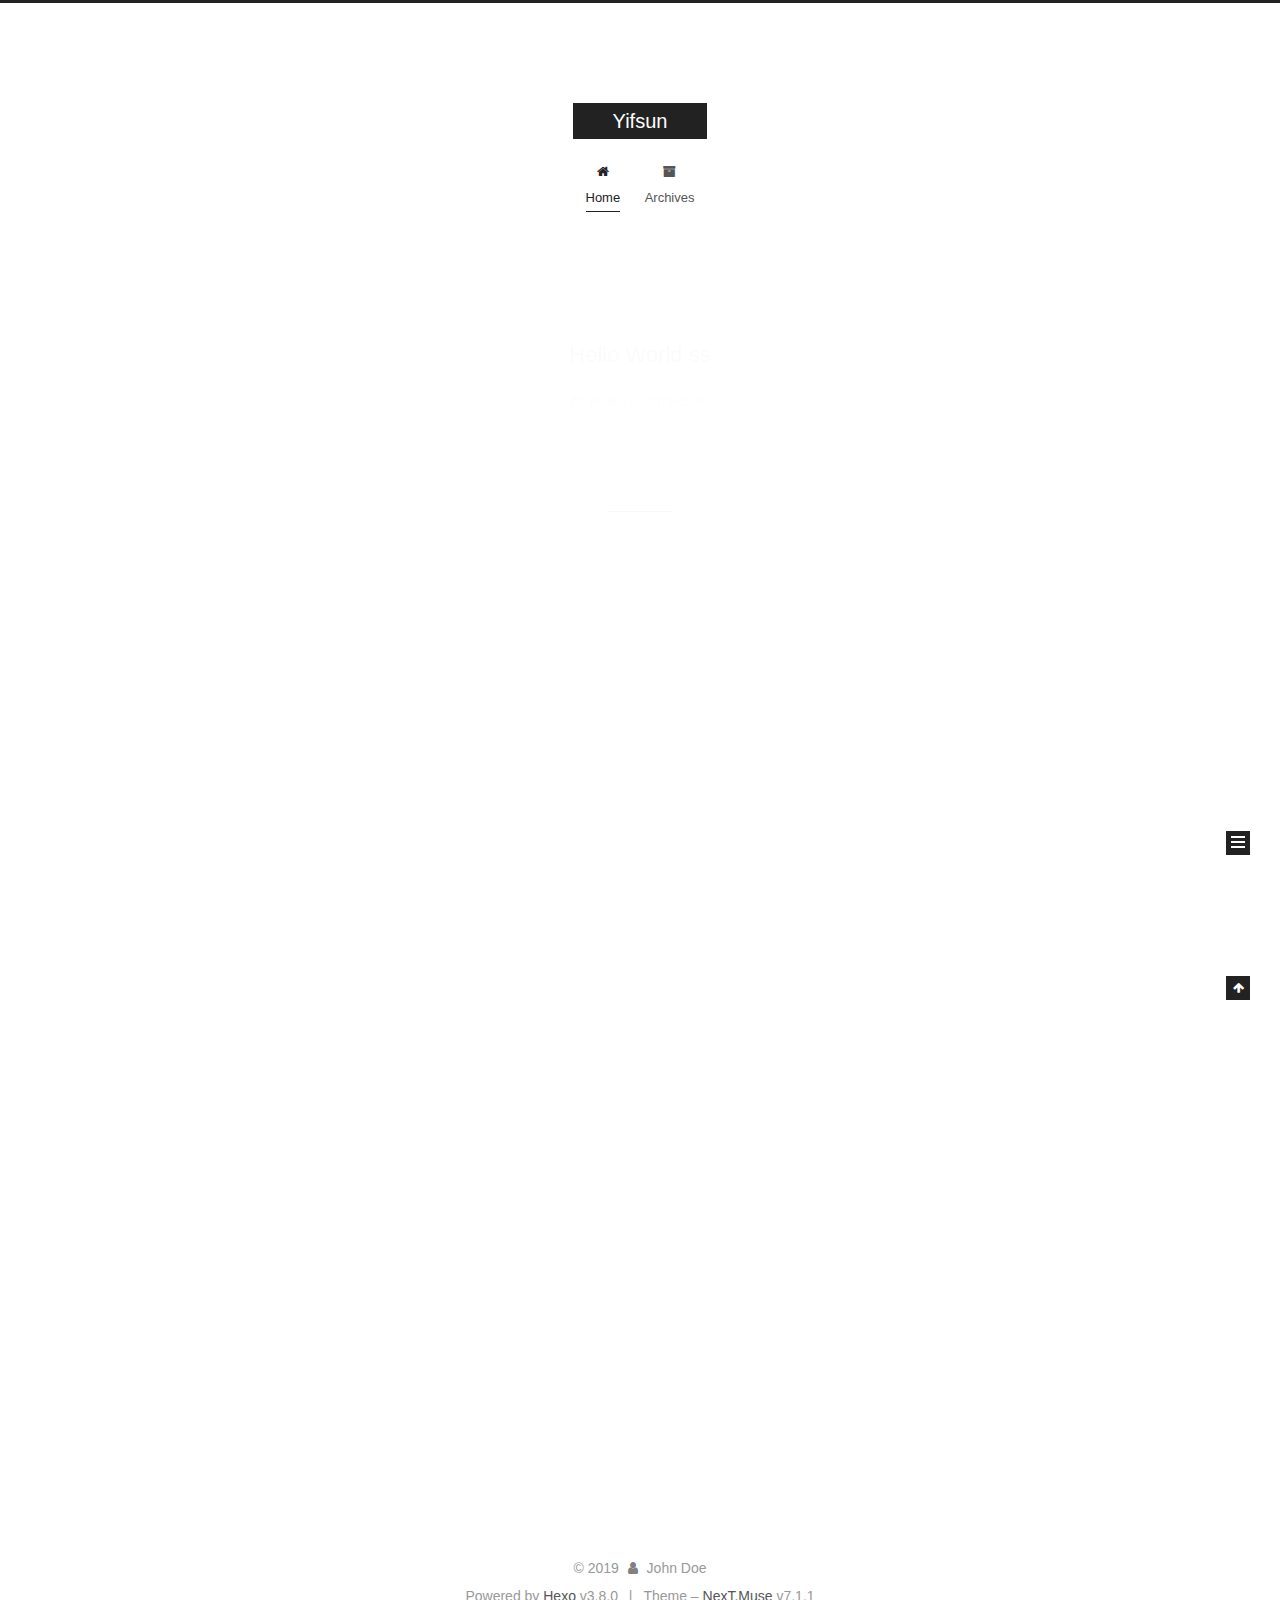
<file: index.html>
<!DOCTYPE html>












  


<html class="theme-next muse use-motion" lang>
<head><meta name="generator" content="Hexo 3.8.0">
  <meta charset="UTF-8">
<meta http-equiv="X-UA-Compatible" content="IE=edge">
<meta name="viewport" content="width=device-width, initial-scale=1, maximum-scale=2">
<meta name="theme-color" content="#222">
























<link rel="stylesheet" href="/lib/font-awesome/css/font-awesome.min.css?v=4.6.2">

<link rel="stylesheet" href="/css/main.css?v=7.1.1">


  <link rel="apple-touch-icon" sizes="180x180" href="/images/apple-touch-icon-next.png?v=7.1.1">


  <link rel="icon" type="image/png" sizes="32x32" href="/images/favicon-32x32-next.png?v=7.1.1">


  <link rel="icon" type="image/png" sizes="16x16" href="/images/favicon-16x16-next.png?v=7.1.1">


  <link rel="mask-icon" href="/images/logo.svg?v=7.1.1" color="#222">







<script id="hexo.configurations">
  var NexT = window.NexT || {};
  var CONFIG = {
    root: '/',
    scheme: 'Muse',
    version: '7.1.1',
    sidebar: {"position":"left","display":"post","offset":12,"onmobile":false,"dimmer":false},
    back2top: true,
    back2top_sidebar: false,
    fancybox: false,
    fastclick: false,
    lazyload: false,
    tabs: true,
    motion: {"enable":true,"async":false,"transition":{"post_block":"fadeIn","post_header":"slideDownIn","post_body":"slideDownIn","coll_header":"slideLeftIn","sidebar":"slideUpIn"}},
    algolia: {
      applicationID: '',
      apiKey: '',
      indexName: '',
      hits: {"per_page":10},
      labels: {"input_placeholder":"Search for Posts","hits_empty":"We didn't find any results for the search: ${query}","hits_stats":"${hits} results found in ${time} ms"}
    }
  };
</script>


  




  <meta property="og:type" content="website">
<meta property="og:title" content="Yifsun">
<meta property="og:url" content="http://hitzombire.github.io/index.html">
<meta property="og:site_name" content="Yifsun">
<meta property="og:locale" content="default">
<meta name="twitter:card" content="summary">
<meta name="twitter:title" content="Yifsun">





  
  
  <link rel="canonical" href="http://hitzombire.github.io/">



<script id="page.configurations">
  CONFIG.page = {
    sidebar: "",
  };
</script>

  <title>Yifsun</title>
  












  <noscript>
  <style>
  .use-motion .motion-element,
  .use-motion .brand,
  .use-motion .menu-item,
  .sidebar-inner,
  .use-motion .post-block,
  .use-motion .pagination,
  .use-motion .comments,
  .use-motion .post-header,
  .use-motion .post-body,
  .use-motion .collection-title { opacity: initial; }

  .use-motion .logo,
  .use-motion .site-title,
  .use-motion .site-subtitle {
    opacity: initial;
    top: initial;
  }

  .use-motion .logo-line-before i { left: initial; }
  .use-motion .logo-line-after i { right: initial; }
  </style>
</noscript>

</head>

<body itemscope itemtype="http://schema.org/WebPage" lang="default">

  
  
    
  

  <div class="container sidebar-position-left 
  page-home">
    <div class="headband"></div>

    <header id="header" class="header" itemscope itemtype="http://schema.org/WPHeader">
      <div class="header-inner"><div class="site-brand-wrapper">
  <div class="site-meta">
    

    <div class="custom-logo-site-title">
      <a href="/" class="brand" rel="start">
        <span class="logo-line-before"><i></i></span>
        <span class="site-title">Yifsun</span>
        <span class="logo-line-after"><i></i></span>
      </a>
    </div>
    
    
  </div>

  <div class="site-nav-toggle">
    <button aria-label="Toggle navigation bar">
      <span class="btn-bar"></span>
      <span class="btn-bar"></span>
      <span class="btn-bar"></span>
    </button>
  </div>
</div>



<nav class="site-nav">
  
    <ul id="menu" class="menu">
      
        
        
        
          
          <li class="menu-item menu-item-home menu-item-active">

    
    
    
      
    

    

    <a href="/" rel="section"><i class="menu-item-icon fa fa-fw fa-home"></i> <br>Home</a>

  </li>
        
        
        
          
          <li class="menu-item menu-item-archives">

    
    
    
      
    

    

    <a href="/archives/" rel="section"><i class="menu-item-icon fa fa-fw fa-archive"></i> <br>Archives</a>

  </li>

      
      
    </ul>
  

  
    

  

  
</nav>



  



</div>
    </header>

    


    <main id="main" class="main">
      <div class="main-inner">
        <div class="content-wrap">
          
          <div id="content" class="content">
            
  <section id="posts" class="posts-expand">
    
      

  

  
  
  

  

  <article class="post post-type-normal" itemscope itemtype="http://schema.org/Article">
  
  
  
  <div class="post-block">
    <link itemprop="mainEntityOfPage" href="http://hitzombire.github.io/2019/05/30/Hello-World-ss/">

    <span hidden itemprop="author" itemscope itemtype="http://schema.org/Person">
      <meta itemprop="name" content="John Doe">
      <meta itemprop="description" content>
      <meta itemprop="image" content="/images/avatar.gif">
    </span>

    <span hidden itemprop="publisher" itemscope itemtype="http://schema.org/Organization">
      <meta itemprop="name" content="Yifsun">
    </span>

    
      <header class="post-header">

        
        
          <h1 class="post-title" itemprop="name headline">
                
                
                <a href="/2019/05/30/Hello-World-ss/" class="post-title-link" itemprop="url">Hello World ss</a>
              
            
          </h1>
        

        <div class="post-meta">
          <span class="post-time">

            
            
            

            
              <span class="post-meta-item-icon">
                <i class="fa fa-calendar-o"></i>
              </span>
              
                <span class="post-meta-item-text">Posted on</span>
              

              
                
              

              <time title="Created: 2019-05-30 10:40:42" itemprop="dateCreated datePublished" datetime="2019-05-30T10:40:42+08:00">2019-05-30</time>
            

            
          </span>

          

          
            
            
          

          
          

          

          

          

        </div>
      </header>
    

    
    
    
    <div class="post-body" itemprop="articleBody">

      
      

      
        
          
            
          
        
      
    </div>

    

    
    
    

    

    
      
    
    

    

    <footer class="post-footer">
      

      

      

      
      
        <div class="post-eof"></div>
      
    </footer>
  </div>
  
  
  
  </article>


    
      

  

  
  
  

  

  <article class="post post-type-normal" itemscope itemtype="http://schema.org/Article">
  
  
  
  <div class="post-block">
    <link itemprop="mainEntityOfPage" href="http://hitzombire.github.io/2019/05/29/hello-world/">

    <span hidden itemprop="author" itemscope itemtype="http://schema.org/Person">
      <meta itemprop="name" content="John Doe">
      <meta itemprop="description" content>
      <meta itemprop="image" content="/images/avatar.gif">
    </span>

    <span hidden itemprop="publisher" itemscope itemtype="http://schema.org/Organization">
      <meta itemprop="name" content="Yifsun">
    </span>

    
      <header class="post-header">

        
        
          <h1 class="post-title" itemprop="name headline">
                
                
                <a href="/2019/05/29/hello-world/" class="post-title-link" itemprop="url">Hello World</a>
              
            
          </h1>
        

        <div class="post-meta">
          <span class="post-time">

            
            
            

            
              <span class="post-meta-item-icon">
                <i class="fa fa-calendar-o"></i>
              </span>
              
                <span class="post-meta-item-text">Posted on</span>
              

              
                
              

              <time title="Created: 2019-05-29 18:15:46" itemprop="dateCreated datePublished" datetime="2019-05-29T18:15:46+08:00">2019-05-29</time>
            

            
          </span>

          

          
            
            
          

          
          

          

          

          

        </div>
      </header>
    

    
    
    
    <div class="post-body" itemprop="articleBody">

      
      

      
        
          
            <p>Welcome to <a href="https://hexo.io/" target="_blank" rel="noopener">Hexo</a>! This is your very first post. Check <a href="https://hexo.io/docs/" target="_blank" rel="noopener">documentation</a> for more info. If you get any problems when using Hexo, you can find the answer in <a href="https://hexo.io/docs/troubleshooting.html" target="_blank" rel="noopener">troubleshooting</a> or you can ask me on <a href="https://github.com/hexojs/hexo/issues" target="_blank" rel="noopener">GitHub</a>.</p>
<h2 id="Quick-Start"><a href="#Quick-Start" class="headerlink" title="Quick Start"></a>Quick Start</h2><h3 id="Create-a-new-post"><a href="#Create-a-new-post" class="headerlink" title="Create a new post"></a>Create a new post</h3><figure class="highlight bash"><table><tr><td class="gutter"><pre><span class="line">1</span><br></pre></td><td class="code"><pre><span class="line">$ hexo new <span class="string">"My New Post"</span></span><br></pre></td></tr></table></figure>
<p>More info: <a href="https://hexo.io/docs/writing.html" target="_blank" rel="noopener">Writing</a></p>
<h3 id="Run-server"><a href="#Run-server" class="headerlink" title="Run server"></a>Run server</h3><figure class="highlight bash"><table><tr><td class="gutter"><pre><span class="line">1</span><br></pre></td><td class="code"><pre><span class="line">$ hexo server</span><br></pre></td></tr></table></figure>
<p>More info: <a href="https://hexo.io/docs/server.html" target="_blank" rel="noopener">Server</a></p>
<h3 id="Generate-static-files"><a href="#Generate-static-files" class="headerlink" title="Generate static files"></a>Generate static files</h3><figure class="highlight bash"><table><tr><td class="gutter"><pre><span class="line">1</span><br></pre></td><td class="code"><pre><span class="line">$ hexo generate</span><br></pre></td></tr></table></figure>
<p>More info: <a href="https://hexo.io/docs/generating.html" target="_blank" rel="noopener">Generating</a></p>
<h3 id="Deploy-to-remote-sites"><a href="#Deploy-to-remote-sites" class="headerlink" title="Deploy to remote sites"></a>Deploy to remote sites</h3><figure class="highlight bash"><table><tr><td class="gutter"><pre><span class="line">1</span><br></pre></td><td class="code"><pre><span class="line">$ hexo deploy</span><br></pre></td></tr></table></figure>
<p>More info: <a href="https://hexo.io/docs/deployment.html" target="_blank" rel="noopener">Deployment</a></p>

          
        
      
    </div>

    

    
    
    

    

    
      
    
    

    

    <footer class="post-footer">
      

      

      

      
      
        <div class="post-eof"></div>
      
    </footer>
  </div>
  
  
  
  </article>


    
  </section>

  


          </div>
          

        </div>
        
          
  
  <div class="sidebar-toggle">
    <div class="sidebar-toggle-line-wrap">
      <span class="sidebar-toggle-line sidebar-toggle-line-first"></span>
      <span class="sidebar-toggle-line sidebar-toggle-line-middle"></span>
      <span class="sidebar-toggle-line sidebar-toggle-line-last"></span>
    </div>
  </div>

  <aside id="sidebar" class="sidebar">
    <div class="sidebar-inner">

      

      

      <div class="site-overview-wrap sidebar-panel sidebar-panel-active">
        <div class="site-overview">
          <div class="site-author motion-element" itemprop="author" itemscope itemtype="http://schema.org/Person">
            
              <p class="site-author-name" itemprop="name">John Doe</p>
              <div class="site-description motion-element" itemprop="description"></div>
          </div>

          
            <nav class="site-state motion-element">
              
                <div class="site-state-item site-state-posts">
                
                  <a href="/archives/">
                
                    <span class="site-state-item-count">2</span>
                    <span class="site-state-item-name">posts</span>
                  </a>
                </div>
              

              

              
            </nav>
          

          

          

          

          

          
          

          
            
          
          

        </div>
      </div>

      

      

    </div>
  </aside>
  


        
      </div>
    </main>

    <footer id="footer" class="footer">
      <div class="footer-inner">
        <div class="copyright">&copy; <span itemprop="copyrightYear">2019</span>
  <span class="with-love" id="animate">
    <i class="fa fa-user"></i>
  </span>
  <span class="author" itemprop="copyrightHolder">John Doe</span>

  

  
</div>


  <div class="powered-by">Powered by <a href="https://hexo.io" class="theme-link" rel="noopener" target="_blank">Hexo</a> v3.8.0</div>



  <span class="post-meta-divider">|</span>



  <div class="theme-info">Theme – <a href="https://theme-next.org" class="theme-link" rel="noopener" target="_blank">NexT.Muse</a> v7.1.1</div>




        








        
      </div>
    </footer>

    
      <div class="back-to-top">
        <i class="fa fa-arrow-up"></i>
        
      </div>
    

    

    

    
  </div>

  

<script>
  if (Object.prototype.toString.call(window.Promise) !== '[object Function]') {
    window.Promise = null;
  }
</script>


























  
  <script src="/lib/jquery/index.js?v=2.1.3"></script>

  
  <script src="/lib/velocity/velocity.min.js?v=1.2.1"></script>

  
  <script src="/lib/velocity/velocity.ui.min.js?v=1.2.1"></script>


  


  <script src="/js/utils.js?v=7.1.1"></script>

  <script src="/js/motion.js?v=7.1.1"></script>



  
  


  <script src="/js/schemes/muse.js?v=7.1.1"></script>



  

  


  <script src="/js/next-boot.js?v=7.1.1"></script>


  

  

  

  



  




  

  

  

  

  

  

  

  

  

  

  

  

  

  

</body>
</html>
</file>
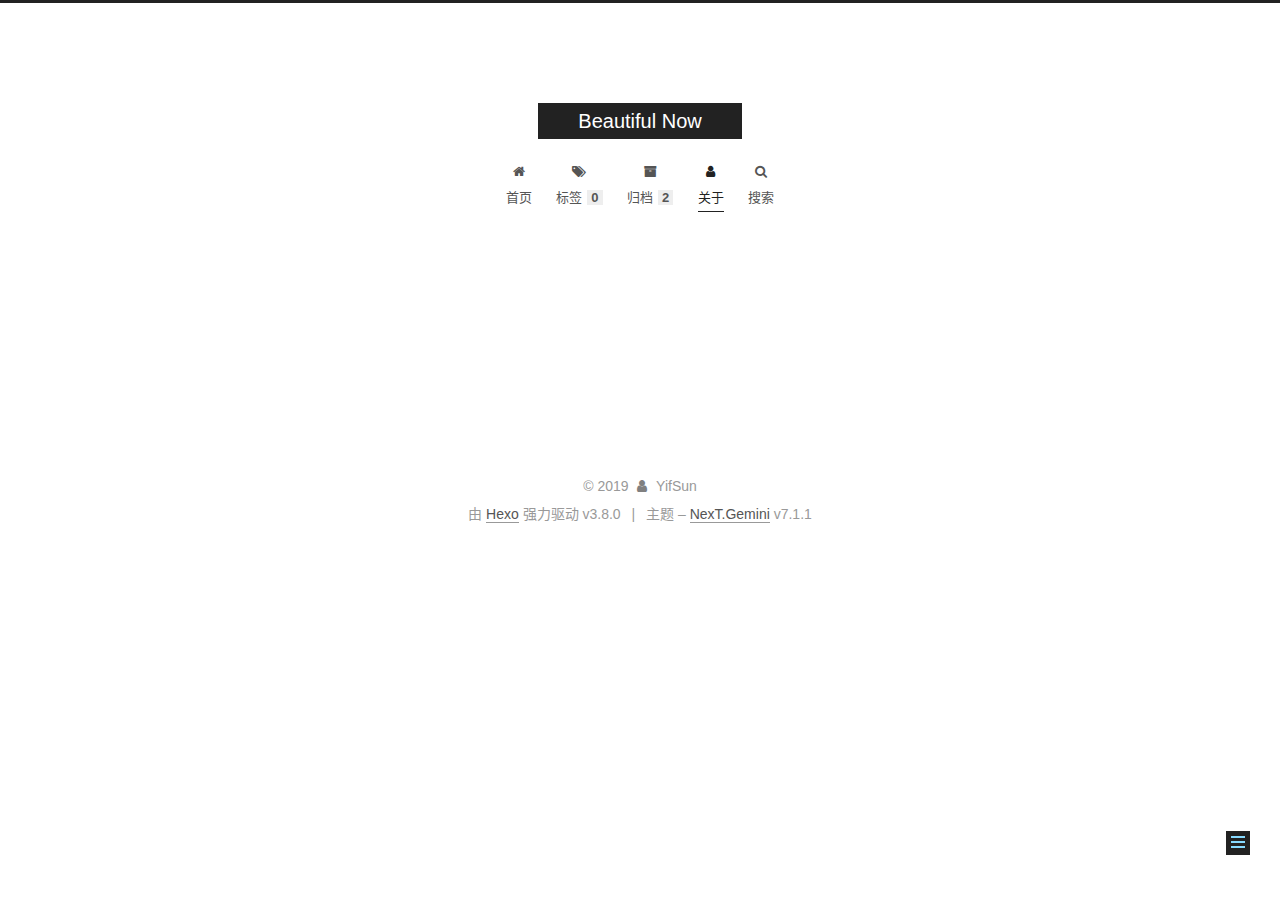
<file: about/index.html>
<!DOCTYPE html>












  


<html class="theme-next gemini use-motion" lang="zh-CN">
<head><meta name="generator" content="Hexo 3.8.0">
  <meta charset="UTF-8">
<meta http-equiv="X-UA-Compatible" content="IE=edge">
<meta name="viewport" content="width=device-width, initial-scale=1, maximum-scale=2">
<meta name="theme-color" content="#222">
























<link rel="stylesheet" href="/lib/font-awesome/css/font-awesome.min.css?v=4.6.2">

<link rel="stylesheet" href="/css/main.css?v=7.1.1">


  <link rel="apple-touch-icon" sizes="180x180" href="/images/apple-touch-icon-next.png?v=7.1.1">


  <link rel="icon" type="image/png" sizes="32x32" href="/images/favicon-32x32-next.png?v=7.1.1">


  <link rel="icon" type="image/png" sizes="16x16" href="/images/favicon-16x16-next.png?v=7.1.1">


  <link rel="mask-icon" href="/images/logo.svg?v=7.1.1" color="#222">







<script id="hexo.configurations">
  var NexT = window.NexT || {};
  var CONFIG = {
    root: '/',
    scheme: 'Gemini',
    version: '7.1.1',
    sidebar: {"position":"left","display":"post","offset":12,"onmobile":false,"dimmer":false},
    back2top: true,
    back2top_sidebar: false,
    fancybox: false,
    fastclick: false,
    lazyload: false,
    tabs: true,
    motion: {"enable":true,"async":false,"transition":{"post_block":"fadeIn","post_header":"slideDownIn","post_body":"slideDownIn","coll_header":"slideLeftIn","sidebar":"slideUpIn"}},
    algolia: {
      applicationID: '',
      apiKey: '',
      indexName: '',
      hits: {"per_page":10},
      labels: {"input_placeholder":"Search for Posts","hits_empty":"We didn't find any results for the search: ${query}","hits_stats":"${hits} results found in ${time} ms"}
    }
  };
</script>


  




  <meta property="og:type" content="website">
<meta property="og:title" content="about">
<meta property="og:url" content="http://hitzombire.github.io/about/index.html">
<meta property="og:site_name" content="Beautiful Now">
<meta property="og:locale" content="zh-CN">
<meta property="og:updated_time" content="2019-05-30T05:58:26.660Z">
<meta name="twitter:card" content="summary">
<meta name="twitter:title" content="about">





  
  
  <link rel="canonical" href="http://hitzombire.github.io/about/">



<script id="page.configurations">
  CONFIG.page = {
    sidebar: "",
  };
</script>

  <title>about | Beautiful Now</title>
  












  <noscript>
  <style>
  .use-motion .motion-element,
  .use-motion .brand,
  .use-motion .menu-item,
  .sidebar-inner,
  .use-motion .post-block,
  .use-motion .pagination,
  .use-motion .comments,
  .use-motion .post-header,
  .use-motion .post-body,
  .use-motion .collection-title { opacity: initial; }

  .use-motion .logo,
  .use-motion .site-title,
  .use-motion .site-subtitle {
    opacity: initial;
    top: initial;
  }

  .use-motion .logo-line-before i { left: initial; }
  .use-motion .logo-line-after i { right: initial; }
  </style>
</noscript>

</head>

<body itemscope itemtype="http://schema.org/WebPage" lang="zh-CN">

  
  
    
  

  <div class="container sidebar-position-left page-post-detail">
    <div class="headband"></div>

    <header id="header" class="header" itemscope itemtype="http://schema.org/WPHeader">
      <div class="header-inner"><div class="site-brand-wrapper">
  <div class="site-meta">
    

    <div class="custom-logo-site-title">
      <a href="/" class="brand" rel="start">
        <span class="logo-line-before"><i></i></span>
        <span class="site-title">Beautiful Now</span>
        <span class="logo-line-after"><i></i></span>
      </a>
    </div>
    
    
  </div>

  <div class="site-nav-toggle">
    <button aria-label="切换导航栏">
      <span class="btn-bar"></span>
      <span class="btn-bar"></span>
      <span class="btn-bar"></span>
    </button>
  </div>
</div>



<nav class="site-nav">
  
    <ul id="menu" class="menu">
      
        
        
        
          
          <li class="menu-item menu-item-home">

    
    
    
      
    

    
      
    

    <a href="/" rel="section"><i class="menu-item-icon fa fa-fw fa-home"></i> <br>首页</a>

  </li>
        
        
        
          
          <li class="menu-item menu-item-tags">

    
    
    
      
    

    
      
    

    <a href="/tags/" rel="section"><i class="menu-item-icon fa fa-fw fa-tags"></i> <br>标签<span class="badge">0</span></a>

  </li>
        
        
        
          
          <li class="menu-item menu-item-archives">

    
    
    
      
    

    
      
    

    <a href="/archives/" rel="section"><i class="menu-item-icon fa fa-fw fa-archive"></i> <br>归档<span class="badge">2</span></a>

  </li>
        
        
        
          
          <li class="menu-item menu-item-about menu-item-active">

    
    
    
      
    

    
      
    

    <a href="/about/" rel="section"><i class="menu-item-icon fa fa-fw fa-user"></i> <br>关于</a>

  </li>

      
      
        <li class="menu-item menu-item-search">
          
            <a href="javascript:;" class="popup-trigger">
          
            
              <i class="menu-item-icon fa fa-search fa-fw"></i> <br>搜索</a>
        </li>
      
    </ul>
  

  

  
    <div class="site-search">
      
  <div class="popup search-popup local-search-popup">
  <div class="local-search-header clearfix">
    <span class="search-icon">
      <i class="fa fa-search"></i>
    </span>
    <span class="popup-btn-close">
      <i class="fa fa-times-circle"></i>
    </span>
    <div class="local-search-input-wrapper">
      <input autocomplete="off" placeholder="搜索..." spellcheck="false" type="text" id="local-search-input">
    </div>
  </div>
  <div id="local-search-result"></div>
</div>



    </div>
  
</nav>



  



</div>
    </header>

    


    <main id="main" class="main">
      <div class="main-inner">
        <div class="content-wrap">
          
            

    
    
      
      
    
      
      
    
      
      
    
      
      
    
    

  


          
          <div id="content" class="content">
            

  <div id="posts" class="posts-expand">
    
    
    
    <div class="post-block page">
      <header class="post-header">

<h1 class="post-title" itemprop="name headline">about

</h1>

<div class="post-meta">
  
  



</div>

</header>

      
      
      
      <div class="post-body">
        
        
          
        
      </div>
      
      
      
    </div>
    



    
    
    
  </div>


          </div>
          

  



        </div>
        
          
  
  <div class="sidebar-toggle">
    <div class="sidebar-toggle-line-wrap">
      <span class="sidebar-toggle-line sidebar-toggle-line-first"></span>
      <span class="sidebar-toggle-line sidebar-toggle-line-middle"></span>
      <span class="sidebar-toggle-line sidebar-toggle-line-last"></span>
    </div>
  </div>

  <aside id="sidebar" class="sidebar">
    <div class="sidebar-inner">

      

      

      <div class="site-overview-wrap sidebar-panel sidebar-panel-active">
        <div class="site-overview">
          <div class="site-author motion-element" itemprop="author" itemscope itemtype="http://schema.org/Person">
            
              <img class="site-author-image" itemprop="image" src="/images/avatar.gif" alt="YifSun">
            
              <p class="site-author-name" itemprop="name">YifSun</p>
              <div class="site-description motion-element" itemprop="description"></div>
          </div>

          
            <nav class="site-state motion-element">
              
                <div class="site-state-item site-state-posts">
                
                  <a href="/archives/">
                
                    <span class="site-state-item-count">2</span>
                    <span class="site-state-item-name">日志</span>
                  </a>
                </div>
              

              

              
            </nav>
          

          

          

          

          

          
          

          
            
          
          

        </div>
      </div>

      

      

    </div>
  </aside>
  


        
      </div>
    </main>

    <footer id="footer" class="footer">
      <div class="footer-inner">
        <div class="copyright">&copy; <span itemprop="copyrightYear">2019</span>
  <span class="with-love" id="animate">
    <i class="fa fa-user"></i>
  </span>
  <span class="author" itemprop="copyrightHolder">YifSun</span>

  

  
</div>


  <div class="powered-by">由 <a href="https://hexo.io" class="theme-link" rel="noopener" target="_blank">Hexo</a> 强力驱动 v3.8.0</div>



  <span class="post-meta-divider">|</span>



  <div class="theme-info">主题 – <a href="https://theme-next.org" class="theme-link" rel="noopener" target="_blank">NexT.Gemini</a> v7.1.1</div>




        








        
      </div>
    </footer>

    
      <div class="back-to-top">
        <i class="fa fa-arrow-up"></i>
        
      </div>
    

    

    

    
  </div>

  

<script>
  if (Object.prototype.toString.call(window.Promise) !== '[object Function]') {
    window.Promise = null;
  }
</script>


























  
  <script src="/lib/jquery/index.js?v=2.1.3"></script>

  
  <script src="/lib/velocity/velocity.min.js?v=1.2.1"></script>

  
  <script src="/lib/velocity/velocity.ui.min.js?v=1.2.1"></script>


  


  <script src="/js/utils.js?v=7.1.1"></script>

  <script src="/js/motion.js?v=7.1.1"></script>



  
  


  <script src="/js/affix.js?v=7.1.1"></script>

  <script src="/js/schemes/pisces.js?v=7.1.1"></script>




  
  <script src="/js/scrollspy.js?v=7.1.1"></script>
<script src="/js/post-details.js?v=7.1.1"></script>



  


  <script src="/js/next-boot.js?v=7.1.1"></script>


  

  

  

  


  


  
  <script>
    // Popup Window;
    var isfetched = false;
    var isXml = true;
    // Search DB path;
    var search_path = "search.xml";
    if (search_path.length === 0) {
      search_path = "search.xml";
    } else if (/json$/i.test(search_path)) {
      isXml = false;
    }
    var path = "/" + search_path;
    // monitor main search box;

    var onPopupClose = function (e) {
      $('.popup').hide();
      $('#local-search-input').val('');
      $('.search-result-list').remove();
      $('#no-result').remove();
      $(".local-search-pop-overlay").remove();
      $('body').css('overflow', '');
    }

    function proceedsearch() {
      $("body")
        .append('<div class="search-popup-overlay local-search-pop-overlay"></div>')
        .css('overflow', 'hidden');
      $('.search-popup-overlay').click(onPopupClose);
      $('.popup').toggle();
      var $localSearchInput = $('#local-search-input');
      $localSearchInput.attr("autocapitalize", "none");
      $localSearchInput.attr("autocorrect", "off");
      $localSearchInput.focus();
    }

    // search function;
    var searchFunc = function(path, search_id, content_id) {
      'use strict';

      // start loading animation
      $("body")
        .append('<div class="search-popup-overlay local-search-pop-overlay">' +
          '<div id="search-loading-icon">' +
          '<i class="fa fa-spinner fa-pulse fa-5x fa-fw"></i>' +
          '</div>' +
          '</div>')
        .css('overflow', 'hidden');
      $("#search-loading-icon").css('margin', '20% auto 0 auto').css('text-align', 'center');

      

      $.ajax({
        url: path,
        dataType: isXml ? "xml" : "json",
        async: true,
        success: function(res) {
          // get the contents from search data
          isfetched = true;
          $('.popup').detach().appendTo('.header-inner');
          var datas = isXml ? $("entry", res).map(function() {
            return {
              title: $("title", this).text(),
              content: $("content",this).text(),
              url: $("url" , this).text()
            };
          }).get() : res;
          var input = document.getElementById(search_id);
          var resultContent = document.getElementById(content_id);
          var inputEventFunction = function() {
            var searchText = input.value.trim().toLowerCase();
            var keywords = searchText.split(/[\s\-]+/);
            if (keywords.length > 1) {
              keywords.push(searchText);
            }
            var resultItems = [];
            if (searchText.length > 0) {
              // perform local searching
              datas.forEach(function(data) {
                var isMatch = false;
                var hitCount = 0;
                var searchTextCount = 0;
                var title = data.title.trim();
                var titleInLowerCase = title.toLowerCase();
                var content = data.content.trim().replace(/<[^>]+>/g,"");
                
                var contentInLowerCase = content.toLowerCase();
                var articleUrl = decodeURIComponent(data.url).replace(/\/{2,}/g, '/');
                var indexOfTitle = [];
                var indexOfContent = [];
                // only match articles with not empty titles
                if(title != '') {
                  keywords.forEach(function(keyword) {
                    function getIndexByWord(word, text, caseSensitive) {
                      var wordLen = word.length;
                      if (wordLen === 0) {
                        return [];
                      }
                      var startPosition = 0, position = [], index = [];
                      if (!caseSensitive) {
                        text = text.toLowerCase();
                        word = word.toLowerCase();
                      }
                      while ((position = text.indexOf(word, startPosition)) > -1) {
                        index.push({position: position, word: word});
                        startPosition = position + wordLen;
                      }
                      return index;
                    }

                    indexOfTitle = indexOfTitle.concat(getIndexByWord(keyword, titleInLowerCase, false));
                    indexOfContent = indexOfContent.concat(getIndexByWord(keyword, contentInLowerCase, false));
                  });
                  if (indexOfTitle.length > 0 || indexOfContent.length > 0) {
                    isMatch = true;
                    hitCount = indexOfTitle.length + indexOfContent.length;
                  }
                }

                // show search results

                if (isMatch) {
                  // sort index by position of keyword

                  [indexOfTitle, indexOfContent].forEach(function (index) {
                    index.sort(function (itemLeft, itemRight) {
                      if (itemRight.position !== itemLeft.position) {
                        return itemRight.position - itemLeft.position;
                      } else {
                        return itemLeft.word.length - itemRight.word.length;
                      }
                    });
                  });

                  // merge hits into slices

                  function mergeIntoSlice(text, start, end, index) {
                    var item = index[index.length - 1];
                    var position = item.position;
                    var word = item.word;
                    var hits = [];
                    var searchTextCountInSlice = 0;
                    while (position + word.length <= end && index.length != 0) {
                      if (word === searchText) {
                        searchTextCountInSlice++;
                      }
                      hits.push({position: position, length: word.length});
                      var wordEnd = position + word.length;

                      // move to next position of hit

                      index.pop();
                      while (index.length != 0) {
                        item = index[index.length - 1];
                        position = item.position;
                        word = item.word;
                        if (wordEnd > position) {
                          index.pop();
                        } else {
                          break;
                        }
                      }
                    }
                    searchTextCount += searchTextCountInSlice;
                    return {
                      hits: hits,
                      start: start,
                      end: end,
                      searchTextCount: searchTextCountInSlice
                    };
                  }

                  var slicesOfTitle = [];
                  if (indexOfTitle.length != 0) {
                    slicesOfTitle.push(mergeIntoSlice(title, 0, title.length, indexOfTitle));
                  }

                  var slicesOfContent = [];
                  while (indexOfContent.length != 0) {
                    var item = indexOfContent[indexOfContent.length - 1];
                    var position = item.position;
                    var word = item.word;
                    // cut out 100 characters
                    var start = position - 20;
                    var end = position + 80;
                    if(start < 0){
                      start = 0;
                    }
                    if (end < position + word.length) {
                      end = position + word.length;
                    }
                    if(end > content.length){
                      end = content.length;
                    }
                    slicesOfContent.push(mergeIntoSlice(content, start, end, indexOfContent));
                  }

                  // sort slices in content by search text's count and hits' count

                  slicesOfContent.sort(function (sliceLeft, sliceRight) {
                    if (sliceLeft.searchTextCount !== sliceRight.searchTextCount) {
                      return sliceRight.searchTextCount - sliceLeft.searchTextCount;
                    } else if (sliceLeft.hits.length !== sliceRight.hits.length) {
                      return sliceRight.hits.length - sliceLeft.hits.length;
                    } else {
                      return sliceLeft.start - sliceRight.start;
                    }
                  });

                  // select top N slices in content

                  var upperBound = parseInt('1');
                  if (upperBound >= 0) {
                    slicesOfContent = slicesOfContent.slice(0, upperBound);
                  }

                  // highlight title and content

                  function highlightKeyword(text, slice) {
                    var result = '';
                    var prevEnd = slice.start;
                    slice.hits.forEach(function (hit) {
                      result += text.substring(prevEnd, hit.position);
                      var end = hit.position + hit.length;
                      result += '<b class="search-keyword">' + text.substring(hit.position, end) + '</b>';
                      prevEnd = end;
                    });
                    result += text.substring(prevEnd, slice.end);
                    return result;
                  }

                  var resultItem = '';

                  if (slicesOfTitle.length != 0) {
                    resultItem += "<li><a href='" + articleUrl + "' class='search-result-title'>" + highlightKeyword(title, slicesOfTitle[0]) + "</a>";
                  } else {
                    resultItem += "<li><a href='" + articleUrl + "' class='search-result-title'>" + title + "</a>";
                  }

                  slicesOfContent.forEach(function (slice) {
                    resultItem += "<a href='" + articleUrl + "'>" +
                      "<p class=\"search-result\">" + highlightKeyword(content, slice) +
                      "...</p>" + "</a>";
                  });

                  resultItem += "</li>";
                  resultItems.push({
                    item: resultItem,
                    searchTextCount: searchTextCount,
                    hitCount: hitCount,
                    id: resultItems.length
                  });
                }
              })
            };
            if (keywords.length === 1 && keywords[0] === "") {
              resultContent.innerHTML = '<div id="no-result"><i class="fa fa-search fa-5x"></i></div>'
            } else if (resultItems.length === 0) {
              resultContent.innerHTML = '<div id="no-result"><i class="fa fa-frown-o fa-5x"></i></div>'
            } else {
              resultItems.sort(function (resultLeft, resultRight) {
                if (resultLeft.searchTextCount !== resultRight.searchTextCount) {
                  return resultRight.searchTextCount - resultLeft.searchTextCount;
                } else if (resultLeft.hitCount !== resultRight.hitCount) {
                  return resultRight.hitCount - resultLeft.hitCount;
                } else {
                  return resultRight.id - resultLeft.id;
                }
              });
              var searchResultList = '<ul class=\"search-result-list\">';
              resultItems.forEach(function (result) {
                searchResultList += result.item;
              })
              searchResultList += "</ul>";
              resultContent.innerHTML = searchResultList;
            }
          }

          if ('auto' === 'auto') {
            input.addEventListener('input', inputEventFunction);
          } else {
            $('.search-icon').click(inputEventFunction);
            input.addEventListener('keypress', function (event) {
              if (event.keyCode === 13) {
                inputEventFunction();
              }
            });
          }

          // remove loading animation
          $(".local-search-pop-overlay").remove();
          $('body').css('overflow', '');

          proceedsearch();
        }
      });
    }

    // handle and trigger popup window;
    $('.popup-trigger').click(function(e) {
      e.stopPropagation();
      if (isfetched === false) {
        searchFunc(path, 'local-search-input', 'local-search-result');
      } else {
        proceedsearch();
      };
    });

    $('.popup-btn-close').click(onPopupClose);
    $('.popup').click(function(e){
      e.stopPropagation();
    });
    $(document).on('keyup', function (event) {
      var shouldDismissSearchPopup = event.which === 27 &&
        $('.search-popup').is(':visible');
      if (shouldDismissSearchPopup) {
        onPopupClose();
      }
    });
  </script>





  

  

  

  

  

  

  

  

  

  

  

  

  

  

</body>
</html>
</file>
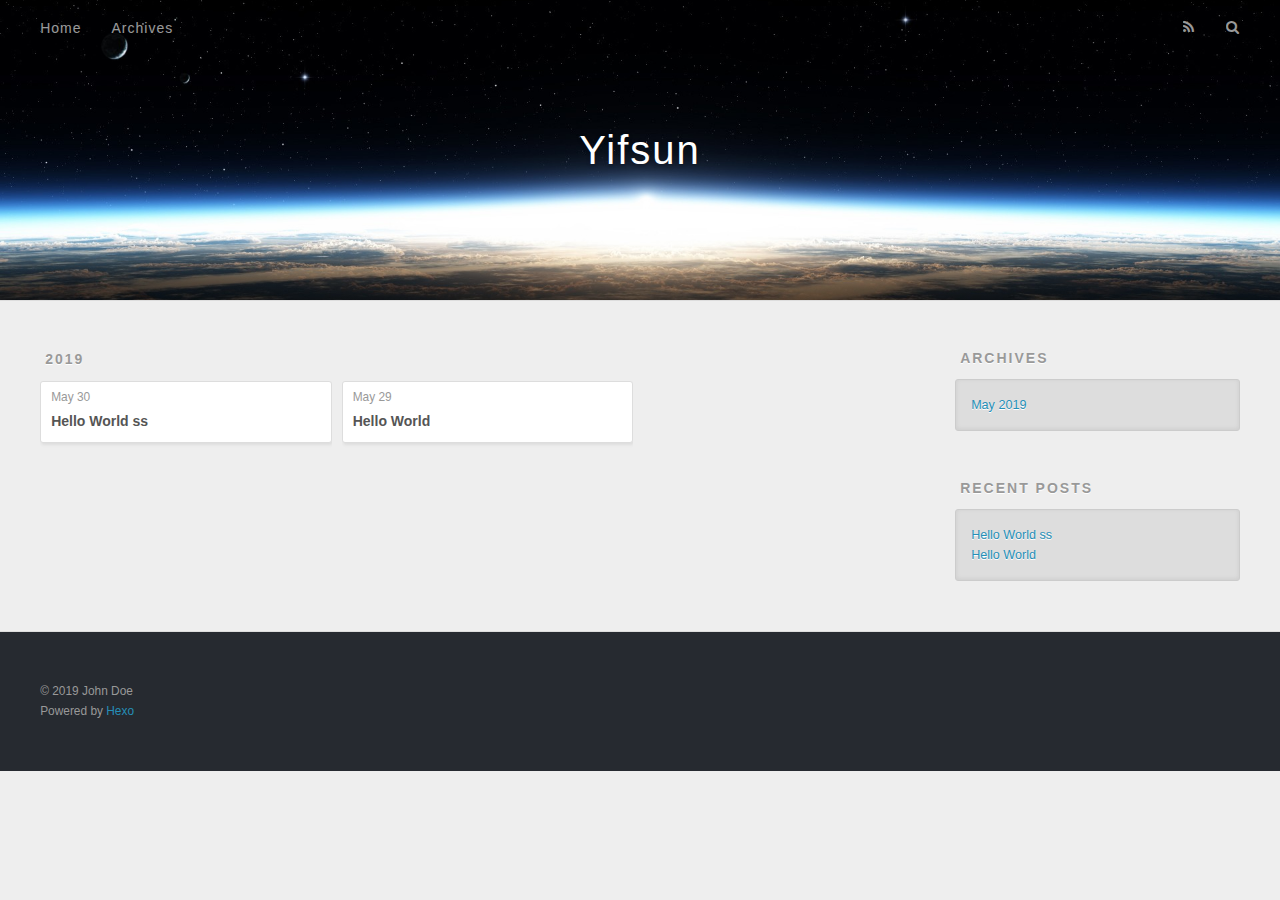
<file: archives/index.html>
<!DOCTYPE html>
<html>
<head><meta name="generator" content="Hexo 3.8.0">
  <meta charset="utf-8">
  

  
  <title>Archives | Yifsun</title>
  <meta name="viewport" content="width=device-width, initial-scale=1, maximum-scale=1">
  <meta property="og:type" content="website">
<meta property="og:title" content="Yifsun">
<meta property="og:url" content="http://hitzombire.github.io/archives/index.html">
<meta property="og:site_name" content="Yifsun">
<meta property="og:locale" content="default">
<meta name="twitter:card" content="summary">
<meta name="twitter:title" content="Yifsun">
  
    <link rel="alternate" href="/atom.xml" title="Yifsun" type="application/atom+xml">
  
  
    <link rel="icon" href="/favicon.png">
  
  
    <link href="//fonts.googleapis.com/css?family=Source+Code+Pro" rel="stylesheet" type="text/css">
  
  <link rel="stylesheet" href="/css/style.css">
</head>
</html>
<body>
  <div id="container">
    <div id="wrap">
      <header id="header">
  <div id="banner"></div>
  <div id="header-outer" class="outer">
    <div id="header-title" class="inner">
      <h1 id="logo-wrap">
        <a href="/" id="logo">Yifsun</a>
      </h1>
      
    </div>
    <div id="header-inner" class="inner">
      <nav id="main-nav">
        <a id="main-nav-toggle" class="nav-icon"></a>
        
          <a class="main-nav-link" href="/">Home</a>
        
          <a class="main-nav-link" href="/archives">Archives</a>
        
      </nav>
      <nav id="sub-nav">
        
          <a id="nav-rss-link" class="nav-icon" href="/atom.xml" title="RSS Feed"></a>
        
        <a id="nav-search-btn" class="nav-icon" title="Search"></a>
      </nav>
      <div id="search-form-wrap">
        <form action="//google.com/search" method="get" accept-charset="UTF-8" class="search-form"><input type="search" name="q" class="search-form-input" placeholder="Search"><button type="submit" class="search-form-submit">&#xF002;</button><input type="hidden" name="sitesearch" value="http://hitzombire.github.io"></form>
      </div>
    </div>
  </div>
</header>
      <div class="outer">
        <section id="main">
  
  
    
    
      
      
      <section class="archives-wrap">
        <div class="archive-year-wrap">
          <a href="/archives/2019" class="archive-year">2019</a>
        </div>
        <div class="archives">
    
    <article class="archive-article archive-type-post">
  <div class="archive-article-inner">
    <header class="archive-article-header">
      <a href="/2019/05/30/Hello-World-ss/" class="archive-article-date">
  <time datetime="2019-05-30T02:40:42.000Z" itemprop="datePublished">May 30</time>
</a>
      
  
    <h1 itemprop="name">
      <a class="archive-article-title" href="/2019/05/30/Hello-World-ss/">Hello World ss</a>
    </h1>
  

    </header>
  </div>
</article>
  
    
    
    <article class="archive-article archive-type-post">
  <div class="archive-article-inner">
    <header class="archive-article-header">
      <a href="/2019/05/29/hello-world/" class="archive-article-date">
  <time datetime="2019-05-29T10:15:46.018Z" itemprop="datePublished">May 29</time>
</a>
      
  
    <h1 itemprop="name">
      <a class="archive-article-title" href="/2019/05/29/hello-world/">Hello World</a>
    </h1>
  

    </header>
  </div>
</article>
  
  
    </div></section>
  


</section>
        
          <aside id="sidebar">
  
    

  
    

  
    
  
    
  <div class="widget-wrap">
    <h3 class="widget-title">Archives</h3>
    <div class="widget">
      <ul class="archive-list"><li class="archive-list-item"><a class="archive-list-link" href="/archives/2019/05/">May 2019</a></li></ul>
    </div>
  </div>


  
    
  <div class="widget-wrap">
    <h3 class="widget-title">Recent Posts</h3>
    <div class="widget">
      <ul>
        
          <li>
            <a href="/2019/05/30/Hello-World-ss/">Hello World ss</a>
          </li>
        
          <li>
            <a href="/2019/05/29/hello-world/">Hello World</a>
          </li>
        
      </ul>
    </div>
  </div>

  
</aside>
        
      </div>
      <footer id="footer">
  
  <div class="outer">
    <div id="footer-info" class="inner">
      &copy; 2019 John Doe<br>
      Powered by <a href="http://hexo.io/" target="_blank">Hexo</a>
    </div>
  </div>
</footer>
    </div>
    <nav id="mobile-nav">
  
    <a href="/" class="mobile-nav-link">Home</a>
  
    <a href="/archives" class="mobile-nav-link">Archives</a>
  
</nav>
    

<script src="//ajax.googleapis.com/ajax/libs/jquery/2.0.3/jquery.min.js"></script>


  <link rel="stylesheet" href="/fancybox/jquery.fancybox.css">
  <script src="/fancybox/jquery.fancybox.pack.js"></script>


<script src="/js/script.js"></script>



  </div>
</body>
</html>
</file>
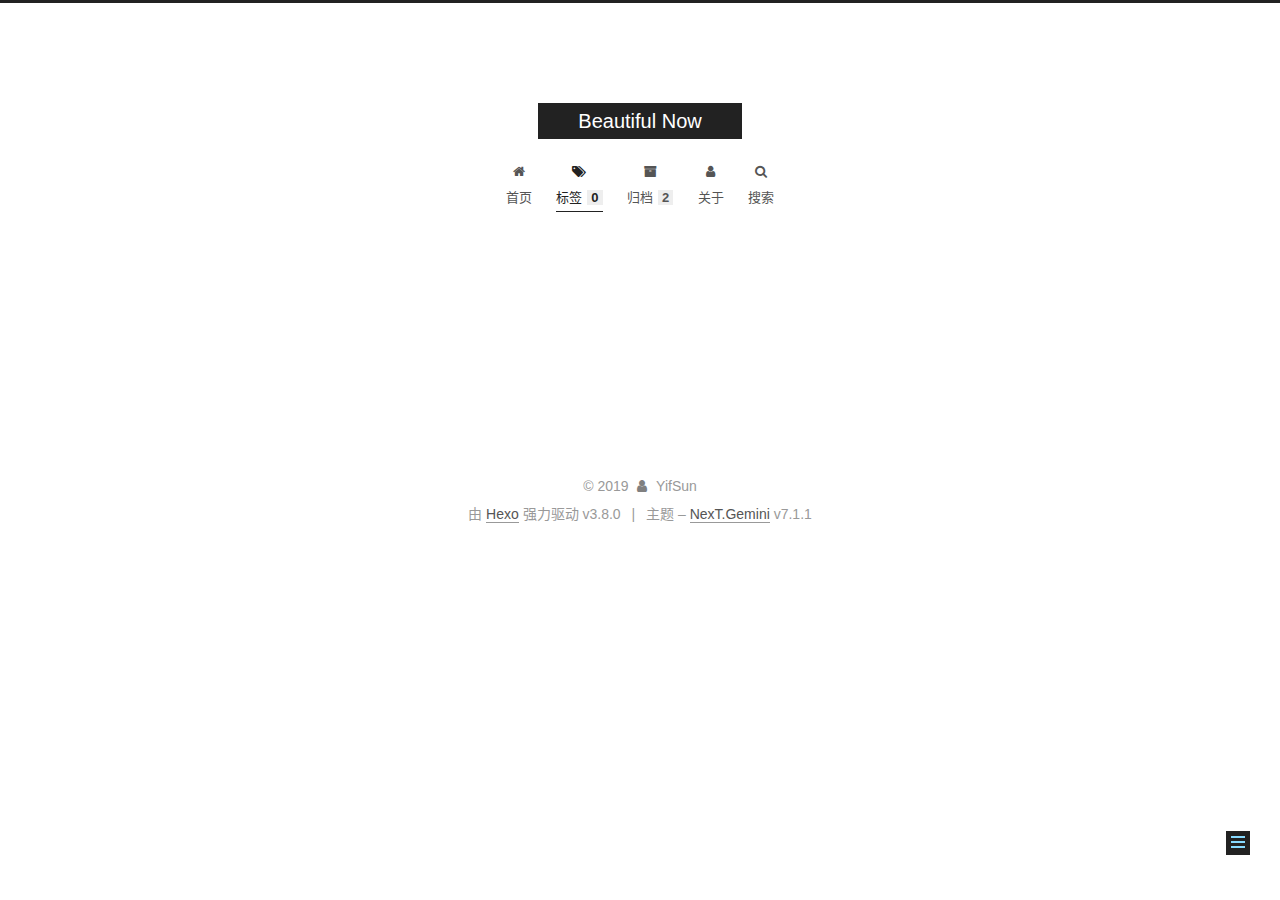
<file: tags/index.html>
<!DOCTYPE html>












  


<html class="theme-next gemini use-motion" lang="zh-CN">
<head><meta name="generator" content="Hexo 3.8.0">
  <meta charset="UTF-8">
<meta http-equiv="X-UA-Compatible" content="IE=edge">
<meta name="viewport" content="width=device-width, initial-scale=1, maximum-scale=2">
<meta name="theme-color" content="#222">
























<link rel="stylesheet" href="/lib/font-awesome/css/font-awesome.min.css?v=4.6.2">

<link rel="stylesheet" href="/css/main.css?v=7.1.1">


  <link rel="apple-touch-icon" sizes="180x180" href="/images/apple-touch-icon-next.png?v=7.1.1">


  <link rel="icon" type="image/png" sizes="32x32" href="/images/favicon-32x32-next.png?v=7.1.1">


  <link rel="icon" type="image/png" sizes="16x16" href="/images/favicon-16x16-next.png?v=7.1.1">


  <link rel="mask-icon" href="/images/logo.svg?v=7.1.1" color="#222">







<script id="hexo.configurations">
  var NexT = window.NexT || {};
  var CONFIG = {
    root: '/',
    scheme: 'Gemini',
    version: '7.1.1',
    sidebar: {"position":"left","display":"post","offset":12,"onmobile":false,"dimmer":false},
    back2top: true,
    back2top_sidebar: false,
    fancybox: false,
    fastclick: false,
    lazyload: false,
    tabs: true,
    motion: {"enable":true,"async":false,"transition":{"post_block":"fadeIn","post_header":"slideDownIn","post_body":"slideDownIn","coll_header":"slideLeftIn","sidebar":"slideUpIn"}},
    algolia: {
      applicationID: '',
      apiKey: '',
      indexName: '',
      hits: {"per_page":10},
      labels: {"input_placeholder":"Search for Posts","hits_empty":"We didn't find any results for the search: ${query}","hits_stats":"${hits} results found in ${time} ms"}
    }
  };
</script>


  




  <meta property="og:type" content="website">
<meta property="og:title" content="tags">
<meta property="og:url" content="http://hitzombire.github.io/tags/index.html">
<meta property="og:site_name" content="Beautiful Now">
<meta property="og:locale" content="zh-CN">
<meta property="og:updated_time" content="2019-05-30T05:58:57.757Z">
<meta name="twitter:card" content="summary">
<meta name="twitter:title" content="tags">





  
  
  <link rel="canonical" href="http://hitzombire.github.io/tags/">



<script id="page.configurations">
  CONFIG.page = {
    sidebar: "",
  };
</script>

  <title>tags | Beautiful Now</title>
  












  <noscript>
  <style>
  .use-motion .motion-element,
  .use-motion .brand,
  .use-motion .menu-item,
  .sidebar-inner,
  .use-motion .post-block,
  .use-motion .pagination,
  .use-motion .comments,
  .use-motion .post-header,
  .use-motion .post-body,
  .use-motion .collection-title { opacity: initial; }

  .use-motion .logo,
  .use-motion .site-title,
  .use-motion .site-subtitle {
    opacity: initial;
    top: initial;
  }

  .use-motion .logo-line-before i { left: initial; }
  .use-motion .logo-line-after i { right: initial; }
  </style>
</noscript>

</head>

<body itemscope itemtype="http://schema.org/WebPage" lang="zh-CN">

  
  
    
  

  <div class="container sidebar-position-left page-post-detail">
    <div class="headband"></div>

    <header id="header" class="header" itemscope itemtype="http://schema.org/WPHeader">
      <div class="header-inner"><div class="site-brand-wrapper">
  <div class="site-meta">
    

    <div class="custom-logo-site-title">
      <a href="/" class="brand" rel="start">
        <span class="logo-line-before"><i></i></span>
        <span class="site-title">Beautiful Now</span>
        <span class="logo-line-after"><i></i></span>
      </a>
    </div>
    
    
  </div>

  <div class="site-nav-toggle">
    <button aria-label="切换导航栏">
      <span class="btn-bar"></span>
      <span class="btn-bar"></span>
      <span class="btn-bar"></span>
    </button>
  </div>
</div>



<nav class="site-nav">
  
    <ul id="menu" class="menu">
      
        
        
        
          
          <li class="menu-item menu-item-home">

    
    
    
      
    

    
      
    

    <a href="/" rel="section"><i class="menu-item-icon fa fa-fw fa-home"></i> <br>首页</a>

  </li>
        
        
        
          
          <li class="menu-item menu-item-tags menu-item-active">

    
    
    
      
    

    
      
    

    <a href="/tags/" rel="section"><i class="menu-item-icon fa fa-fw fa-tags"></i> <br>标签<span class="badge">0</span></a>

  </li>
        
        
        
          
          <li class="menu-item menu-item-archives">

    
    
    
      
    

    
      
    

    <a href="/archives/" rel="section"><i class="menu-item-icon fa fa-fw fa-archive"></i> <br>归档<span class="badge">2</span></a>

  </li>
        
        
        
          
          <li class="menu-item menu-item-about">

    
    
    
      
    

    
      
    

    <a href="/about/" rel="section"><i class="menu-item-icon fa fa-fw fa-user"></i> <br>关于</a>

  </li>

      
      
        <li class="menu-item menu-item-search">
          
            <a href="javascript:;" class="popup-trigger">
          
            
              <i class="menu-item-icon fa fa-search fa-fw"></i> <br>搜索</a>
        </li>
      
    </ul>
  

  

  
    <div class="site-search">
      
  <div class="popup search-popup local-search-popup">
  <div class="local-search-header clearfix">
    <span class="search-icon">
      <i class="fa fa-search"></i>
    </span>
    <span class="popup-btn-close">
      <i class="fa fa-times-circle"></i>
    </span>
    <div class="local-search-input-wrapper">
      <input autocomplete="off" placeholder="搜索..." spellcheck="false" type="text" id="local-search-input">
    </div>
  </div>
  <div id="local-search-result"></div>
</div>



    </div>
  
</nav>



  



</div>
    </header>

    


    <main id="main" class="main">
      <div class="main-inner">
        <div class="content-wrap">
          
            

    
    
      
      
    
      
      
    
      
      
    
      
      
    
    

  


          
          <div id="content" class="content">
            

  <div id="posts" class="posts-expand">
    
    
    
    <div class="post-block page">
      <header class="post-header">

<h1 class="post-title" itemprop="name headline">tags

</h1>

<div class="post-meta">
  
  



</div>

</header>

      
      
      
      <div class="post-body">
        
        
          
        
      </div>
      
      
      
    </div>
    



    
    
    
  </div>


          </div>
          

  



        </div>
        
          
  
  <div class="sidebar-toggle">
    <div class="sidebar-toggle-line-wrap">
      <span class="sidebar-toggle-line sidebar-toggle-line-first"></span>
      <span class="sidebar-toggle-line sidebar-toggle-line-middle"></span>
      <span class="sidebar-toggle-line sidebar-toggle-line-last"></span>
    </div>
  </div>

  <aside id="sidebar" class="sidebar">
    <div class="sidebar-inner">

      

      

      <div class="site-overview-wrap sidebar-panel sidebar-panel-active">
        <div class="site-overview">
          <div class="site-author motion-element" itemprop="author" itemscope itemtype="http://schema.org/Person">
            
              <img class="site-author-image" itemprop="image" src="/images/avatar.gif" alt="YifSun">
            
              <p class="site-author-name" itemprop="name">YifSun</p>
              <div class="site-description motion-element" itemprop="description"></div>
          </div>

          
            <nav class="site-state motion-element">
              
                <div class="site-state-item site-state-posts">
                
                  <a href="/archives/">
                
                    <span class="site-state-item-count">2</span>
                    <span class="site-state-item-name">日志</span>
                  </a>
                </div>
              

              

              
            </nav>
          

          

          

          

          

          
          

          
            
          
          

        </div>
      </div>

      

      

    </div>
  </aside>
  


        
      </div>
    </main>

    <footer id="footer" class="footer">
      <div class="footer-inner">
        <div class="copyright">&copy; <span itemprop="copyrightYear">2019</span>
  <span class="with-love" id="animate">
    <i class="fa fa-user"></i>
  </span>
  <span class="author" itemprop="copyrightHolder">YifSun</span>

  

  
</div>


  <div class="powered-by">由 <a href="https://hexo.io" class="theme-link" rel="noopener" target="_blank">Hexo</a> 强力驱动 v3.8.0</div>



  <span class="post-meta-divider">|</span>



  <div class="theme-info">主题 – <a href="https://theme-next.org" class="theme-link" rel="noopener" target="_blank">NexT.Gemini</a> v7.1.1</div>




        








        
      </div>
    </footer>

    
      <div class="back-to-top">
        <i class="fa fa-arrow-up"></i>
        
      </div>
    

    

    

    
  </div>

  

<script>
  if (Object.prototype.toString.call(window.Promise) !== '[object Function]') {
    window.Promise = null;
  }
</script>


























  
  <script src="/lib/jquery/index.js?v=2.1.3"></script>

  
  <script src="/lib/velocity/velocity.min.js?v=1.2.1"></script>

  
  <script src="/lib/velocity/velocity.ui.min.js?v=1.2.1"></script>


  


  <script src="/js/utils.js?v=7.1.1"></script>

  <script src="/js/motion.js?v=7.1.1"></script>



  
  


  <script src="/js/affix.js?v=7.1.1"></script>

  <script src="/js/schemes/pisces.js?v=7.1.1"></script>




  
  <script src="/js/scrollspy.js?v=7.1.1"></script>
<script src="/js/post-details.js?v=7.1.1"></script>



  


  <script src="/js/next-boot.js?v=7.1.1"></script>


  

  

  

  


  


  
  <script>
    // Popup Window;
    var isfetched = false;
    var isXml = true;
    // Search DB path;
    var search_path = "search.xml";
    if (search_path.length === 0) {
      search_path = "search.xml";
    } else if (/json$/i.test(search_path)) {
      isXml = false;
    }
    var path = "/" + search_path;
    // monitor main search box;

    var onPopupClose = function (e) {
      $('.popup').hide();
      $('#local-search-input').val('');
      $('.search-result-list').remove();
      $('#no-result').remove();
      $(".local-search-pop-overlay").remove();
      $('body').css('overflow', '');
    }

    function proceedsearch() {
      $("body")
        .append('<div class="search-popup-overlay local-search-pop-overlay"></div>')
        .css('overflow', 'hidden');
      $('.search-popup-overlay').click(onPopupClose);
      $('.popup').toggle();
      var $localSearchInput = $('#local-search-input');
      $localSearchInput.attr("autocapitalize", "none");
      $localSearchInput.attr("autocorrect", "off");
      $localSearchInput.focus();
    }

    // search function;
    var searchFunc = function(path, search_id, content_id) {
      'use strict';

      // start loading animation
      $("body")
        .append('<div class="search-popup-overlay local-search-pop-overlay">' +
          '<div id="search-loading-icon">' +
          '<i class="fa fa-spinner fa-pulse fa-5x fa-fw"></i>' +
          '</div>' +
          '</div>')
        .css('overflow', 'hidden');
      $("#search-loading-icon").css('margin', '20% auto 0 auto').css('text-align', 'center');

      

      $.ajax({
        url: path,
        dataType: isXml ? "xml" : "json",
        async: true,
        success: function(res) {
          // get the contents from search data
          isfetched = true;
          $('.popup').detach().appendTo('.header-inner');
          var datas = isXml ? $("entry", res).map(function() {
            return {
              title: $("title", this).text(),
              content: $("content",this).text(),
              url: $("url" , this).text()
            };
          }).get() : res;
          var input = document.getElementById(search_id);
          var resultContent = document.getElementById(content_id);
          var inputEventFunction = function() {
            var searchText = input.value.trim().toLowerCase();
            var keywords = searchText.split(/[\s\-]+/);
            if (keywords.length > 1) {
              keywords.push(searchText);
            }
            var resultItems = [];
            if (searchText.length > 0) {
              // perform local searching
              datas.forEach(function(data) {
                var isMatch = false;
                var hitCount = 0;
                var searchTextCount = 0;
                var title = data.title.trim();
                var titleInLowerCase = title.toLowerCase();
                var content = data.content.trim().replace(/<[^>]+>/g,"");
                
                var contentInLowerCase = content.toLowerCase();
                var articleUrl = decodeURIComponent(data.url).replace(/\/{2,}/g, '/');
                var indexOfTitle = [];
                var indexOfContent = [];
                // only match articles with not empty titles
                if(title != '') {
                  keywords.forEach(function(keyword) {
                    function getIndexByWord(word, text, caseSensitive) {
                      var wordLen = word.length;
                      if (wordLen === 0) {
                        return [];
                      }
                      var startPosition = 0, position = [], index = [];
                      if (!caseSensitive) {
                        text = text.toLowerCase();
                        word = word.toLowerCase();
                      }
                      while ((position = text.indexOf(word, startPosition)) > -1) {
                        index.push({position: position, word: word});
                        startPosition = position + wordLen;
                      }
                      return index;
                    }

                    indexOfTitle = indexOfTitle.concat(getIndexByWord(keyword, titleInLowerCase, false));
                    indexOfContent = indexOfContent.concat(getIndexByWord(keyword, contentInLowerCase, false));
                  });
                  if (indexOfTitle.length > 0 || indexOfContent.length > 0) {
                    isMatch = true;
                    hitCount = indexOfTitle.length + indexOfContent.length;
                  }
                }

                // show search results

                if (isMatch) {
                  // sort index by position of keyword

                  [indexOfTitle, indexOfContent].forEach(function (index) {
                    index.sort(function (itemLeft, itemRight) {
                      if (itemRight.position !== itemLeft.position) {
                        return itemRight.position - itemLeft.position;
                      } else {
                        return itemLeft.word.length - itemRight.word.length;
                      }
                    });
                  });

                  // merge hits into slices

                  function mergeIntoSlice(text, start, end, index) {
                    var item = index[index.length - 1];
                    var position = item.position;
                    var word = item.word;
                    var hits = [];
                    var searchTextCountInSlice = 0;
                    while (position + word.length <= end && index.length != 0) {
                      if (word === searchText) {
                        searchTextCountInSlice++;
                      }
                      hits.push({position: position, length: word.length});
                      var wordEnd = position + word.length;

                      // move to next position of hit

                      index.pop();
                      while (index.length != 0) {
                        item = index[index.length - 1];
                        position = item.position;
                        word = item.word;
                        if (wordEnd > position) {
                          index.pop();
                        } else {
                          break;
                        }
                      }
                    }
                    searchTextCount += searchTextCountInSlice;
                    return {
                      hits: hits,
                      start: start,
                      end: end,
                      searchTextCount: searchTextCountInSlice
                    };
                  }

                  var slicesOfTitle = [];
                  if (indexOfTitle.length != 0) {
                    slicesOfTitle.push(mergeIntoSlice(title, 0, title.length, indexOfTitle));
                  }

                  var slicesOfContent = [];
                  while (indexOfContent.length != 0) {
                    var item = indexOfContent[indexOfContent.length - 1];
                    var position = item.position;
                    var word = item.word;
                    // cut out 100 characters
                    var start = position - 20;
                    var end = position + 80;
                    if(start < 0){
                      start = 0;
                    }
                    if (end < position + word.length) {
                      end = position + word.length;
                    }
                    if(end > content.length){
                      end = content.length;
                    }
                    slicesOfContent.push(mergeIntoSlice(content, start, end, indexOfContent));
                  }

                  // sort slices in content by search text's count and hits' count

                  slicesOfContent.sort(function (sliceLeft, sliceRight) {
                    if (sliceLeft.searchTextCount !== sliceRight.searchTextCount) {
                      return sliceRight.searchTextCount - sliceLeft.searchTextCount;
                    } else if (sliceLeft.hits.length !== sliceRight.hits.length) {
                      return sliceRight.hits.length - sliceLeft.hits.length;
                    } else {
                      return sliceLeft.start - sliceRight.start;
                    }
                  });

                  // select top N slices in content

                  var upperBound = parseInt('1');
                  if (upperBound >= 0) {
                    slicesOfContent = slicesOfContent.slice(0, upperBound);
                  }

                  // highlight title and content

                  function highlightKeyword(text, slice) {
                    var result = '';
                    var prevEnd = slice.start;
                    slice.hits.forEach(function (hit) {
                      result += text.substring(prevEnd, hit.position);
                      var end = hit.position + hit.length;
                      result += '<b class="search-keyword">' + text.substring(hit.position, end) + '</b>';
                      prevEnd = end;
                    });
                    result += text.substring(prevEnd, slice.end);
                    return result;
                  }

                  var resultItem = '';

                  if (slicesOfTitle.length != 0) {
                    resultItem += "<li><a href='" + articleUrl + "' class='search-result-title'>" + highlightKeyword(title, slicesOfTitle[0]) + "</a>";
                  } else {
                    resultItem += "<li><a href='" + articleUrl + "' class='search-result-title'>" + title + "</a>";
                  }

                  slicesOfContent.forEach(function (slice) {
                    resultItem += "<a href='" + articleUrl + "'>" +
                      "<p class=\"search-result\">" + highlightKeyword(content, slice) +
                      "...</p>" + "</a>";
                  });

                  resultItem += "</li>";
                  resultItems.push({
                    item: resultItem,
                    searchTextCount: searchTextCount,
                    hitCount: hitCount,
                    id: resultItems.length
                  });
                }
              })
            };
            if (keywords.length === 1 && keywords[0] === "") {
              resultContent.innerHTML = '<div id="no-result"><i class="fa fa-search fa-5x"></i></div>'
            } else if (resultItems.length === 0) {
              resultContent.innerHTML = '<div id="no-result"><i class="fa fa-frown-o fa-5x"></i></div>'
            } else {
              resultItems.sort(function (resultLeft, resultRight) {
                if (resultLeft.searchTextCount !== resultRight.searchTextCount) {
                  return resultRight.searchTextCount - resultLeft.searchTextCount;
                } else if (resultLeft.hitCount !== resultRight.hitCount) {
                  return resultRight.hitCount - resultLeft.hitCount;
                } else {
                  return resultRight.id - resultLeft.id;
                }
              });
              var searchResultList = '<ul class=\"search-result-list\">';
              resultItems.forEach(function (result) {
                searchResultList += result.item;
              })
              searchResultList += "</ul>";
              resultContent.innerHTML = searchResultList;
            }
          }

          if ('auto' === 'auto') {
            input.addEventListener('input', inputEventFunction);
          } else {
            $('.search-icon').click(inputEventFunction);
            input.addEventListener('keypress', function (event) {
              if (event.keyCode === 13) {
                inputEventFunction();
              }
            });
          }

          // remove loading animation
          $(".local-search-pop-overlay").remove();
          $('body').css('overflow', '');

          proceedsearch();
        }
      });
    }

    // handle and trigger popup window;
    $('.popup-trigger').click(function(e) {
      e.stopPropagation();
      if (isfetched === false) {
        searchFunc(path, 'local-search-input', 'local-search-result');
      } else {
        proceedsearch();
      };
    });

    $('.popup-btn-close').click(onPopupClose);
    $('.popup').click(function(e){
      e.stopPropagation();
    });
    $(document).on('keyup', function (event) {
      var shouldDismissSearchPopup = event.which === 27 &&
        $('.search-popup').is(':visible');
      if (shouldDismissSearchPopup) {
        onPopupClose();
      }
    });
  </script>





  

  

  

  

  

  

  

  

  

  

  

  

  

  

</body>
</html>
</file>
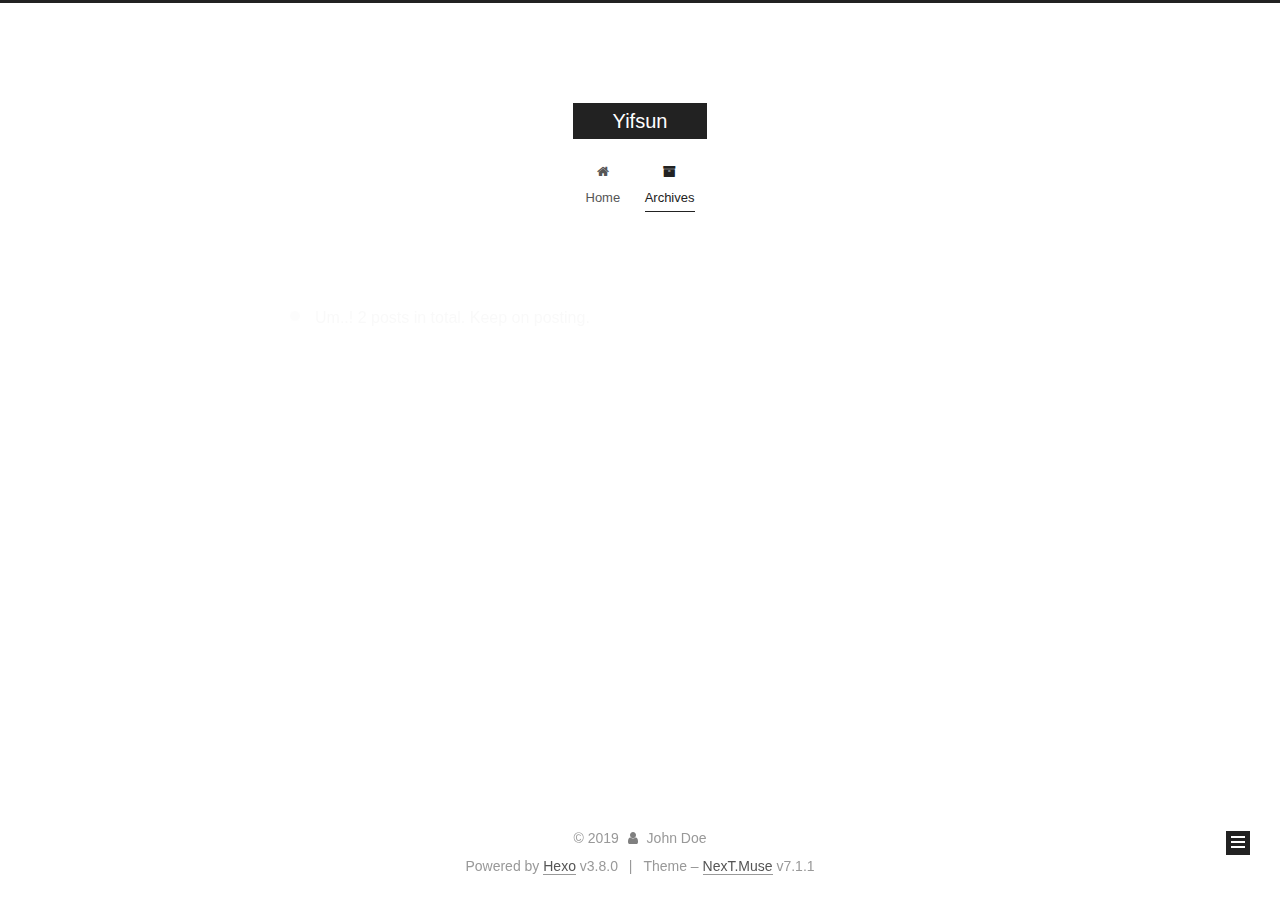
<file: archives/2019/index.html>
<!DOCTYPE html>












  


<html class="theme-next muse use-motion" lang>
<head><meta name="generator" content="Hexo 3.8.0">
  <meta charset="UTF-8">
<meta http-equiv="X-UA-Compatible" content="IE=edge">
<meta name="viewport" content="width=device-width, initial-scale=1, maximum-scale=2">
<meta name="theme-color" content="#222">
























<link rel="stylesheet" href="/lib/font-awesome/css/font-awesome.min.css?v=4.6.2">

<link rel="stylesheet" href="/css/main.css?v=7.1.1">


  <link rel="apple-touch-icon" sizes="180x180" href="/images/apple-touch-icon-next.png?v=7.1.1">


  <link rel="icon" type="image/png" sizes="32x32" href="/images/favicon-32x32-next.png?v=7.1.1">


  <link rel="icon" type="image/png" sizes="16x16" href="/images/favicon-16x16-next.png?v=7.1.1">


  <link rel="mask-icon" href="/images/logo.svg?v=7.1.1" color="#222">







<script id="hexo.configurations">
  var NexT = window.NexT || {};
  var CONFIG = {
    root: '/',
    scheme: 'Muse',
    version: '7.1.1',
    sidebar: {"position":"left","display":"post","offset":12,"onmobile":false,"dimmer":false},
    back2top: true,
    back2top_sidebar: false,
    fancybox: false,
    fastclick: false,
    lazyload: false,
    tabs: true,
    motion: {"enable":true,"async":false,"transition":{"post_block":"fadeIn","post_header":"slideDownIn","post_body":"slideDownIn","coll_header":"slideLeftIn","sidebar":"slideUpIn"}},
    algolia: {
      applicationID: '',
      apiKey: '',
      indexName: '',
      hits: {"per_page":10},
      labels: {"input_placeholder":"Search for Posts","hits_empty":"We didn't find any results for the search: ${query}","hits_stats":"${hits} results found in ${time} ms"}
    }
  };
</script>


  




  <meta property="og:type" content="website">
<meta property="og:title" content="Yifsun">
<meta property="og:url" content="http://hitzombire.github.io/archives/2019/index.html">
<meta property="og:site_name" content="Yifsun">
<meta property="og:locale" content="default">
<meta name="twitter:card" content="summary">
<meta name="twitter:title" content="Yifsun">





  
  
  <link rel="canonical" href="http://hitzombire.github.io/archives/2019/">



<script id="page.configurations">
  CONFIG.page = {
    sidebar: "",
  };
</script>

  <title>Archive | Yifsun</title>
  












  <noscript>
  <style>
  .use-motion .motion-element,
  .use-motion .brand,
  .use-motion .menu-item,
  .sidebar-inner,
  .use-motion .post-block,
  .use-motion .pagination,
  .use-motion .comments,
  .use-motion .post-header,
  .use-motion .post-body,
  .use-motion .collection-title { opacity: initial; }

  .use-motion .logo,
  .use-motion .site-title,
  .use-motion .site-subtitle {
    opacity: initial;
    top: initial;
  }

  .use-motion .logo-line-before i { left: initial; }
  .use-motion .logo-line-after i { right: initial; }
  </style>
</noscript>

</head>

<body itemscope itemtype="http://schema.org/WebPage" lang="default">

  
  
    
  

  <div class="container sidebar-position-left page-archive">
    <div class="headband"></div>

    <header id="header" class="header" itemscope itemtype="http://schema.org/WPHeader">
      <div class="header-inner"><div class="site-brand-wrapper">
  <div class="site-meta">
    

    <div class="custom-logo-site-title">
      <a href="/" class="brand" rel="start">
        <span class="logo-line-before"><i></i></span>
        <span class="site-title">Yifsun</span>
        <span class="logo-line-after"><i></i></span>
      </a>
    </div>
    
    
  </div>

  <div class="site-nav-toggle">
    <button aria-label="Toggle navigation bar">
      <span class="btn-bar"></span>
      <span class="btn-bar"></span>
      <span class="btn-bar"></span>
    </button>
  </div>
</div>



<nav class="site-nav">
  
    <ul id="menu" class="menu">
      
        
        
        
          
          <li class="menu-item menu-item-home">

    
    
    
      
    

    

    <a href="/" rel="section"><i class="menu-item-icon fa fa-fw fa-home"></i> <br>Home</a>

  </li>
        
        
        
          
          <li class="menu-item menu-item-archives menu-item-active">

    
    
    
      
    

    

    <a href="/archives/" rel="section"><i class="menu-item-icon fa fa-fw fa-archive"></i> <br>Archives</a>

  </li>

      
      
    </ul>
  

  
    

    
    
      
      
    
      
      
    
    

  


  

  
</nav>



  



</div>
    </header>

    


    <main id="main" class="main">
      <div class="main-inner">
        <div class="content-wrap">
          
          <div id="content" class="content">
            

  
  
  
  <div class="post-block archive">
    <div id="posts" class="posts-collapse">
      <span class="archive-move-on"></span>

      
      <span class="archive-page-counter">
        
        
        
          
        
        Um..! 2 posts in total. Keep on posting.
      </span>
      

      

        
        
        

        
          
          <div class="collection-title">
            <h1 class="archive-year" id="archive-year-2019">2019</h1>
          </div>
        
        

        

  <article class="post post-type-normal" itemscope itemtype="http://schema.org/Article">
    <header class="post-header">

      <h2 class="post-title">
        
          <a class="post-title-link" href="/2019/05/30/Hello-World-ss/" itemprop="url">
            
              <span itemprop="name">Hello World ss</span>
            
          </a>
        
      </h2>

      <div class="post-meta">
        <time class="post-time" itemprop="dateCreated" datetime="2019-05-30T10:40:42+08:00" content="2019-05-30">
          05-30
        </time>
      </div>

    </header>
  </article>



      

        
        
        

        
        

        

  <article class="post post-type-normal" itemscope itemtype="http://schema.org/Article">
    <header class="post-header">

      <h2 class="post-title">
        
          <a class="post-title-link" href="/2019/05/29/hello-world/" itemprop="url">
            
              <span itemprop="name">Hello World</span>
            
          </a>
        
      </h2>

      <div class="post-meta">
        <time class="post-time" itemprop="dateCreated" datetime="2019-05-29T18:15:46+08:00" content="2019-05-29">
          05-29
        </time>
      </div>

    </header>
  </article>



      

    </div>
  </div>
  
  
  

  



          </div>
          

        </div>
        
          
  
  <div class="sidebar-toggle">
    <div class="sidebar-toggle-line-wrap">
      <span class="sidebar-toggle-line sidebar-toggle-line-first"></span>
      <span class="sidebar-toggle-line sidebar-toggle-line-middle"></span>
      <span class="sidebar-toggle-line sidebar-toggle-line-last"></span>
    </div>
  </div>

  <aside id="sidebar" class="sidebar">
    <div class="sidebar-inner">

      

      

      <div class="site-overview-wrap sidebar-panel sidebar-panel-active">
        <div class="site-overview">
          <div class="site-author motion-element" itemprop="author" itemscope itemtype="http://schema.org/Person">
            
              <p class="site-author-name" itemprop="name">John Doe</p>
              <div class="site-description motion-element" itemprop="description"></div>
          </div>

          
            <nav class="site-state motion-element">
              
                <div class="site-state-item site-state-posts">
                
                  <a href="/archives/">
                
                    <span class="site-state-item-count">2</span>
                    <span class="site-state-item-name">posts</span>
                  </a>
                </div>
              

              

              
            </nav>
          

          

          

          

          

          
          

          
            
          
          

        </div>
      </div>

      

      

    </div>
  </aside>
  


        
      </div>
    </main>

    <footer id="footer" class="footer">
      <div class="footer-inner">
        <div class="copyright">&copy; <span itemprop="copyrightYear">2019</span>
  <span class="with-love" id="animate">
    <i class="fa fa-user"></i>
  </span>
  <span class="author" itemprop="copyrightHolder">John Doe</span>

  

  
</div>


  <div class="powered-by">Powered by <a href="https://hexo.io" class="theme-link" rel="noopener" target="_blank">Hexo</a> v3.8.0</div>



  <span class="post-meta-divider">|</span>



  <div class="theme-info">Theme – <a href="https://theme-next.org" class="theme-link" rel="noopener" target="_blank">NexT.Muse</a> v7.1.1</div>




        








        
      </div>
    </footer>

    
      <div class="back-to-top">
        <i class="fa fa-arrow-up"></i>
        
      </div>
    

    

    

    
  </div>

  

<script>
  if (Object.prototype.toString.call(window.Promise) !== '[object Function]') {
    window.Promise = null;
  }
</script>


























  
  <script src="/lib/jquery/index.js?v=2.1.3"></script>

  
  <script src="/lib/velocity/velocity.min.js?v=1.2.1"></script>

  
  <script src="/lib/velocity/velocity.ui.min.js?v=1.2.1"></script>


  


  <script src="/js/utils.js?v=7.1.1"></script>

  <script src="/js/motion.js?v=7.1.1"></script>



  
  


  <script src="/js/schemes/muse.js?v=7.1.1"></script>



  

  


  <script src="/js/next-boot.js?v=7.1.1"></script>


  

  

  

  



  




  

  

  

  

  

  

  

  

  

  

  

  

  

  

</body>
</html>
</file>
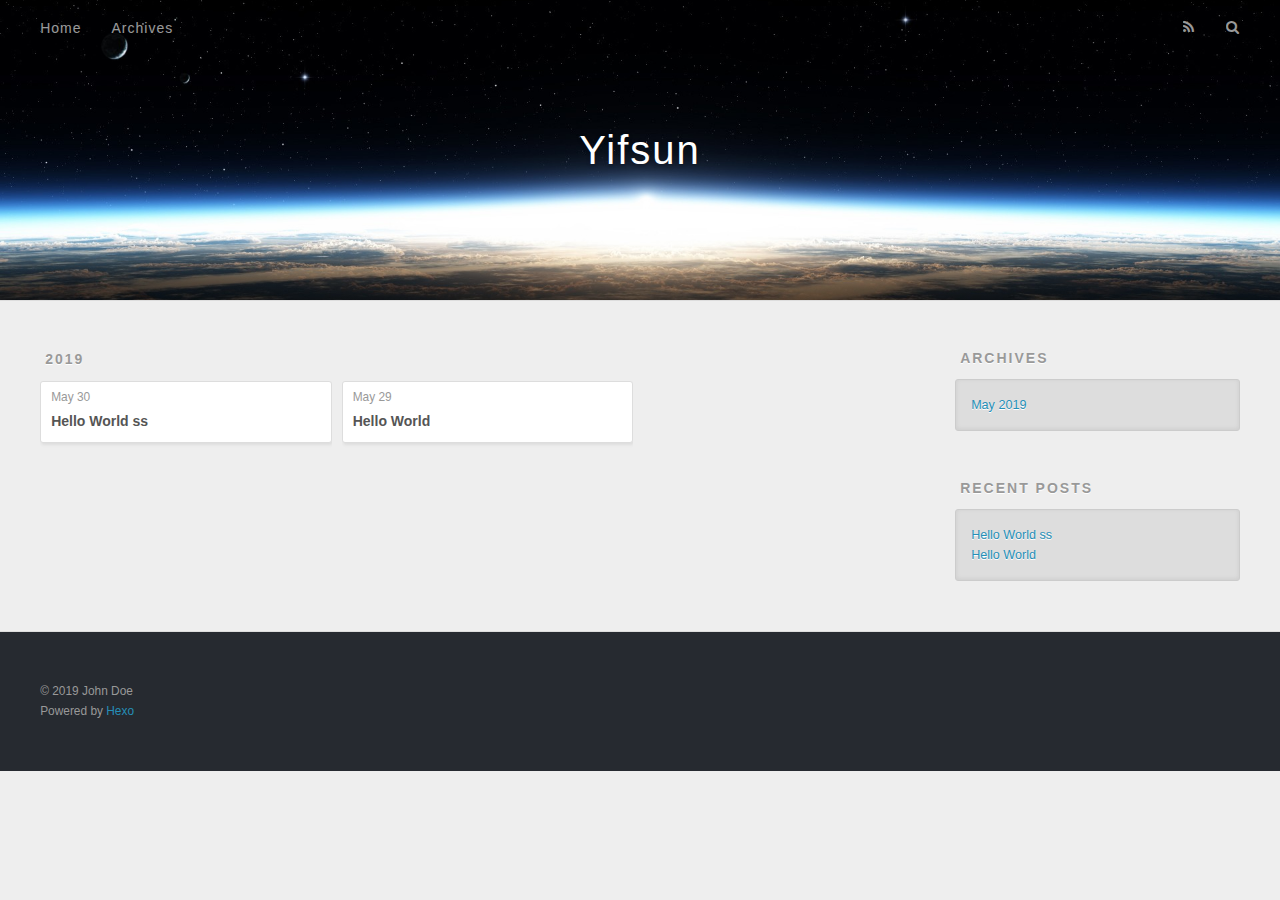
<file: archives/2019/05/index.html>
<!DOCTYPE html>
<html>
<head><meta name="generator" content="Hexo 3.8.0">
  <meta charset="utf-8">
  

  
  <title>Archives: 2019/5 | Yifsun</title>
  <meta name="viewport" content="width=device-width, initial-scale=1, maximum-scale=1">
  <meta property="og:type" content="website">
<meta property="og:title" content="Yifsun">
<meta property="og:url" content="http://hitzombire.github.io/archives/2019/05/index.html">
<meta property="og:site_name" content="Yifsun">
<meta property="og:locale" content="default">
<meta name="twitter:card" content="summary">
<meta name="twitter:title" content="Yifsun">
  
    <link rel="alternate" href="/atom.xml" title="Yifsun" type="application/atom+xml">
  
  
    <link rel="icon" href="/favicon.png">
  
  
    <link href="//fonts.googleapis.com/css?family=Source+Code+Pro" rel="stylesheet" type="text/css">
  
  <link rel="stylesheet" href="/css/style.css">
</head>
</html>
<body>
  <div id="container">
    <div id="wrap">
      <header id="header">
  <div id="banner"></div>
  <div id="header-outer" class="outer">
    <div id="header-title" class="inner">
      <h1 id="logo-wrap">
        <a href="/" id="logo">Yifsun</a>
      </h1>
      
    </div>
    <div id="header-inner" class="inner">
      <nav id="main-nav">
        <a id="main-nav-toggle" class="nav-icon"></a>
        
          <a class="main-nav-link" href="/">Home</a>
        
          <a class="main-nav-link" href="/archives">Archives</a>
        
      </nav>
      <nav id="sub-nav">
        
          <a id="nav-rss-link" class="nav-icon" href="/atom.xml" title="RSS Feed"></a>
        
        <a id="nav-search-btn" class="nav-icon" title="Search"></a>
      </nav>
      <div id="search-form-wrap">
        <form action="//google.com/search" method="get" accept-charset="UTF-8" class="search-form"><input type="search" name="q" class="search-form-input" placeholder="Search"><button type="submit" class="search-form-submit">&#xF002;</button><input type="hidden" name="sitesearch" value="http://hitzombire.github.io"></form>
      </div>
    </div>
  </div>
</header>
      <div class="outer">
        <section id="main">
  
  
    
    
      
      
      <section class="archives-wrap">
        <div class="archive-year-wrap">
          <a href="/archives/2019" class="archive-year">2019</a>
        </div>
        <div class="archives">
    
    <article class="archive-article archive-type-post">
  <div class="archive-article-inner">
    <header class="archive-article-header">
      <a href="/2019/05/30/Hello-World-ss/" class="archive-article-date">
  <time datetime="2019-05-30T02:40:42.000Z" itemprop="datePublished">May 30</time>
</a>
      
  
    <h1 itemprop="name">
      <a class="archive-article-title" href="/2019/05/30/Hello-World-ss/">Hello World ss</a>
    </h1>
  

    </header>
  </div>
</article>
  
    
    
    <article class="archive-article archive-type-post">
  <div class="archive-article-inner">
    <header class="archive-article-header">
      <a href="/2019/05/29/hello-world/" class="archive-article-date">
  <time datetime="2019-05-29T10:15:46.018Z" itemprop="datePublished">May 29</time>
</a>
      
  
    <h1 itemprop="name">
      <a class="archive-article-title" href="/2019/05/29/hello-world/">Hello World</a>
    </h1>
  

    </header>
  </div>
</article>
  
  
    </div></section>
  


</section>
        
          <aside id="sidebar">
  
    

  
    

  
    
  
    
  <div class="widget-wrap">
    <h3 class="widget-title">Archives</h3>
    <div class="widget">
      <ul class="archive-list"><li class="archive-list-item"><a class="archive-list-link" href="/archives/2019/05/">May 2019</a></li></ul>
    </div>
  </div>


  
    
  <div class="widget-wrap">
    <h3 class="widget-title">Recent Posts</h3>
    <div class="widget">
      <ul>
        
          <li>
            <a href="/2019/05/30/Hello-World-ss/">Hello World ss</a>
          </li>
        
          <li>
            <a href="/2019/05/29/hello-world/">Hello World</a>
          </li>
        
      </ul>
    </div>
  </div>

  
</aside>
        
      </div>
      <footer id="footer">
  
  <div class="outer">
    <div id="footer-info" class="inner">
      &copy; 2019 John Doe<br>
      Powered by <a href="http://hexo.io/" target="_blank">Hexo</a>
    </div>
  </div>
</footer>
    </div>
    <nav id="mobile-nav">
  
    <a href="/" class="mobile-nav-link">Home</a>
  
    <a href="/archives" class="mobile-nav-link">Archives</a>
  
</nav>
    

<script src="//ajax.googleapis.com/ajax/libs/jquery/2.0.3/jquery.min.js"></script>


  <link rel="stylesheet" href="/fancybox/jquery.fancybox.css">
  <script src="/fancybox/jquery.fancybox.pack.js"></script>


<script src="/js/script.js"></script>



  </div>
</body>
</html>
</file>
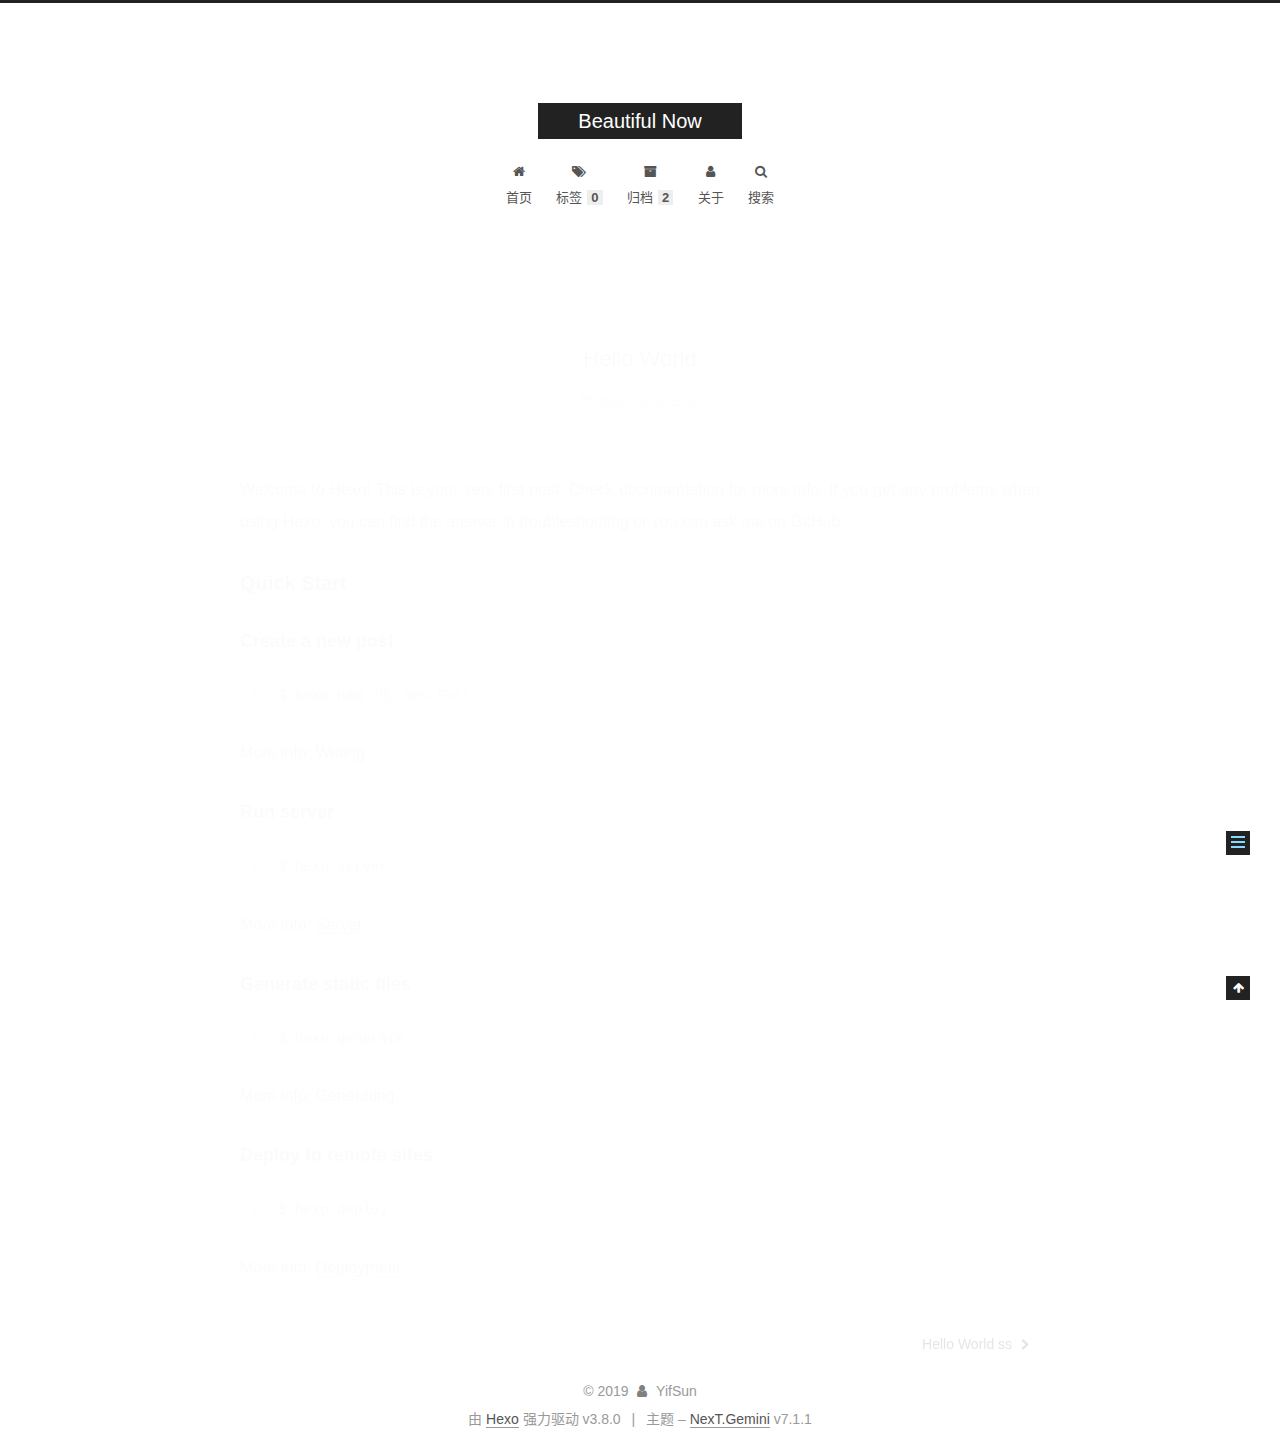
<file: 2019/05/29/hello-world/index.html>
<!DOCTYPE html>












  


<html class="theme-next gemini use-motion" lang="zh-CN">
<head><meta name="generator" content="Hexo 3.8.0">
  <meta charset="UTF-8">
<meta http-equiv="X-UA-Compatible" content="IE=edge">
<meta name="viewport" content="width=device-width, initial-scale=1, maximum-scale=2">
<meta name="theme-color" content="#222">
























<link rel="stylesheet" href="/lib/font-awesome/css/font-awesome.min.css?v=4.6.2">

<link rel="stylesheet" href="/css/main.css?v=7.1.1">


  <link rel="apple-touch-icon" sizes="180x180" href="/images/apple-touch-icon-next.png?v=7.1.1">


  <link rel="icon" type="image/png" sizes="32x32" href="/images/favicon-32x32-next.png?v=7.1.1">


  <link rel="icon" type="image/png" sizes="16x16" href="/images/favicon-16x16-next.png?v=7.1.1">


  <link rel="mask-icon" href="/images/logo.svg?v=7.1.1" color="#222">







<script id="hexo.configurations">
  var NexT = window.NexT || {};
  var CONFIG = {
    root: '/',
    scheme: 'Gemini',
    version: '7.1.1',
    sidebar: {"position":"left","display":"post","offset":12,"onmobile":false,"dimmer":false},
    back2top: true,
    back2top_sidebar: false,
    fancybox: false,
    fastclick: false,
    lazyload: false,
    tabs: true,
    motion: {"enable":true,"async":false,"transition":{"post_block":"fadeIn","post_header":"slideDownIn","post_body":"slideDownIn","coll_header":"slideLeftIn","sidebar":"slideUpIn"}},
    algolia: {
      applicationID: '',
      apiKey: '',
      indexName: '',
      hits: {"per_page":10},
      labels: {"input_placeholder":"Search for Posts","hits_empty":"We didn't find any results for the search: ${query}","hits_stats":"${hits} results found in ${time} ms"}
    }
  };
</script>


  




  <meta name="description" content="Welcome to Hexo! This is your very first post. Check documentation for more info. If you get any problems when using Hexo, you can find the answer in troubleshooting or you can ask me on GitHub. Quick">
<meta property="og:type" content="article">
<meta property="og:title" content="Hello World">
<meta property="og:url" content="http://hitzombire.github.io/2019/05/29/hello-world/index.html">
<meta property="og:site_name" content="Beautiful Now">
<meta property="og:description" content="Welcome to Hexo! This is your very first post. Check documentation for more info. If you get any problems when using Hexo, you can find the answer in troubleshooting or you can ask me on GitHub. Quick">
<meta property="og:locale" content="zh-CN">
<meta property="og:updated_time" content="2019-05-29T10:15:46.018Z">
<meta name="twitter:card" content="summary">
<meta name="twitter:title" content="Hello World">
<meta name="twitter:description" content="Welcome to Hexo! This is your very first post. Check documentation for more info. If you get any problems when using Hexo, you can find the answer in troubleshooting or you can ask me on GitHub. Quick">





  
  
  <link rel="canonical" href="http://hitzombire.github.io/2019/05/29/hello-world/">



<script id="page.configurations">
  CONFIG.page = {
    sidebar: "",
  };
</script>

  <title>Hello World | Beautiful Now</title>
  












  <noscript>
  <style>
  .use-motion .motion-element,
  .use-motion .brand,
  .use-motion .menu-item,
  .sidebar-inner,
  .use-motion .post-block,
  .use-motion .pagination,
  .use-motion .comments,
  .use-motion .post-header,
  .use-motion .post-body,
  .use-motion .collection-title { opacity: initial; }

  .use-motion .logo,
  .use-motion .site-title,
  .use-motion .site-subtitle {
    opacity: initial;
    top: initial;
  }

  .use-motion .logo-line-before i { left: initial; }
  .use-motion .logo-line-after i { right: initial; }
  </style>
</noscript>

</head>

<body itemscope itemtype="http://schema.org/WebPage" lang="zh-CN">

  
  
    
  

  <div class="container sidebar-position-left page-post-detail">
    <div class="headband"></div>

    <header id="header" class="header" itemscope itemtype="http://schema.org/WPHeader">
      <div class="header-inner"><div class="site-brand-wrapper">
  <div class="site-meta">
    

    <div class="custom-logo-site-title">
      <a href="/" class="brand" rel="start">
        <span class="logo-line-before"><i></i></span>
        <span class="site-title">Beautiful Now</span>
        <span class="logo-line-after"><i></i></span>
      </a>
    </div>
    
    
  </div>

  <div class="site-nav-toggle">
    <button aria-label="切换导航栏">
      <span class="btn-bar"></span>
      <span class="btn-bar"></span>
      <span class="btn-bar"></span>
    </button>
  </div>
</div>



<nav class="site-nav">
  
    <ul id="menu" class="menu">
      
        
        
        
          
          <li class="menu-item menu-item-home">

    
    
    
      
    

    
      
    

    <a href="/" rel="section"><i class="menu-item-icon fa fa-fw fa-home"></i> <br>首页</a>

  </li>
        
        
        
          
          <li class="menu-item menu-item-tags">

    
    
    
      
    

    
      
    

    <a href="/tags/" rel="section"><i class="menu-item-icon fa fa-fw fa-tags"></i> <br>标签<span class="badge">0</span></a>

  </li>
        
        
        
          
          <li class="menu-item menu-item-archives">

    
    
    
      
    

    
      
    

    <a href="/archives/" rel="section"><i class="menu-item-icon fa fa-fw fa-archive"></i> <br>归档<span class="badge">2</span></a>

  </li>
        
        
        
          
          <li class="menu-item menu-item-about">

    
    
    
      
    

    
      
    

    <a href="/about/" rel="section"><i class="menu-item-icon fa fa-fw fa-user"></i> <br>关于</a>

  </li>

      
      
        <li class="menu-item menu-item-search">
          
            <a href="javascript:;" class="popup-trigger">
          
            
              <i class="menu-item-icon fa fa-search fa-fw"></i> <br>搜索</a>
        </li>
      
    </ul>
  

  

  
    <div class="site-search">
      
  <div class="popup search-popup local-search-popup">
  <div class="local-search-header clearfix">
    <span class="search-icon">
      <i class="fa fa-search"></i>
    </span>
    <span class="popup-btn-close">
      <i class="fa fa-times-circle"></i>
    </span>
    <div class="local-search-input-wrapper">
      <input autocomplete="off" placeholder="搜索..." spellcheck="false" type="text" id="local-search-input">
    </div>
  </div>
  <div id="local-search-result"></div>
</div>



    </div>
  
</nav>



  



</div>
    </header>

    


    <main id="main" class="main">
      <div class="main-inner">
        <div class="content-wrap">
          
            

          
          <div id="content" class="content">
            

  <div id="posts" class="posts-expand">
    

  

  
  
  

  

  <article class="post post-type-normal" itemscope itemtype="http://schema.org/Article">
  
  
  
  <div class="post-block">
    <link itemprop="mainEntityOfPage" href="http://hitzombire.github.io/2019/05/29/hello-world/">

    <span hidden itemprop="author" itemscope itemtype="http://schema.org/Person">
      <meta itemprop="name" content="YifSun">
      <meta itemprop="description" content>
      <meta itemprop="image" content="/images/avatar.gif">
    </span>

    <span hidden itemprop="publisher" itemscope itemtype="http://schema.org/Organization">
      <meta itemprop="name" content="Beautiful Now">
    </span>

    
      <header class="post-header">

        
        
          <h1 class="post-title" itemprop="name headline">Hello World

              
            
          </h1>
        

        <div class="post-meta">
          <span class="post-time">

            
            
            

            
              <span class="post-meta-item-icon">
                <i class="fa fa-calendar-o"></i>
              </span>
              
                <span class="post-meta-item-text">发表于</span>
              

              
                
              

              <time title="创建时间：2019-05-29 18:15:46" itemprop="dateCreated datePublished" datetime="2019-05-29T18:15:46+08:00">2019-05-29</time>
            

            
          </span>

          

          
            
            
          

          
          

          

          

          

        </div>
      </header>
    

    
    
    
    <div class="post-body" itemprop="articleBody">

      
      

      
        <p>Welcome to <a href="https://hexo.io/" target="_blank" rel="noopener">Hexo</a>! This is your very first post. Check <a href="https://hexo.io/docs/" target="_blank" rel="noopener">documentation</a> for more info. If you get any problems when using Hexo, you can find the answer in <a href="https://hexo.io/docs/troubleshooting.html" target="_blank" rel="noopener">troubleshooting</a> or you can ask me on <a href="https://github.com/hexojs/hexo/issues" target="_blank" rel="noopener">GitHub</a>.</p>
<h2 id="Quick-Start"><a href="#Quick-Start" class="headerlink" title="Quick Start"></a>Quick Start</h2><h3 id="Create-a-new-post"><a href="#Create-a-new-post" class="headerlink" title="Create a new post"></a>Create a new post</h3><figure class="highlight bash"><table><tr><td class="gutter"><pre><span class="line">1</span><br></pre></td><td class="code"><pre><span class="line">$ hexo new <span class="string">"My New Post"</span></span><br></pre></td></tr></table></figure>
<p>More info: <a href="https://hexo.io/docs/writing.html" target="_blank" rel="noopener">Writing</a></p>
<h3 id="Run-server"><a href="#Run-server" class="headerlink" title="Run server"></a>Run server</h3><figure class="highlight bash"><table><tr><td class="gutter"><pre><span class="line">1</span><br></pre></td><td class="code"><pre><span class="line">$ hexo server</span><br></pre></td></tr></table></figure>
<p>More info: <a href="https://hexo.io/docs/server.html" target="_blank" rel="noopener">Server</a></p>
<h3 id="Generate-static-files"><a href="#Generate-static-files" class="headerlink" title="Generate static files"></a>Generate static files</h3><figure class="highlight bash"><table><tr><td class="gutter"><pre><span class="line">1</span><br></pre></td><td class="code"><pre><span class="line">$ hexo generate</span><br></pre></td></tr></table></figure>
<p>More info: <a href="https://hexo.io/docs/generating.html" target="_blank" rel="noopener">Generating</a></p>
<h3 id="Deploy-to-remote-sites"><a href="#Deploy-to-remote-sites" class="headerlink" title="Deploy to remote sites"></a>Deploy to remote sites</h3><figure class="highlight bash"><table><tr><td class="gutter"><pre><span class="line">1</span><br></pre></td><td class="code"><pre><span class="line">$ hexo deploy</span><br></pre></td></tr></table></figure>
<p>More info: <a href="https://hexo.io/docs/deployment.html" target="_blank" rel="noopener">Deployment</a></p>

      
    </div>

    

    
    
    

    

    
      
    
    

    

    <footer class="post-footer">
      

      
      
      

      
        <div class="post-nav">
          <div class="post-nav-next post-nav-item">
            
          </div>

          <span class="post-nav-divider"></span>

          <div class="post-nav-prev post-nav-item">
            
              <a href="/2019/05/30/Hello-World-ss/" rel="prev" title="Hello World ss">
                Hello World ss <i class="fa fa-chevron-right"></i>
              </a>
            
          </div>
        </div>
      

      
      
    </footer>
  </div>
  
  
  
  </article>


  </div>


          </div>
          

  



        </div>
        
          
  
  <div class="sidebar-toggle">
    <div class="sidebar-toggle-line-wrap">
      <span class="sidebar-toggle-line sidebar-toggle-line-first"></span>
      <span class="sidebar-toggle-line sidebar-toggle-line-middle"></span>
      <span class="sidebar-toggle-line sidebar-toggle-line-last"></span>
    </div>
  </div>

  <aside id="sidebar" class="sidebar">
    <div class="sidebar-inner">

      

      
        <ul class="sidebar-nav motion-element">
          <li class="sidebar-nav-toc sidebar-nav-active" data-target="post-toc-wrap">
            文章目录
          </li>
          <li class="sidebar-nav-overview" data-target="site-overview-wrap">
            站点概览
          </li>
        </ul>
      

      <div class="site-overview-wrap sidebar-panel">
        <div class="site-overview">
          <div class="site-author motion-element" itemprop="author" itemscope itemtype="http://schema.org/Person">
            
              <img class="site-author-image" itemprop="image" src="/images/avatar.gif" alt="YifSun">
            
              <p class="site-author-name" itemprop="name">YifSun</p>
              <div class="site-description motion-element" itemprop="description"></div>
          </div>

          
            <nav class="site-state motion-element">
              
                <div class="site-state-item site-state-posts">
                
                  <a href="/archives/">
                
                    <span class="site-state-item-count">2</span>
                    <span class="site-state-item-name">日志</span>
                  </a>
                </div>
              

              

              
            </nav>
          

          

          

          

          

          
          

          
            
          
          

        </div>
      </div>

      
      <!--noindex-->
        <div class="post-toc-wrap motion-element sidebar-panel sidebar-panel-active">
          <div class="post-toc">

            
            
            
            

            
              <div class="post-toc-content"><ol class="nav"><li class="nav-item nav-level-2"><a class="nav-link" href="#Quick-Start"><span class="nav-number">1.</span> <span class="nav-text">Quick Start</span></a><ol class="nav-child"><li class="nav-item nav-level-3"><a class="nav-link" href="#Create-a-new-post"><span class="nav-number">1.1.</span> <span class="nav-text">Create a new post</span></a></li><li class="nav-item nav-level-3"><a class="nav-link" href="#Run-server"><span class="nav-number">1.2.</span> <span class="nav-text">Run server</span></a></li><li class="nav-item nav-level-3"><a class="nav-link" href="#Generate-static-files"><span class="nav-number">1.3.</span> <span class="nav-text">Generate static files</span></a></li><li class="nav-item nav-level-3"><a class="nav-link" href="#Deploy-to-remote-sites"><span class="nav-number">1.4.</span> <span class="nav-text">Deploy to remote sites</span></a></li></ol></li></ol></div>
            

          </div>
        </div>
      <!--/noindex-->
      

      

    </div>
  </aside>
  


        
      </div>
    </main>

    <footer id="footer" class="footer">
      <div class="footer-inner">
        <div class="copyright">&copy; <span itemprop="copyrightYear">2019</span>
  <span class="with-love" id="animate">
    <i class="fa fa-user"></i>
  </span>
  <span class="author" itemprop="copyrightHolder">YifSun</span>

  

  
</div>


  <div class="powered-by">由 <a href="https://hexo.io" class="theme-link" rel="noopener" target="_blank">Hexo</a> 强力驱动 v3.8.0</div>



  <span class="post-meta-divider">|</span>



  <div class="theme-info">主题 – <a href="https://theme-next.org" class="theme-link" rel="noopener" target="_blank">NexT.Gemini</a> v7.1.1</div>




        








        
      </div>
    </footer>

    
      <div class="back-to-top">
        <i class="fa fa-arrow-up"></i>
        
      </div>
    

    

    

    
  </div>

  

<script>
  if (Object.prototype.toString.call(window.Promise) !== '[object Function]') {
    window.Promise = null;
  }
</script>


























  
  <script src="/lib/jquery/index.js?v=2.1.3"></script>

  
  <script src="/lib/velocity/velocity.min.js?v=1.2.1"></script>

  
  <script src="/lib/velocity/velocity.ui.min.js?v=1.2.1"></script>


  


  <script src="/js/utils.js?v=7.1.1"></script>

  <script src="/js/motion.js?v=7.1.1"></script>



  
  


  <script src="/js/affix.js?v=7.1.1"></script>

  <script src="/js/schemes/pisces.js?v=7.1.1"></script>




  
  <script src="/js/scrollspy.js?v=7.1.1"></script>
<script src="/js/post-details.js?v=7.1.1"></script>



  


  <script src="/js/next-boot.js?v=7.1.1"></script>


  

  

  

  


  


  
  <script>
    // Popup Window;
    var isfetched = false;
    var isXml = true;
    // Search DB path;
    var search_path = "search.xml";
    if (search_path.length === 0) {
      search_path = "search.xml";
    } else if (/json$/i.test(search_path)) {
      isXml = false;
    }
    var path = "/" + search_path;
    // monitor main search box;

    var onPopupClose = function (e) {
      $('.popup').hide();
      $('#local-search-input').val('');
      $('.search-result-list').remove();
      $('#no-result').remove();
      $(".local-search-pop-overlay").remove();
      $('body').css('overflow', '');
    }

    function proceedsearch() {
      $("body")
        .append('<div class="search-popup-overlay local-search-pop-overlay"></div>')
        .css('overflow', 'hidden');
      $('.search-popup-overlay').click(onPopupClose);
      $('.popup').toggle();
      var $localSearchInput = $('#local-search-input');
      $localSearchInput.attr("autocapitalize", "none");
      $localSearchInput.attr("autocorrect", "off");
      $localSearchInput.focus();
    }

    // search function;
    var searchFunc = function(path, search_id, content_id) {
      'use strict';

      // start loading animation
      $("body")
        .append('<div class="search-popup-overlay local-search-pop-overlay">' +
          '<div id="search-loading-icon">' +
          '<i class="fa fa-spinner fa-pulse fa-5x fa-fw"></i>' +
          '</div>' +
          '</div>')
        .css('overflow', 'hidden');
      $("#search-loading-icon").css('margin', '20% auto 0 auto').css('text-align', 'center');

      

      $.ajax({
        url: path,
        dataType: isXml ? "xml" : "json",
        async: true,
        success: function(res) {
          // get the contents from search data
          isfetched = true;
          $('.popup').detach().appendTo('.header-inner');
          var datas = isXml ? $("entry", res).map(function() {
            return {
              title: $("title", this).text(),
              content: $("content",this).text(),
              url: $("url" , this).text()
            };
          }).get() : res;
          var input = document.getElementById(search_id);
          var resultContent = document.getElementById(content_id);
          var inputEventFunction = function() {
            var searchText = input.value.trim().toLowerCase();
            var keywords = searchText.split(/[\s\-]+/);
            if (keywords.length > 1) {
              keywords.push(searchText);
            }
            var resultItems = [];
            if (searchText.length > 0) {
              // perform local searching
              datas.forEach(function(data) {
                var isMatch = false;
                var hitCount = 0;
                var searchTextCount = 0;
                var title = data.title.trim();
                var titleInLowerCase = title.toLowerCase();
                var content = data.content.trim().replace(/<[^>]+>/g,"");
                
                var contentInLowerCase = content.toLowerCase();
                var articleUrl = decodeURIComponent(data.url).replace(/\/{2,}/g, '/');
                var indexOfTitle = [];
                var indexOfContent = [];
                // only match articles with not empty titles
                if(title != '') {
                  keywords.forEach(function(keyword) {
                    function getIndexByWord(word, text, caseSensitive) {
                      var wordLen = word.length;
                      if (wordLen === 0) {
                        return [];
                      }
                      var startPosition = 0, position = [], index = [];
                      if (!caseSensitive) {
                        text = text.toLowerCase();
                        word = word.toLowerCase();
                      }
                      while ((position = text.indexOf(word, startPosition)) > -1) {
                        index.push({position: position, word: word});
                        startPosition = position + wordLen;
                      }
                      return index;
                    }

                    indexOfTitle = indexOfTitle.concat(getIndexByWord(keyword, titleInLowerCase, false));
                    indexOfContent = indexOfContent.concat(getIndexByWord(keyword, contentInLowerCase, false));
                  });
                  if (indexOfTitle.length > 0 || indexOfContent.length > 0) {
                    isMatch = true;
                    hitCount = indexOfTitle.length + indexOfContent.length;
                  }
                }

                // show search results

                if (isMatch) {
                  // sort index by position of keyword

                  [indexOfTitle, indexOfContent].forEach(function (index) {
                    index.sort(function (itemLeft, itemRight) {
                      if (itemRight.position !== itemLeft.position) {
                        return itemRight.position - itemLeft.position;
                      } else {
                        return itemLeft.word.length - itemRight.word.length;
                      }
                    });
                  });

                  // merge hits into slices

                  function mergeIntoSlice(text, start, end, index) {
                    var item = index[index.length - 1];
                    var position = item.position;
                    var word = item.word;
                    var hits = [];
                    var searchTextCountInSlice = 0;
                    while (position + word.length <= end && index.length != 0) {
                      if (word === searchText) {
                        searchTextCountInSlice++;
                      }
                      hits.push({position: position, length: word.length});
                      var wordEnd = position + word.length;

                      // move to next position of hit

                      index.pop();
                      while (index.length != 0) {
                        item = index[index.length - 1];
                        position = item.position;
                        word = item.word;
                        if (wordEnd > position) {
                          index.pop();
                        } else {
                          break;
                        }
                      }
                    }
                    searchTextCount += searchTextCountInSlice;
                    return {
                      hits: hits,
                      start: start,
                      end: end,
                      searchTextCount: searchTextCountInSlice
                    };
                  }

                  var slicesOfTitle = [];
                  if (indexOfTitle.length != 0) {
                    slicesOfTitle.push(mergeIntoSlice(title, 0, title.length, indexOfTitle));
                  }

                  var slicesOfContent = [];
                  while (indexOfContent.length != 0) {
                    var item = indexOfContent[indexOfContent.length - 1];
                    var position = item.position;
                    var word = item.word;
                    // cut out 100 characters
                    var start = position - 20;
                    var end = position + 80;
                    if(start < 0){
                      start = 0;
                    }
                    if (end < position + word.length) {
                      end = position + word.length;
                    }
                    if(end > content.length){
                      end = content.length;
                    }
                    slicesOfContent.push(mergeIntoSlice(content, start, end, indexOfContent));
                  }

                  // sort slices in content by search text's count and hits' count

                  slicesOfContent.sort(function (sliceLeft, sliceRight) {
                    if (sliceLeft.searchTextCount !== sliceRight.searchTextCount) {
                      return sliceRight.searchTextCount - sliceLeft.searchTextCount;
                    } else if (sliceLeft.hits.length !== sliceRight.hits.length) {
                      return sliceRight.hits.length - sliceLeft.hits.length;
                    } else {
                      return sliceLeft.start - sliceRight.start;
                    }
                  });

                  // select top N slices in content

                  var upperBound = parseInt('1');
                  if (upperBound >= 0) {
                    slicesOfContent = slicesOfContent.slice(0, upperBound);
                  }

                  // highlight title and content

                  function highlightKeyword(text, slice) {
                    var result = '';
                    var prevEnd = slice.start;
                    slice.hits.forEach(function (hit) {
                      result += text.substring(prevEnd, hit.position);
                      var end = hit.position + hit.length;
                      result += '<b class="search-keyword">' + text.substring(hit.position, end) + '</b>';
                      prevEnd = end;
                    });
                    result += text.substring(prevEnd, slice.end);
                    return result;
                  }

                  var resultItem = '';

                  if (slicesOfTitle.length != 0) {
                    resultItem += "<li><a href='" + articleUrl + "' class='search-result-title'>" + highlightKeyword(title, slicesOfTitle[0]) + "</a>";
                  } else {
                    resultItem += "<li><a href='" + articleUrl + "' class='search-result-title'>" + title + "</a>";
                  }

                  slicesOfContent.forEach(function (slice) {
                    resultItem += "<a href='" + articleUrl + "'>" +
                      "<p class=\"search-result\">" + highlightKeyword(content, slice) +
                      "...</p>" + "</a>";
                  });

                  resultItem += "</li>";
                  resultItems.push({
                    item: resultItem,
                    searchTextCount: searchTextCount,
                    hitCount: hitCount,
                    id: resultItems.length
                  });
                }
              })
            };
            if (keywords.length === 1 && keywords[0] === "") {
              resultContent.innerHTML = '<div id="no-result"><i class="fa fa-search fa-5x"></i></div>'
            } else if (resultItems.length === 0) {
              resultContent.innerHTML = '<div id="no-result"><i class="fa fa-frown-o fa-5x"></i></div>'
            } else {
              resultItems.sort(function (resultLeft, resultRight) {
                if (resultLeft.searchTextCount !== resultRight.searchTextCount) {
                  return resultRight.searchTextCount - resultLeft.searchTextCount;
                } else if (resultLeft.hitCount !== resultRight.hitCount) {
                  return resultRight.hitCount - resultLeft.hitCount;
                } else {
                  return resultRight.id - resultLeft.id;
                }
              });
              var searchResultList = '<ul class=\"search-result-list\">';
              resultItems.forEach(function (result) {
                searchResultList += result.item;
              })
              searchResultList += "</ul>";
              resultContent.innerHTML = searchResultList;
            }
          }

          if ('auto' === 'auto') {
            input.addEventListener('input', inputEventFunction);
          } else {
            $('.search-icon').click(inputEventFunction);
            input.addEventListener('keypress', function (event) {
              if (event.keyCode === 13) {
                inputEventFunction();
              }
            });
          }

          // remove loading animation
          $(".local-search-pop-overlay").remove();
          $('body').css('overflow', '');

          proceedsearch();
        }
      });
    }

    // handle and trigger popup window;
    $('.popup-trigger').click(function(e) {
      e.stopPropagation();
      if (isfetched === false) {
        searchFunc(path, 'local-search-input', 'local-search-result');
      } else {
        proceedsearch();
      };
    });

    $('.popup-btn-close').click(onPopupClose);
    $('.popup').click(function(e){
      e.stopPropagation();
    });
    $(document).on('keyup', function (event) {
      var shouldDismissSearchPopup = event.which === 27 &&
        $('.search-popup').is(':visible');
      if (shouldDismissSearchPopup) {
        onPopupClose();
      }
    });
  </script>





  

  

  

  

  

  

  

  

  

  

  

  

  

  

</body>
</html>
</file>
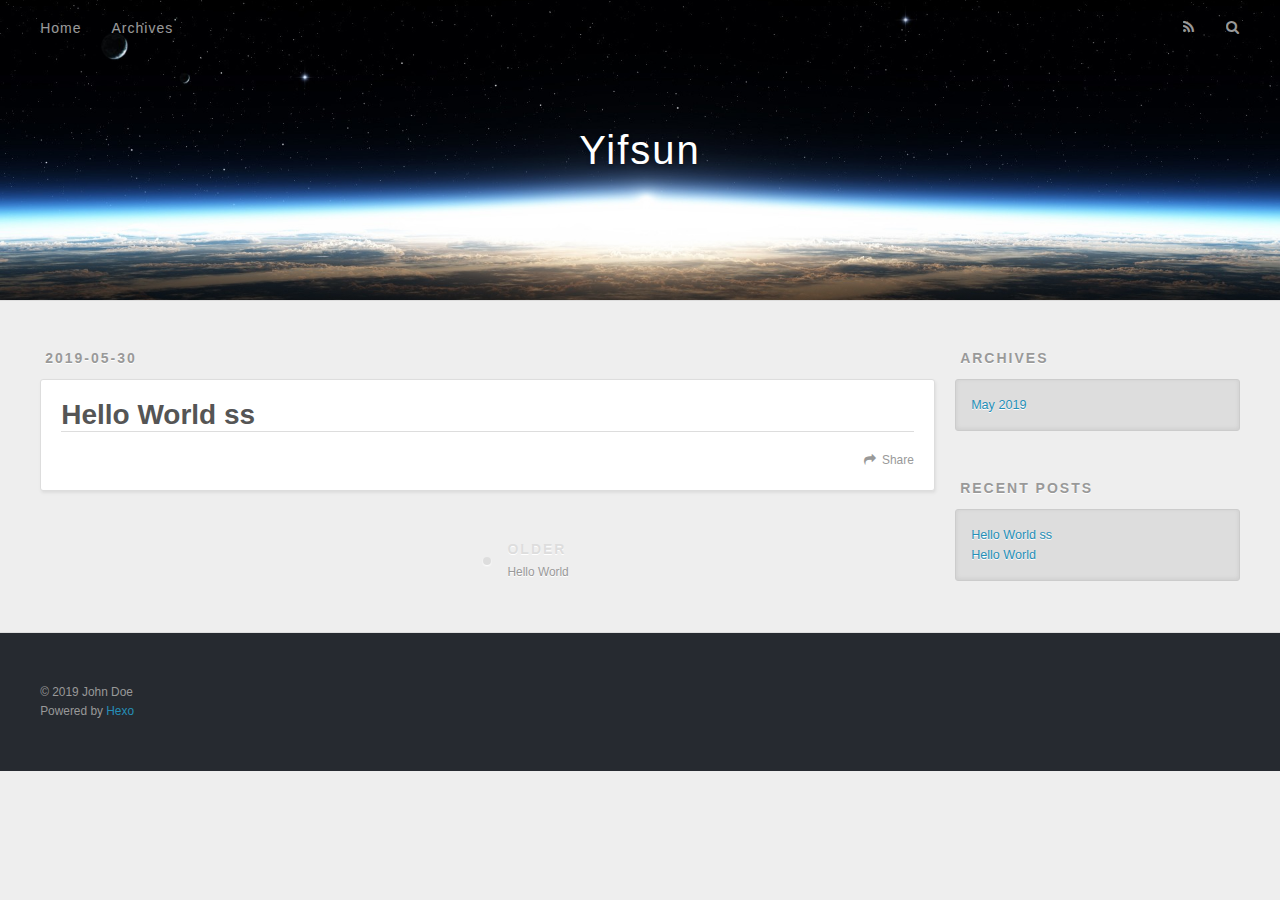
<file: 2019/05/30/Hello-World-ss/index.html>
<!DOCTYPE html>
<html>
<head><meta name="generator" content="Hexo 3.8.0">
  <meta charset="utf-8">
  

  
  <title>Hello World ss | Yifsun</title>
  <meta name="viewport" content="width=device-width, initial-scale=1, maximum-scale=1">
  <meta property="og:type" content="article">
<meta property="og:title" content="Hello World ss">
<meta property="og:url" content="http://hitzombire.github.io/2019/05/30/Hello-World-ss/index.html">
<meta property="og:site_name" content="Yifsun">
<meta property="og:locale" content="default">
<meta property="og:updated_time" content="2019-05-30T02:40:42.577Z">
<meta name="twitter:card" content="summary">
<meta name="twitter:title" content="Hello World ss">
  
    <link rel="alternate" href="/atom.xml" title="Yifsun" type="application/atom+xml">
  
  
    <link rel="icon" href="/favicon.png">
  
  
    <link href="//fonts.googleapis.com/css?family=Source+Code+Pro" rel="stylesheet" type="text/css">
  
  <link rel="stylesheet" href="/css/style.css">
</head>
</html>
<body>
  <div id="container">
    <div id="wrap">
      <header id="header">
  <div id="banner"></div>
  <div id="header-outer" class="outer">
    <div id="header-title" class="inner">
      <h1 id="logo-wrap">
        <a href="/" id="logo">Yifsun</a>
      </h1>
      
    </div>
    <div id="header-inner" class="inner">
      <nav id="main-nav">
        <a id="main-nav-toggle" class="nav-icon"></a>
        
          <a class="main-nav-link" href="/">Home</a>
        
          <a class="main-nav-link" href="/archives">Archives</a>
        
      </nav>
      <nav id="sub-nav">
        
          <a id="nav-rss-link" class="nav-icon" href="/atom.xml" title="RSS Feed"></a>
        
        <a id="nav-search-btn" class="nav-icon" title="Search"></a>
      </nav>
      <div id="search-form-wrap">
        <form action="//google.com/search" method="get" accept-charset="UTF-8" class="search-form"><input type="search" name="q" class="search-form-input" placeholder="Search"><button type="submit" class="search-form-submit">&#xF002;</button><input type="hidden" name="sitesearch" value="http://hitzombire.github.io"></form>
      </div>
    </div>
  </div>
</header>
      <div class="outer">
        <section id="main"><article id="post-Hello-World-ss" class="article article-type-post" itemscope itemprop="blogPost">
  <div class="article-meta">
    <a href="/2019/05/30/Hello-World-ss/" class="article-date">
  <time datetime="2019-05-30T02:40:42.000Z" itemprop="datePublished">2019-05-30</time>
</a>
    
  </div>
  <div class="article-inner">
    
    
      <header class="article-header">
        
  
    <h1 class="article-title" itemprop="name">
      Hello World ss
    </h1>
  

      </header>
    
    <div class="article-entry" itemprop="articleBody">
      
        
      
    </div>
    <footer class="article-footer">
      <a data-url="http://hitzombire.github.io/2019/05/30/Hello-World-ss/" data-id="cjwa22ysk0001i0006yr2i96e" class="article-share-link">Share</a>
      
      
    </footer>
  </div>
  
    
<nav id="article-nav">
  
  
    <a href="/2019/05/29/hello-world/" id="article-nav-older" class="article-nav-link-wrap">
      <strong class="article-nav-caption">Older</strong>
      <div class="article-nav-title">Hello World</div>
    </a>
  
</nav>

  
</article>

</section>
        
          <aside id="sidebar">
  
    

  
    

  
    
  
    
  <div class="widget-wrap">
    <h3 class="widget-title">Archives</h3>
    <div class="widget">
      <ul class="archive-list"><li class="archive-list-item"><a class="archive-list-link" href="/archives/2019/05/">May 2019</a></li></ul>
    </div>
  </div>


  
    
  <div class="widget-wrap">
    <h3 class="widget-title">Recent Posts</h3>
    <div class="widget">
      <ul>
        
          <li>
            <a href="/2019/05/30/Hello-World-ss/">Hello World ss</a>
          </li>
        
          <li>
            <a href="/2019/05/29/hello-world/">Hello World</a>
          </li>
        
      </ul>
    </div>
  </div>

  
</aside>
        
      </div>
      <footer id="footer">
  
  <div class="outer">
    <div id="footer-info" class="inner">
      &copy; 2019 John Doe<br>
      Powered by <a href="http://hexo.io/" target="_blank">Hexo</a>
    </div>
  </div>
</footer>
    </div>
    <nav id="mobile-nav">
  
    <a href="/" class="mobile-nav-link">Home</a>
  
    <a href="/archives" class="mobile-nav-link">Archives</a>
  
</nav>
    

<script src="//ajax.googleapis.com/ajax/libs/jquery/2.0.3/jquery.min.js"></script>


  <link rel="stylesheet" href="/fancybox/jquery.fancybox.css">
  <script src="/fancybox/jquery.fancybox.pack.js"></script>


<script src="/js/script.js"></script>



  </div>
</body>
</html>
</file>
<file: css/style.css>
body {
  width: 100%;
}
body:before,
body:after {
  content: "";
  display: table;
}
body:after {
  clear: both;
}
html,
body,
div,
span,
applet,
object,
iframe,
h1,
h2,
h3,
h4,
h5,
h6,
p,
blockquote,
pre,
a,
abbr,
acronym,
address,
big,
cite,
code,
del,
dfn,
em,
img,
ins,
kbd,
q,
s,
samp,
small,
strike,
strong,
sub,
sup,
tt,
var,
dl,
dt,
dd,
ol,
ul,
li,
fieldset,
form,
label,
legend,
table,
caption,
tbody,
tfoot,
thead,
tr,
th,
td {
  margin: 0;
  padding: 0;
  border: 0;
  outline: 0;
  font-weight: inherit;
  font-style: inherit;
  font-family: inherit;
  font-size: 100%;
  vertical-align: baseline;
}
body {
  line-height: 1;
  color: #000;
  background: #fff;
}
ol,
ul {
  list-style: none;
}
table {
  border-collapse: separate;
  border-spacing: 0;
  vertical-align: middle;
}
caption,
th,
td {
  text-align: left;
  font-weight: normal;
  vertical-align: middle;
}
a img {
  border: none;
}
input,
button {
  margin: 0;
  padding: 0;
}
input::-moz-focus-inner,
button::-moz-focus-inner {
  border: 0;
  padding: 0;
}
@font-face {
  font-family: FontAwesome;
  font-style: normal;
  font-weight: normal;
  src: url("fonts/fontawesome-webfont.eot?v=#4.0.3");
  src: url("fonts/fontawesome-webfont.eot?#iefix&v=#4.0.3") format("embedded-opentype"), url("fonts/fontawesome-webfont.woff?v=#4.0.3") format("woff"), url("fonts/fontawesome-webfont.ttf?v=#4.0.3") format("truetype"), url("fonts/fontawesome-webfont.svg#fontawesomeregular?v=#4.0.3") format("svg");
}
html,
body,
#container {
  height: 100%;
}
body {
  background: #eee;
  font: 14px -apple-system, BlinkMacSystemFont, "Segoe UI", "Roboto", "Oxygen", "Ubuntu", "Cantarell", "Fira Sans", "Droid Sans", "Helvetica Neue", sans-serif;
  -webkit-text-size-adjust: 100%;
}
.outer {
  max-width: 1220px;
  margin: 0 auto;
  padding: 0 20px;
}
.outer:before,
.outer:after {
  content: "";
  display: table;
}
.outer:after {
  clear: both;
}
.inner {
  display: inline;
  float: left;
  width: 98.33333333333333%;
  margin: 0 0.833333333333333%;
}
.left,
.alignleft {
  float: left;
}
.right,
.alignright {
  float: right;
}
.clear {
  clear: both;
}
#container {
  position: relative;
}
.mobile-nav-on {
  overflow: hidden;
}
#wrap {
  height: 100%;
  width: 100%;
  position: absolute;
  top: 0;
  left: 0;
  -webkit-transition: 0.2s ease-out;
  -moz-transition: 0.2s ease-out;
  -ms-transition: 0.2s ease-out;
  transition: 0.2s ease-out;
  z-index: 1;
  background: #eee;
}
.mobile-nav-on #wrap {
  left: 280px;
}
@media screen and (min-width: 768px) {
  #main {
    display: inline;
    float: left;
    width: 73.33333333333333%;
    margin: 0 0.833333333333333%;
  }
}
.article-date,
.article-category-link,
.archive-year,
.widget-title {
  text-decoration: none;
  text-transform: uppercase;
  letter-spacing: 2px;
  color: #999;
  margin-bottom: 1em;
  margin-left: 5px;
  line-height: 1em;
  text-shadow: 0 1px #fff;
  font-weight: bold;
}
.article-inner,
.archive-article-inner {
  background: #fff;
  -webkit-box-shadow: 1px 2px 3px #ddd;
  box-shadow: 1px 2px 3px #ddd;
  border: 1px solid #ddd;
  border-radius: 3px;
}
.article-entry h1,
.widget h1 {
  font-size: 2em;
}
.article-entry h2,
.widget h2 {
  font-size: 1.5em;
}
.article-entry h3,
.widget h3 {
  font-size: 1.3em;
}
.article-entry h4,
.widget h4 {
  font-size: 1.2em;
}
.article-entry h5,
.widget h5 {
  font-size: 1em;
}
.article-entry h6,
.widget h6 {
  font-size: 1em;
  color: #999;
}
.article-entry hr,
.widget hr {
  border: 1px dashed #ddd;
}
.article-entry strong,
.widget strong {
  font-weight: bold;
}
.article-entry em,
.widget em,
.article-entry cite,
.widget cite {
  font-style: italic;
}
.article-entry sup,
.widget sup,
.article-entry sub,
.widget sub {
  font-size: 0.75em;
  line-height: 0;
  position: relative;
  vertical-align: baseline;
}
.article-entry sup,
.widget sup {
  top: -0.5em;
}
.article-entry sub,
.widget sub {
  bottom: -0.2em;
}
.article-entry small,
.widget small {
  font-size: 0.85em;
}
.article-entry acronym,
.widget acronym,
.article-entry abbr,
.widget abbr {
  border-bottom: 1px dotted;
}
.article-entry ul,
.widget ul,
.article-entry ol,
.widget ol,
.article-entry dl,
.widget dl {
  margin: 0 20px;
  line-height: 1.6em;
}
.article-entry ul ul,
.widget ul ul,
.article-entry ol ul,
.widget ol ul,
.article-entry ul ol,
.widget ul ol,
.article-entry ol ol,
.widget ol ol {
  margin-top: 0;
  margin-bottom: 0;
}
.article-entry ul,
.widget ul {
  list-style: disc;
}
.article-entry ol,
.widget ol {
  list-style: decimal;
}
.article-entry dt,
.widget dt {
  font-weight: bold;
}
#header {
  height: 300px;
  position: relative;
  border-bottom: 1px solid #ddd;
}
#header:before,
#header:after {
  content: "";
  position: absolute;
  left: 0;
  right: 0;
  height: 40px;
}
#header:before {
  top: 0;
  background: -webkit-linear-gradient(rgba(0,0,0,0.2), transparent);
  background: -moz-linear-gradient(rgba(0,0,0,0.2), transparent);
  background: -ms-linear-gradient(rgba(0,0,0,0.2), transparent);
  background: linear-gradient(rgba(0,0,0,0.2), transparent);
}
#header:after {
  bottom: 0;
  background: -webkit-linear-gradient(transparent, rgba(0,0,0,0.2));
  background: -moz-linear-gradient(transparent, rgba(0,0,0,0.2));
  background: -ms-linear-gradient(transparent, rgba(0,0,0,0.2));
  background: linear-gradient(transparent, rgba(0,0,0,0.2));
}
#header-outer {
  height: 100%;
  position: relative;
}
#header-inner {
  position: relative;
  overflow: hidden;
}
#banner {
  position: absolute;
  top: 0;
  left: 0;
  width: 100%;
  height: 100%;
  background: url("images/banner.jpg") center #000;
  -webkit-background-size: cover;
  -moz-background-size: cover;
  background-size: cover;
  z-index: -1;
}
#header-title {
  text-align: center;
  height: 40px;
  position: absolute;
  top: 50%;
  left: 0;
  margin-top: -20px;
}
#logo,
#subtitle {
  text-decoration: none;
  color: #fff;
  font-weight: 300;
  text-shadow: 0 1px 4px rgba(0,0,0,0.3);
}
#logo {
  font-size: 40px;
  line-height: 40px;
  letter-spacing: 2px;
}
#subtitle {
  font-size: 16px;
  line-height: 16px;
  letter-spacing: 1px;
}
#subtitle-wrap {
  margin-top: 16px;
}
#main-nav {
  float: left;
  margin-left: -15px;
}
.nav-icon,
.main-nav-link {
  float: left;
  color: #fff;
  opacity: 0.6;
  text-decoration: none;
  text-shadow: 0 1px rgba(0,0,0,0.2);
  -webkit-transition: opacity 0.2s;
  -moz-transition: opacity 0.2s;
  -ms-transition: opacity 0.2s;
  transition: opacity 0.2s;
  display: block;
  padding: 20px 15px;
}
.nav-icon:hover,
.main-nav-link:hover {
  opacity: 1;
}
.nav-icon {
  font-family: FontAwesome;
  text-align: center;
  font-size: 14px;
  width: 14px;
  height: 14px;
  padding: 20px 15px;
  position: relative;
  cursor: pointer;
}
.main-nav-link {
  font-weight: 300;
  letter-spacing: 1px;
}
@media screen and (max-width: 479px) {
  .main-nav-link {
    display: none;
  }
}
#main-nav-toggle {
  display: none;
}
#main-nav-toggle:before {
  content: "\f0c9";
}
@media screen and (max-width: 479px) {
  #main-nav-toggle {
    display: block;
  }
}
#sub-nav {
  float: right;
  margin-right: -15px;
}
#nav-rss-link:before {
  content: "\f09e";
}
#nav-search-btn:before {
  content: "\f002";
}
#search-form-wrap {
  position: absolute;
  top: 15px;
  width: 150px;
  height: 30px;
  right: -150px;
  opacity: 0;
  -webkit-transition: 0.2s ease-out;
  -moz-transition: 0.2s ease-out;
  -ms-transition: 0.2s ease-out;
  transition: 0.2s ease-out;
}
#search-form-wrap.on {
  opacity: 1;
  right: 0;
}
@media screen and (max-width: 479px) {
  #search-form-wrap {
    width: 100%;
    right: -100%;
  }
}
.search-form {
  position: absolute;
  top: 0;
  left: 0;
  right: 0;
  background: #fff;
  padding: 5px 15px;
  border-radius: 15px;
  -webkit-box-shadow: 0 0 10px rgba(0,0,0,0.3);
  box-shadow: 0 0 10px rgba(0,0,0,0.3);
}
.search-form-input {
  border: none;
  background: none;
  color: #555;
  width: 100%;
  font: 13px -apple-system, BlinkMacSystemFont, "Segoe UI", "Roboto", "Oxygen", "Ubuntu", "Cantarell", "Fira Sans", "Droid Sans", "Helvetica Neue", sans-serif;
  outline: none;
}
.search-form-input::-webkit-search-results-decoration,
.search-form-input::-webkit-search-cancel-button {
  -webkit-appearance: none;
}
.search-form-submit {
  position: absolute;
  top: 50%;
  right: 10px;
  margin-top: -7px;
  font: 13px FontAwesome;
  border: none;
  background: none;
  color: #bbb;
  cursor: pointer;
}
.search-form-submit:hover,
.search-form-submit:focus {
  color: #777;
}
.article {
  margin: 50px 0;
}
.article-inner {
  overflow: hidden;
}
.article-meta:before,
.article-meta:after {
  content: "";
  display: table;
}
.article-meta:after {
  clear: both;
}
.article-date {
  float: left;
}
.article-category {
  float: left;
  line-height: 1em;
  color: #ccc;
  text-shadow: 0 1px #fff;
  margin-left: 8px;
}
.article-category:before {
  content: "\2022";
}
.article-category-link {
  margin: 0 12px 1em;
}
.article-header {
  padding: 20px 20px 0;
}
.article-title {
  text-decoration: none;
  font-size: 2em;
  font-weight: bold;
  color: #555;
  line-height: 1.1em;
  -webkit-transition: color 0.2s;
  -moz-transition: color 0.2s;
  -ms-transition: color 0.2s;
  transition: color 0.2s;
}
a.article-title:hover {
  color: #258fb8;
}
.article-entry {
  color: #555;
  padding: 0 20px;
}
.article-entry:before,
.article-entry:after {
  content: "";
  display: table;
}
.article-entry:after {
  clear: both;
}
.article-entry p,
.article-entry table {
  line-height: 1.6em;
  margin: 1.6em 0;
}
.article-entry h1,
.article-entry h2,
.article-entry h3,
.article-entry h4,
.article-entry h5,
.article-entry h6 {
  font-weight: bold;
}
.article-entry h1,
.article-entry h2,
.article-entry h3,
.article-entry h4,
.article-entry h5,
.article-entry h6 {
  line-height: 1.1em;
  margin: 1.1em 0;
}
.article-entry a {
  color: #258fb8;
  text-decoration: none;
}
.article-entry a:hover {
  text-decoration: underline;
}
.article-entry ul,
.article-entry ol,
.article-entry dl {
  margin-top: 1.6em;
  margin-bottom: 1.6em;
}
.article-entry img,
.article-entry video {
  max-width: 100%;
  height: auto;
  display: block;
  margin: auto;
}
.article-entry iframe {
  border: none;
}
.article-entry table {
  width: 100%;
  border-collapse: collapse;
  border-spacing: 0;
}
.article-entry th {
  font-weight: bold;
  border-bottom: 3px solid #ddd;
  padding-bottom: 0.5em;
}
.article-entry td {
  border-bottom: 1px solid #ddd;
  padding: 10px 0;
}
.article-entry blockquote {
  font-family: Georgia, "Times New Roman", serif;
  font-size: 1.4em;
  margin: 1.6em 20px;
  text-align: center;
}
.article-entry blockquote footer {
  font-size: 14px;
  margin: 1.6em 0;
  font-family: -apple-system, BlinkMacSystemFont, "Segoe UI", "Roboto", "Oxygen", "Ubuntu", "Cantarell", "Fira Sans", "Droid Sans", "Helvetica Neue", sans-serif;
}
.article-entry blockquote footer cite:before {
  content: "—";
  padding: 0 0.5em;
}
.article-entry .pullquote {
  text-align: left;
  width: 45%;
  margin: 0;
}
.article-entry .pullquote.left {
  margin-left: 0.5em;
  margin-right: 1em;
}
.article-entry .pullquote.right {
  margin-right: 0.5em;
  margin-left: 1em;
}
.article-entry .caption {
  color: #999;
  display: block;
  font-size: 0.9em;
  margin-top: 0.5em;
  position: relative;
  text-align: center;
}
.article-entry .video-container {
  position: relative;
  padding-top: 56.25%;
  height: 0;
  overflow: hidden;
}
.article-entry .video-container iframe,
.article-entry .video-container object,
.article-entry .video-container embed {
  position: absolute;
  top: 0;
  left: 0;
  width: 100%;
  height: 100%;
  margin-top: 0;
}
.article-more-link a {
  display: inline-block;
  line-height: 1em;
  padding: 6px 15px;
  border-radius: 15px;
  background: #eee;
  color: #999;
  text-shadow: 0 1px #fff;
  text-decoration: none;
}
.article-more-link a:hover {
  background: #258fb8;
  color: #fff;
  text-decoration: none;
  text-shadow: 0 1px #1e7293;
}
.article-footer {
  font-size: 0.85em;
  line-height: 1.6em;
  border-top: 1px solid #ddd;
  padding-top: 1.6em;
  margin: 0 20px 20px;
}
.article-footer:before,
.article-footer:after {
  content: "";
  display: table;
}
.article-footer:after {
  clear: both;
}
.article-footer a {
  color: #999;
  text-decoration: none;
}
.article-footer a:hover {
  color: #555;
}
.article-tag-list-item {
  float: left;
  margin-right: 10px;
}
.article-tag-list-link:before {
  content: "#";
}
.article-comment-link {
  float: right;
}
.article-comment-link:before {
  content: "\f075";
  font-family: FontAwesome;
  padding-right: 8px;
}
.article-share-link {
  cursor: pointer;
  float: right;
  margin-left: 20px;
}
.article-share-link:before {
  content: "\f064";
  font-family: FontAwesome;
  padding-right: 6px;
}
#article-nav {
  position: relative;
}
#article-nav:before,
#article-nav:after {
  content: "";
  display: table;
}
#article-nav:after {
  clear: both;
}
@media screen and (min-width: 768px) {
  #article-nav {
    margin: 50px 0;
  }
  #article-nav:before {
    width: 8px;
    height: 8px;
    position: absolute;
    top: 50%;
    left: 50%;
    margin-top: -4px;
    margin-left: -4px;
    content: "";
    border-radius: 50%;
    background: #ddd;
    -webkit-box-shadow: 0 1px 2px #fff;
    box-shadow: 0 1px 2px #fff;
  }
}
.article-nav-link-wrap {
  text-decoration: none;
  text-shadow: 0 1px #fff;
  color: #999;
  -webkit-box-sizing: border-box;
  -moz-box-sizing: border-box;
  box-sizing: border-box;
  margin-top: 50px;
  text-align: center;
  display: block;
}
.article-nav-link-wrap:hover {
  color: #555;
}
@media screen and (min-width: 768px) {
  .article-nav-link-wrap {
    width: 50%;
    margin-top: 0;
  }
}
@media screen and (min-width: 768px) {
  #article-nav-newer {
    float: left;
    text-align: right;
    padding-right: 20px;
  }
}
@media screen and (min-width: 768px) {
  #article-nav-older {
    float: right;
    text-align: left;
    padding-left: 20px;
  }
}
.article-nav-caption {
  text-transform: uppercase;
  letter-spacing: 2px;
  color: #ddd;
  line-height: 1em;
  font-weight: bold;
}
#article-nav-newer .article-nav-caption {
  margin-right: -2px;
}
.article-nav-title {
  font-size: 0.85em;
  line-height: 1.6em;
  margin-top: 0.5em;
}
.article-share-box {
  position: absolute;
  display: none;
  background: #fff;
  -webkit-box-shadow: 1px 2px 10px rgba(0,0,0,0.2);
  box-shadow: 1px 2px 10px rgba(0,0,0,0.2);
  border-radius: 3px;
  margin-left: -145px;
  overflow: hidden;
  z-index: 1;
}
.article-share-box.on {
  display: block;
}
.article-share-input {
  width: 100%;
  background: none;
  -webkit-box-sizing: border-box;
  -moz-box-sizing: border-box;
  box-sizing: border-box;
  font: 14px -apple-system, BlinkMacSystemFont, "Segoe UI", "Roboto", "Oxygen", "Ubuntu", "Cantarell", "Fira Sans", "Droid Sans", "Helvetica Neue", sans-serif;
  padding: 0 15px;
  color: #555;
  outline: none;
  border: 1px solid #ddd;
  border-radius: 3px 3px 0 0;
  height: 36px;
  line-height: 36px;
}
.article-share-links {
  background: #eee;
}
.article-share-links:before,
.article-share-links:after {
  content: "";
  display: table;
}
.article-share-links:after {
  clear: both;
}
.article-share-twitter,
.article-share-facebook,
.article-share-pinterest,
.article-share-google {
  width: 50px;
  height: 36px;
  display: block;
  float: left;
  position: relative;
  color: #999;
  text-shadow: 0 1px #fff;
}
.article-share-twitter:before,
.article-share-facebook:before,
.article-share-pinterest:before,
.article-share-google:before {
  font-size: 20px;
  font-family: FontAwesome;
  width: 20px;
  height: 20px;
  position: absolute;
  top: 50%;
  left: 50%;
  margin-top: -10px;
  margin-left: -10px;
  text-align: center;
}
.article-share-twitter:hover,
.article-share-facebook:hover,
.article-share-pinterest:hover,
.article-share-google:hover {
  color: #fff;
}
.article-share-twitter:before {
  content: "\f099";
}
.article-share-twitter:hover {
  background: #00aced;
  text-shadow: 0 1px #008abe;
}
.article-share-facebook:before {
  content: "\f09a";
}
.article-share-facebook:hover {
  background: #3b5998;
  text-shadow: 0 1px #2f477a;
}
.article-share-pinterest:before {
  content: "\f0d2";
}
.article-share-pinterest:hover {
  background: #cb2027;
  text-shadow: 0 1px #a21a1f;
}
.article-share-google:before {
  content: "\f0d5";
}
.article-share-google:hover {
  background: #dd4b39;
  text-shadow: 0 1px #be3221;
}
.article-gallery {
  background: #000;
  position: relative;
}
.article-gallery-photos {
  position: relative;
  overflow: hidden;
}
.article-gallery-img {
  display: none;
  max-width: 100%;
}
.article-gallery-img:first-child {
  display: block;
}
.article-gallery-img.loaded {
  position: absolute;
  display: block;
}
.article-gallery-img img {
  display: block;
  max-width: 100%;
  margin: 0 auto;
}
#comments {
  background: #fff;
  -webkit-box-shadow: 1px 2px 3px #ddd;
  box-shadow: 1px 2px 3px #ddd;
  padding: 20px;
  border: 1px solid #ddd;
  border-radius: 3px;
  margin: 50px 0;
}
#comments a {
  color: #258fb8;
}
.archives-wrap {
  margin: 50px 0;
}
.archives:before,
.archives:after {
  content: "";
  display: table;
}
.archives:after {
  clear: both;
}
.archive-year-wrap {
  margin-bottom: 1em;
}
.archives {
  -webkit-column-gap: 10px;
  -moz-column-gap: 10px;
  column-gap: 10px;
}
@media screen and (min-width: 480px) and (max-width: 767px) {
  .archives {
    -webkit-column-count: 2;
    -moz-column-count: 2;
    column-count: 2;
  }
}
@media screen and (min-width: 768px) {
  .archives {
    -webkit-column-count: 3;
    -moz-column-count: 3;
    column-count: 3;
  }
}
.archive-article {
  -webkit-column-break-inside: avoid;
  page-break-inside: avoid;
  overflow: hidden;
  break-inside: avoid-column;
}
.archive-article-inner {
  padding: 10px;
  margin-bottom: 15px;
}
.archive-article-title {
  text-decoration: none;
  font-weight: bold;
  color: #555;
  -webkit-transition: color 0.2s;
  -moz-transition: color 0.2s;
  -ms-transition: color 0.2s;
  transition: color 0.2s;
  line-height: 1.6em;
}
.archive-article-title:hover {
  color: #258fb8;
}
.archive-article-footer {
  margin-top: 1em;
}
.archive-article-date {
  color: #999;
  text-decoration: none;
  font-size: 0.85em;
  line-height: 1em;
  margin-bottom: 0.5em;
  display: block;
}
#page-nav {
  margin: 50px auto;
  background: #fff;
  -webkit-box-shadow: 1px 2px 3px #ddd;
  box-shadow: 1px 2px 3px #ddd;
  border: 1px solid #ddd;
  border-radius: 3px;
  text-align: center;
  color: #999;
  overflow: hidden;
}
#page-nav:before,
#page-nav:after {
  content: "";
  display: table;
}
#page-nav:after {
  clear: both;
}
#page-nav a,
#page-nav span {
  padding: 10px 20px;
  line-height: 1;
  height: 2ex;
}
#page-nav a {
  color: #999;
  text-decoration: none;
}
#page-nav a:hover {
  background: #999;
  color: #fff;
}
#page-nav .prev {
  float: left;
}
#page-nav .next {
  float: right;
}
#page-nav .page-number {
  display: inline-block;
}
@media screen and (max-width: 479px) {
  #page-nav .page-number {
    display: none;
  }
}
#page-nav .current {
  color: #555;
  font-weight: bold;
}
#page-nav .space {
  color: #ddd;
}
#footer {
  background: #262a30;
  padding: 50px 0;
  border-top: 1px solid #ddd;
  color: #999;
}
#footer a {
  color: #258fb8;
  text-decoration: none;
}
#footer a:hover {
  text-decoration: underline;
}
#footer-info {
  line-height: 1.6em;
  font-size: 0.85em;
}
.article-entry pre,
.article-entry .highlight {
  background: #2d2d2d;
  margin: 0 -20px;
  padding: 15px 20px;
  border-style: solid;
  border-color: #ddd;
  border-width: 1px 0;
  overflow: auto;
  color: #ccc;
  line-height: 22.400000000000002px;
}
.article-entry .highlight .gutter pre,
.article-entry .gist .gist-file .gist-data .line-numbers {
  color: #666;
  font-size: 0.85em;
}
.article-entry pre,
.article-entry code {
  font-family: "Source Code Pro", Consolas, Monaco, Menlo, Consolas, monospace;
}
.article-entry code {
  background: #eee;
  text-shadow: 0 1px #fff;
  padding: 0 0.3em;
}
.article-entry pre code {
  background: none;
  text-shadow: none;
  padding: 0;
}
.article-entry .highlight pre {
  border: none;
  margin: 0;
  padding: 0;
}
.article-entry .highlight table {
  margin: 0;
  width: auto;
}
.article-entry .highlight td {
  border: none;
  padding: 0;
}
.article-entry .highlight figcaption {
  font-size: 0.85em;
  color: #999;
  line-height: 1em;
  margin-bottom: 1em;
}
.article-entry .highlight figcaption:before,
.article-entry .highlight figcaption:after {
  content: "";
  display: table;
}
.article-entry .highlight figcaption:after {
  clear: both;
}
.article-entry .highlight figcaption a {
  float: right;
}
.article-entry .highlight .gutter pre {
  text-align: right;
  padding-right: 20px;
}
.article-entry .highlight .line {
  height: 22.400000000000002px;
}
.article-entry .highlight .line.marked {
  background: #515151;
}
.article-entry .gist {
  margin: 0 -20px;
  border-style: solid;
  border-color: #ddd;
  border-width: 1px 0;
  background: #2d2d2d;
  padding: 15px 20px 15px 0;
}
.article-entry .gist .gist-file {
  border: none;
  font-family: "Source Code Pro", Consolas, Monaco, Menlo, Consolas, monospace;
  margin: 0;
}
.article-entry .gist .gist-file .gist-data {
  background: none;
  border: none;
}
.article-entry .gist .gist-file .gist-data .line-numbers {
  background: none;
  border: none;
  padding: 0 20px 0 0;
}
.article-entry .gist .gist-file .gist-data .line-data {
  padding: 0 !important;
}
.article-entry .gist .gist-file .highlight {
  margin: 0;
  padding: 0;
  border: none;
}
.article-entry .gist .gist-file .gist-meta {
  background: #2d2d2d;
  color: #999;
  font: 0.85em -apple-system, BlinkMacSystemFont, "Segoe UI", "Roboto", "Oxygen", "Ubuntu", "Cantarell", "Fira Sans", "Droid Sans", "Helvetica Neue", sans-serif;
  text-shadow: 0 0;
  padding: 0;
  margin-top: 1em;
  margin-left: 20px;
}
.article-entry .gist .gist-file .gist-meta a {
  color: #258fb8;
  font-weight: normal;
}
.article-entry .gist .gist-file .gist-meta a:hover {
  text-decoration: underline;
}
pre .comment,
pre .title {
  color: #999;
}
pre .variable,
pre .attribute,
pre .tag,
pre .regexp,
pre .ruby .constant,
pre .xml .tag .title,
pre .xml .pi,
pre .xml .doctype,
pre .html .doctype,
pre .css .id,
pre .css .class,
pre .css .pseudo {
  color: #f2777a;
}
pre .number,
pre .preprocessor,
pre .built_in,
pre .literal,
pre .params,
pre .constant {
  color: #f99157;
}
pre .class,
pre .ruby .class .title,
pre .css .rules .attribute {
  color: #9c9;
}
pre .string,
pre .value,
pre .inheritance,
pre .header,
pre .ruby .symbol,
pre .xml .cdata {
  color: #9c9;
}
pre .css .hexcolor {
  color: #6cc;
}
pre .function,
pre .python .decorator,
pre .python .title,
pre .ruby .function .title,
pre .ruby .title .keyword,
pre .perl .sub,
pre .javascript .title,
pre .coffeescript .title {
  color: #69c;
}
pre .keyword,
pre .javascript .function {
  color: #c9c;
}
@media screen and (max-width: 479px) {
  #mobile-nav {
    position: absolute;
    top: 0;
    left: 0;
    width: 280px;
    height: 100%;
    background: #191919;
    border-right: 1px solid #fff;
  }
}
@media screen and (max-width: 479px) {
  .mobile-nav-link {
    display: block;
    color: #999;
    text-decoration: none;
    padding: 15px 20px;
    font-weight: bold;
  }
  .mobile-nav-link:hover {
    color: #fff;
  }
}
@media screen and (min-width: 768px) {
  #sidebar {
    display: inline;
    float: left;
    width: 23.333333333333332%;
    margin: 0 0.833333333333333%;
  }
}
.widget-wrap {
  margin: 50px 0;
}
.widget {
  color: #777;
  text-shadow: 0 1px #fff;
  background: #ddd;
  -webkit-box-shadow: 0 -1px 4px #ccc inset;
  box-shadow: 0 -1px 4px #ccc inset;
  border: 1px solid #ccc;
  padding: 15px;
  border-radius: 3px;
}
.widget a {
  color: #258fb8;
  text-decoration: none;
}
.widget a:hover {
  text-decoration: underline;
}
.widget ul ul,
.widget ol ul,
.widget dl ul,
.widget ul ol,
.widget ol ol,
.widget dl ol,
.widget ul dl,
.widget ol dl,
.widget dl dl {
  margin-left: 15px;
  list-style: disc;
}
.widget {
  line-height: 1.6em;
  word-wrap: break-word;
  font-size: 0.9em;
}
.widget ul,
.widget ol {
  list-style: none;
  margin: 0;
}
.widget ul ul,
.widget ol ul,
.widget ul ol,
.widget ol ol {
  margin: 0 20px;
}
.widget ul ul,
.widget ol ul {
  list-style: disc;
}
.widget ul ol,
.widget ol ol {
  list-style: decimal;
}
.category-list-count,
.tag-list-count,
.archive-list-count {
  padding-left: 5px;
  color: #999;
  font-size: 0.85em;
}
.category-list-count:before,
.tag-list-count:before,
.archive-list-count:before {
  content: "(";
}
.category-list-count:after,
.tag-list-count:after,
.archive-list-count:after {
  content: ")";
}
.tagcloud a {
  margin-right: 5px;
  display: inline-block;
}
</file>
<file: css/main.css>
/* normalize.css v8.0.1 | MIT License | github.com/necolas/normalize.css */
html {
  line-height: 1.15; /* 1 */
  -webkit-text-size-adjust: 100%; /* 2 */
}
body {
  margin: 0;
}
main {
  display: block;
}
h1 {
  font-size: 2em;
  margin: 0.67em 0;
}
hr {
  box-sizing: content-box; /* 1 */
  height: 0; /* 1 */
  overflow: visible; /* 2 */
}
pre {
  font-family: monospace, monospace; /* 1 */
  font-size: 1em; /* 2 */
}
a {
  background-color: transparent;
}
abbr[title] {
  border-bottom: none; /* 1 */
  text-decoration: underline; /* 2 */
  text-decoration: underline dotted; /* 2 */
}
b,
strong {
  font-weight: bolder;
}
code,
kbd,
samp {
  font-family: monospace, monospace; /* 1 */
  font-size: 1em; /* 2 */
}
small {
  font-size: 80%;
}
sub,
sup {
  font-size: 75%;
  line-height: 0;
  position: relative;
  vertical-align: baseline;
}
sub {
  bottom: -0.25em;
}
sup {
  top: -0.5em;
}
img {
  border-style: none;
}
button,
input,
optgroup,
select,
textarea {
  font-family: inherit; /* 1 */
  font-size: 100%; /* 1 */
  line-height: 1.15; /* 1 */
  margin: 0; /* 2 */
}
button,
input {
/* 1 */
  overflow: visible;
}
button,
select {
/* 1 */
  text-transform: none;
}
button,
[type="button"],
[type="reset"],
[type="submit"] {
  -webkit-appearance: button;
}
button::-moz-focus-inner,
[type="button"]::-moz-focus-inner,
[type="reset"]::-moz-focus-inner,
[type="submit"]::-moz-focus-inner {
  border-style: none;
  padding: 0;
}
button:-moz-focusring,
[type="button"]:-moz-focusring,
[type="reset"]:-moz-focusring,
[type="submit"]:-moz-focusring {
  outline: 1px dotted ButtonText;
}
fieldset {
  padding: 0.35em 0.75em 0.625em;
}
legend {
  box-sizing: border-box; /* 1 */
  color: inherit; /* 2 */
  display: table; /* 1 */
  max-width: 100%; /* 1 */
  padding: 0; /* 3 */
  white-space: normal; /* 1 */
}
progress {
  vertical-align: baseline;
}
textarea {
  overflow: auto;
}
[type="checkbox"],
[type="radio"] {
  box-sizing: border-box; /* 1 */
  padding: 0; /* 2 */
}
[type="number"]::-webkit-inner-spin-button,
[type="number"]::-webkit-outer-spin-button {
  height: auto;
}
[type="search"] {
  -webkit-appearance: textfield; /* 1 */
  outline-offset: -2px; /* 2 */
}
[type="search"]::-webkit-search-decoration {
  -webkit-appearance: none;
}
::-webkit-file-upload-button {
  -webkit-appearance: button; /* 1 */
  font: inherit; /* 2 */
}
details {
  display: block;
}
summary {
  display: list-item;
}
template {
  display: none;
}
[hidden] {
  display: none;
}
::selection {
  background: #262a30;
  color: #fff;
}
body {
  position: relative;
  font-family: 'Lato', "PingFang SC", "Microsoft YaHei", sans-serif;
  font-size: 14px;
  line-height: 2;
  color: #555;
  background: #fff;
}
@media (max-width: 991px) {
  body {
    padding-right: 0 !important;
  }
}
@media (min-width: 1200px) {
  body {
    font-size: 16px;
  }
}
h1,
h2,
h3,
h4,
h5,
h6 {
  margin: 20px 0 15px;
  padding: 0;
  font-weight: bold;
  line-height: 1.5;
  font-family: 'Lato', "PingFang SC", "Microsoft YaHei", sans-serif;
}
h1 {
  font-size: 22px;
}
h1 code {
  font-size: 1em;
}
@media (max-width: 767px) {
  h1 {
    font-size: 18px;
  }
  h1 code {
    font-size: 1em;
  }
}
h2 {
  font-size: 20px;
}
h2 code {
  font-size: 1em;
}
@media (max-width: 767px) {
  h2 {
    font-size: 16px;
  }
  h2 code {
    font-size: 1em;
  }
}
h3 {
  font-size: 18px;
}
h3 code {
  font-size: 1em;
}
@media (max-width: 767px) {
  h3 {
    font-size: 14px;
  }
  h3 code {
    font-size: 1em;
  }
}
h4 {
  font-size: 16px;
}
h4 code {
  font-size: 1em;
}
@media (max-width: 767px) {
  h4 {
    font-size: 12px;
  }
  h4 code {
    font-size: 1em;
  }
}
h5 {
  font-size: 14px;
}
h5 code {
  font-size: 1em;
}
@media (max-width: 767px) {
  h5 {
    font-size: 10px;
  }
  h5 code {
    font-size: 1em;
  }
}
h6 {
  font-size: 12px;
}
h6 code {
  font-size: 1em;
}
@media (max-width: 767px) {
  h6 {
    font-size: 8px;
  }
  h6 code {
    font-size: 1em;
  }
}
p {
  margin: 0 0 20px 0;
}
a,
span.exturl {
  overflow-wrap: break-word;
  word-wrap: break-word;
  background-color: transparent;
  color: #555;
  text-decoration: none;
  outline: none;
  border-bottom: 1px solid #999;
  cursor: pointer;
}
a:hover,
span.exturl:hover {
  color: #222;
  border-bottom-color: #222;
}
video {
  max-width: 100%;
  display: block;
  margin-left: auto;
  margin-right: auto;
}
img {
  display: block;
  margin: auto;
  max-width: 100%;
  height: auto;
}
hr {
  margin: 40px 0;
  height: 3px;
  border: none;
  background-color: #ddd;
  background-image: repeating-linear-gradient(-45deg, #fff, #fff 4px, transparent 4px, transparent 8px);
}
blockquote {
  margin: 0;
  padding: 0 15px;
  color: #666;
  border-left: 4px solid #ddd;
}
blockquote cite::before {
  content: "-";
  padding: 0 5px;
}
dt {
  font-weight: 700;
}
dd {
  margin: 0;
  padding: 0;
}
kbd {
  border: 1px solid #ccc;
  border-radius: 0.2em;
  box-shadow: 0.1em 0.1em 0.2em rgba(0,0,0,0.1);
  background-color: #f9f9f9;
  font-family: inherit;
  background-image: linear-gradient(top, #eee, #fff, #eee);
  padding: 0.1em 0.3em;
  white-space: nowrap;
}
.text-left {
  text-align: left;
}
.text-center {
  text-align: center;
}
.text-right {
  text-align: right;
}
.text-justify {
  text-align: justify;
}
.text-nowrap {
  white-space: nowrap;
}
.text-lowercase {
  text-transform: lowercase;
}
.text-uppercase {
  text-transform: uppercase;
}
.text-capitalize {
  text-transform: capitalize;
}
.center-block {
  display: block;
  margin-left: auto;
  margin-right: auto;
}
.clearfix:before,
.clearfix:after {
  content: " ";
  display: table;
}
.clearfix:after {
  clear: both;
}
.pullquote {
  width: 45%;
}
.pullquote.left {
  float: left;
  margin-left: 5px;
  margin-right: 10px;
}
.pullquote.right {
  float: right;
  margin-left: 10px;
  margin-right: 5px;
}
.affix {
  position: fixed;
}
.translation {
  margin-top: -20px;
  font-size: 14px;
  color: #999;
}
.scrollbar-measure {
  width: 100px;
  height: 100px;
  overflow: scroll;
  position: absolute;
  top: -9999px;
}
.use-motion .motion-element {
  opacity: 0;
}
.table-container {
  margin: 20px 0;
  overflow: auto;
  -webkit-overflow-scrolling: touch;
}
.highlight .table-container {
  margin: 0px;
}
table {
  width: 100%;
  border-collapse: collapse;
  border-spacing: 0;
  font-size: 14px;
}
table > tbody > tr:nth-of-type(odd) {
  background-color: #f9f9f9;
}
table > tbody > tr:hover {
  background-color: #f5f5f5;
}
caption,
th,
td {
  padding: 8px;
  text-align: left;
  vertical-align: middle;
  font-weight: normal;
}
th,
td {
  border: 1px solid #ddd;
  border-bottom: 3px solid #ddd;
}
th {
  padding-bottom: 10px;
  font-weight: 700;
}
td {
  border-bottom-width: 1px;
}
html,
body {
  height: 100%;
}
.container {
  position: relative;
}
.header-inner {
  margin: 0 auto;
  padding: 100px 0 70px;
  width: 700px;
}
@media (min-width: 1200px) {
  .container .header-inner {
    width: 800px;
  }
}
@media (min-width: 1600px) {
  .container .header-inner {
    width: 900px;
  }
}
.main-inner {
  margin: 0 auto;
  width: 700px;
}
@media (min-width: 1200px) {
  .container .main-inner {
    width: 800px;
  }
}
@media (min-width: 1600px) {
  .container .main-inner {
    width: 900px;
  }
}
.footer {
  padding: 20px 0;
}
.footer-inner {
  box-sizing: border-box;
  margin: 0px auto;
  width: 700px;
}
@media (min-width: 1200px) {
  .container .footer-inner {
    width: 800px;
  }
}
@media (min-width: 1600px) {
  .container .footer-inner {
    width: 900px;
  }
}
pre,
.highlight {
  overflow: auto;
  margin: 20px 0;
  padding: 0;
  font-size: 14px;
  color: #4d4d4c;
  background: #f7f7f7;
  line-height: 1.6;
}
pre,
code {
  font-family: consolas, Menlo, "PingFang SC", "Microsoft YaHei", monospace;
}
code {
  overflow-wrap: break-word;
  word-wrap: break-word;
  padding: 2px 4px;
  color: #555;
  background: #eee;
  border-radius: 3px;
  font-size: 14px;
}
pre {
  padding: 10px;
}
pre code {
  padding: 0;
  color: #4d4d4c;
  background: none;
  text-shadow: none;
}
.highlight {
  border-radius: 1px;
}
.highlight pre {
  border: none;
  margin: 0;
  padding: 10px 0;
}
.highlight table {
  margin: 0;
  width: auto;
  border: none;
}
.highlight td {
  border: none;
  padding: 0;
}
.highlight figcaption {
  font-size: 1em;
  color: #4d4d4c;
  line-height: 1em;
  margin-bottom: 1em;
  margin: 0em;
  padding: 0.5em;
  background: #eee;
  border-bottom: 1px solid #e9e9e9;
}
.highlight figcaption:before,
.highlight figcaption:after {
  content: " ";
  display: table;
}
.highlight figcaption:after {
  clear: both;
}
.highlight figcaption a {
  float: right;
  color: #4d4d4c;
}
.highlight figcaption a:hover {
  border-bottom-color: #4d4d4c;
}
.highlight .gutter pre {
  padding-left: 10px;
  padding-right: 10px;
  color: #869194;
  text-align: right;
  background-color: #eff2f3;
}
.highlight .code pre {
  width: 100%;
  padding-left: 10px;
  padding-right: 10px;
  background-color: #f7f7f7;
}
.highlight .line {
  height: 20px;
}
.gutter {
  -webkit-user-select: none;
  -moz-user-select: none;
  -ms-user-select: none;
  user-select: none;
}
.gist table {
  width: auto;
}
.gist table td {
  border: none;
}
pre .deletion {
  background: #fdd;
}
pre .addition {
  background: #dfd;
}
pre .meta {
  color: #8959a8;
}
pre .comment {
  color: #8e908c;
}
pre .variable,
pre .attribute,
pre .tag,
pre .name,
pre .regexp,
pre .ruby .constant,
pre .xml .tag .title,
pre .xml .pi,
pre .xml .doctype,
pre .html .doctype,
pre .css .id,
pre .css .class,
pre .css .pseudo {
  color: #c82829;
}
pre .number,
pre .preprocessor,
pre .built_in,
pre .builtin-name,
pre .literal,
pre .params,
pre .constant,
pre .command {
  color: #f5871f;
}
pre .ruby .class .title,
pre .css .rules .attribute,
pre .string,
pre .symbol,
pre .value,
pre .inheritance,
pre .header,
pre .ruby .symbol,
pre .xml .cdata,
pre .special,
pre .formula {
  color: #718c00;
}
pre .title,
pre .css .hexcolor {
  color: #3e999f;
}
pre .function,
pre .python .decorator,
pre .python .title,
pre .ruby .function .title,
pre .ruby .title .keyword,
pre .perl .sub,
pre .javascript .title,
pre .coffeescript .title {
  color: #4271ae;
}
pre .keyword,
pre .javascript .function {
  color: #8959a8;
}
.posts-expand .post-body img.full-image {
  border: none;
}
.blockquote-center,
.page-home .post-type-quote blockquote,
.page-post-detail .post-type-quote blockquote {
  position: relative;
  margin: 40px 0;
  padding: 0;
  border-left: none;
  text-align: center;
}
.blockquote-center::before,
.page-home .post-type-quote blockquote::before,
.page-post-detail .post-type-quote blockquote::before,
.blockquote-center::after,
.page-home .post-type-quote blockquote::after,
.page-post-detail .post-type-quote blockquote::after {
  position: absolute;
  content: ' ';
  display: block;
  width: 100%;
  height: 24px;
  opacity: 0.2;
  background-repeat: no-repeat;
  background-position: 0 -6px;
  background-size: 22px 22px;
}
.blockquote-center::before,
.page-home .post-type-quote blockquote::before,
.page-post-detail .post-type-quote blockquote::before {
  top: -20px;
  background-image: url("../images/quote-l.svg");
  border-top: 1px solid #ccc;
}
.blockquote-center::after,
.page-home .post-type-quote blockquote::after,
.page-post-detail .post-type-quote blockquote::after {
  bottom: -20px;
  background-image: url("../images/quote-r.svg");
  border-bottom: 1px solid #ccc;
  background-position: 100% 8px;
}
.blockquote-center p,
.page-home .post-type-quote blockquote p,
.page-post-detail .post-type-quote blockquote p,
.blockquote-center div,
.page-home .post-type-quote blockquote div,
.page-post-detail .post-type-quote blockquote div {
  text-align: center;
}
.post .post-body .group-picture img {
  box-sizing: border-box;
  padding: 0 3px;
  border: none;
}
.post .group-picture-row {
  overflow: hidden;
  margin-top: 6px;
}
.post .group-picture-row:first-child {
  margin-top: 0;
}
.post .group-picture-column {
  float: left;
}
.page-post-detail .post-body .group-picture-column {
  float: none;
  margin-top: 10px;
  width: auto !important;
}
.page-post-detail .post-body .group-picture-column img {
  margin: 0 auto;
}
.page-archive .group-picture-container {
  overflow: hidden;
}
.page-archive .group-picture-row {
  float: left;
}
.page-archive .group-picture-row:first-child {
  margin-top: 6px;
}
.page-archive .group-picture-column {
  max-width: 150px;
  max-height: 150px;
}
.post-body .label {
  display: inline;
  padding: 0 2px;
}
.post-body .label.default {
  background-color: #f0f0f0;
}
.post-body .label.primary {
  background-color: #efe6f7;
}
.post-body .label.info {
  background-color: #e5f2f8;
}
.post-body .label.success {
  background-color: #e7f4e9;
}
.post-body .label.warning {
  background-color: #fcf6e1;
}
.post-body .label.danger {
  background-color: #fae8eb;
}
.post-body .note {
  position: relative;
  padding: 15px;
  margin-bottom: 20px;
  border: 1px solid #eee;
  border-left-width: 5px;
  border-radius: 3px;
}
.post-body .note h2,
.post-body .note h3,
.post-body .note h4,
.post-body .note h5,
.post-body .note h6 {
  margin-top: 0;
  margin-bottom: 0;
  border-bottom: initial;
  padding-top: 0 !important;
}
.post-body .note p:first-child,
.post-body .note ul:first-child,
.post-body .note ol:first-child,
.post-body .note table:first-child,
.post-body .note pre:first-child,
.post-body .note blockquote:first-child {
  margin-top: 0;
}
.post-body .note p:last-child,
.post-body .note ul:last-child,
.post-body .note ol:last-child,
.post-body .note table:last-child,
.post-body .note pre:last-child,
.post-body .note blockquote:last-child {
  margin-bottom: 0;
}
.post-body .note.default {
  border-left-color: #777;
}
.post-body .note.default h2,
.post-body .note.default h3,
.post-body .note.default h4,
.post-body .note.default h5,
.post-body .note.default h6 {
  color: #777;
}
.post-body .note.primary {
  border-left-color: #6f42c1;
}
.post-body .note.primary h2,
.post-body .note.primary h3,
.post-body .note.primary h4,
.post-body .note.primary h5,
.post-body .note.primary h6 {
  color: #6f42c1;
}
.post-body .note.info {
  border-left-color: #428bca;
}
.post-body .note.info h2,
.post-body .note.info h3,
.post-body .note.info h4,
.post-body .note.info h5,
.post-body .note.info h6 {
  color: #428bca;
}
.post-body .note.success {
  border-left-color: #5cb85c;
}
.post-body .note.success h2,
.post-body .note.success h3,
.post-body .note.success h4,
.post-body .note.success h5,
.post-body .note.success h6 {
  color: #5cb85c;
}
.post-body .note.warning {
  border-left-color: #f0ad4e;
}
.post-body .note.warning h2,
.post-body .note.warning h3,
.post-body .note.warning h4,
.post-body .note.warning h5,
.post-body .note.warning h6 {
  color: #f0ad4e;
}
.post-body .note.danger {
  border-left-color: #d9534f;
}
.post-body .note.danger h2,
.post-body .note.danger h3,
.post-body .note.danger h4,
.post-body .note.danger h5,
.post-body .note.danger h6 {
  color: #d9534f;
}
.post-body .tabs {
  position: relative;
  display: block;
  margin-bottom: 20px;
  padding-top: 10px;
}
.post-body .tabs ul.nav-tabs {
  margin: 0;
  padding: 0;
  display: flex;
  margin-bottom: -1px;
}
@media (max-width: 413px) {
  .post-body .tabs ul.nav-tabs {
    display: block;
    margin-bottom: 5px;
  }
}
.post-body .tabs ul.nav-tabs li.tab {
  list-style-type: none !important;
  margin: 0 0.25em 0 0;
  border-top: 3px solid transparent;
  border-left: 1px solid transparent;
  border-right: 1px solid transparent;
}
@media (max-width: 413px) {
  .post-body .tabs ul.nav-tabs li.tab {
    margin: initial;
    border-top: 1px solid transparent;
    border-left: 3px solid transparent;
    border-right: 1px solid transparent;
    border-bottom: 1px solid transparent;
  }
}
.post-body .tabs ul.nav-tabs li.tab a {
  outline: 0;
  border-bottom: initial;
  display: block;
  line-height: 1.8em;
  padding: 0.25em 0.75em;
  transition-duration: 0.2s;
  transition-timing-function: ease-out;
  transition-delay: 0s;
}
.post-body .tabs ul.nav-tabs li.tab a i {
  width: 1.285714285714286em;
}
.post-body .tabs ul.nav-tabs li.tab.active {
  border-top: 3px solid #fc6423;
  border-left: 1px solid #ddd;
  border-right: 1px solid #ddd;
  background-color: #fff;
}
@media (max-width: 413px) {
  .post-body .tabs ul.nav-tabs li.tab.active {
    border-top: 1px solid #ddd;
    border-left: 3px solid #fc6423;
    border-right: 1px solid #ddd;
    border-bottom: 1px solid #ddd;
  }
}
.post-body .tabs ul.nav-tabs li.tab.active a {
  cursor: default;
  color: #555;
}
.post-body .tabs .tab-content {
  background-color: #fff;
}
.post-body .tabs .tab-content .tab-pane {
  border: 1px solid #ddd;
  padding: 20px 20px 0 20px;
}
.post-body .tabs .tab-content .tab-pane:not(.active) {
  display: none;
}
.post-body .tabs .tab-content .tab-pane.active {
  display: block;
}
.btn {
  display: inline-block;
  padding: 0 20px;
  font-size: 14px;
  color: #fff;
  background: #222;
  border: 2px solid #222;
  text-decoration: none;
  border-radius: 0;
  transition-property: background-color;
  transition-duration: 0.2s;
  transition-timing-function: ease-in-out;
  transition-delay: 0s;
  line-height: 2;
}
.btn:hover {
  border-color: #222;
  color: #222;
  background: #fff;
}
.btn +.btn {
  margin: 0 0 8px 8px;
}
.btn .fa-fw {
  width: 1.285714285714286em;
  text-align: left;
}
.btn-bar {
  display: block;
  width: 22px;
  height: 2px;
  background: #555;
  border-radius: 1px;
}
.btn-bar+.btn-bar {
  margin-top: 4px;
}
.pagination {
  margin: 120px 0 40px;
  text-align: center;
  border-top: 1px solid #eee;
}
.page-number-basic,
.pagination .prev,
.pagination .next,
.pagination .page-number,
.pagination .space {
  display: inline-block;
  position: relative;
  top: -1px;
  margin: 0 10px;
  padding: 0 11px;
}
@media (max-width: 767px) {
  .page-number-basic,
  .pagination .prev,
  .pagination .next,
  .pagination .page-number,
  .pagination .space {
    margin: 0 5px;
  }
}
.pagination .prev,
.pagination .next,
.pagination .page-number {
  border-bottom: 0;
  border-top: 1px solid #eee;
  transition-property: border-color;
  transition-duration: 0.2s;
  transition-timing-function: ease-in-out;
  transition-delay: 0s;
}
.pagination .prev:hover,
.pagination .next:hover,
.pagination .page-number:hover {
  border-top-color: #222;
}
.pagination .space {
  padding: 0;
  margin: 0;
}
.pagination .prev {
  margin-left: 0;
}
.pagination .next {
  margin-right: 0;
}
.pagination .page-number.current {
  color: #fff;
  background: #ccc;
  border-top-color: #ccc;
}
@media (max-width: 767px) {
  .pagination {
    border-top: none;
  }
  .pagination .prev,
  .pagination .next,
  .pagination .page-number {
    margin-bottom: 10px;
    border-top: 0;
    border-bottom: 1px solid #eee;
    padding: 0 10px;
  }
  .pagination .prev:hover,
  .pagination .next:hover,
  .pagination .page-number:hover {
    border-bottom-color: #222;
  }
}
.comments {
  margin: 60px 20px 0;
}
.back-to-top {
  box-sizing: border-box;
  position: fixed;
  bottom: -100px;
  right: 30px;
  z-index: 1050;
  padding: 0 6px;
  width: 24px;
  background: #222;
  font-size: 12px;
  opacity: 1;
  color: #fff;
  cursor: pointer;
  text-align: center;
  transition-property: bottom;
  transition-duration: 0.2s;
  transition-timing-function: ease-in-out;
  transition-delay: 0s;
}
.back-to-top.back-to-top-on {
  bottom: 19px;
}
@media (max-width: 991px) {
  .back-to-top {
    opacity: 0.8;
    right: 20px;
  }
}
.header {
  background: transparent;
}
.header-inner {
  position: relative;
}
.headband {
  height: 3px;
  background: #222;
}
.site-meta {
  margin: 0;
  text-align: center;
}
@media (max-width: 767px) {
  .site-meta {
    text-align: center;
  }
}
.brand {
  position: relative;
  display: inline-block;
  padding: 0 40px;
  color: #fff;
  background: #222;
  border-bottom: none;
}
.brand:hover {
  color: #fff;
}
.logo {
  display: inline-block;
  margin-right: 5px;
  line-height: 36px;
  vertical-align: top;
}
.site-title {
  display: inline-block;
  vertical-align: top;
  line-height: 36px;
  font-size: 20px;
  font-weight: normal;
  font-family: 'Lato', "PingFang SC", "Microsoft YaHei", sans-serif;
}
.site-subtitle {
  margin-top: 10px;
  font-size: 13px;
  color: #999;
}
.use-motion .brand {
  opacity: 0;
}
.use-motion .logo,
.use-motion .site-title,
.use-motion .site-subtitle,
.use-motion .custom-logo-image {
  opacity: 0;
  position: relative;
  top: -10px;
}
.site-nav-toggle {
  display: none;
  position: absolute;
  top: 10px;
  left: 10px;
}
@media (max-width: 767px) {
  .site-nav-toggle {
    display: block;
  }
}
.site-nav-toggle button {
  margin-top: 2px;
  padding: 9px 10px;
  background: transparent;
  border: none;
}
@media (max-width: 767px) {
  .site-nav {
    display: none;
    margin: 0 -10px;
    padding: 0 10px;
    clear: both;
    border-top: 1px solid #ddd;
  }
}
@media (min-width: 768px) and (max-width: 991px) {
  .site-nav {
    display: block !important;
  }
}
@media (min-width: 992px) {
  .site-nav {
    display: block !important;
  }
}
.menu {
  margin-top: 20px;
  padding-left: 0;
  text-align: center;
}
.menu .menu-item {
  display: inline-block;
  margin: 0 10px;
  list-style: none;
}
@media (max-width: 767px) {
  .menu .menu-item {
    margin-top: 10px;
  }
}
.menu .menu-item a,
.menu .menu-item span.exturl {
  display: block;
  font-size: 13px;
  line-height: inherit;
  border-bottom: 1px solid transparent;
  transition-property: border-color;
  transition-duration: 0.2s;
  transition-timing-function: ease-in-out;
  transition-delay: 0s;
}
.menu .menu-item a:hover,
.menu .menu-item span.exturl:hover {
  border-bottom-color: #222;
}
.menu .menu-item .fa {
  margin-right: 5px;
}
.use-motion .menu-item {
  opacity: 0;
}
.post-body {
  overflow-wrap: break-word;
  word-wrap: break-word;
  font-family: 'Lato', "PingFang SC", "Microsoft YaHei", sans-serif;
}
.post-body span.exturl .fa {
  font-size: 14px;
  margin-left: 4px;
}
.post-body .fancybox img {
  display: block !important;
  margin: 0 auto;
  cursor: pointer;
  cursor: zoom-in;
}
.post-body .image-caption,
.post-body .figure .caption {
  margin: -20px auto 15px;
  text-align: center;
  font-size: 14px;
  color: #999;
  font-weight: bold;
  line-height: 1;
}
.post-sticky-flag {
  display: inline-block;
  font-size: 16px;
  transform: rotate(30deg);
}
.use-motion .post-block,
.use-motion .pagination,
.use-motion .comments {
  opacity: 0;
}
.use-motion .post-header {
  opacity: 0;
}
.use-motion .post-body {
  opacity: 0;
}
.use-motion .collection-title {
  opacity: 0;
}
.posts-expand {
  padding-top: 40px;
}
@media (max-width: 767px) {
  .posts-expand {
    margin: 0 20px;
  }
  .post-body pre .gutter pre {
    padding-right: 10px;
  }
  .post-body .highlight {
    margin-left: 0px;
    margin-right: 0px;
    padding: 0;
  }
  .post-body .highlight .gutter pre {
    padding-right: 10px;
  }
}
@media (min-width: 992px) {
  .posts-expand .post-body {
    text-align: justify;
  }
}
@media (max-width: 991px) {
  .posts-expand .post-body {
    text-align: justify;
  }
}
.posts-expand .post-body h2,
.posts-expand .post-body h3,
.posts-expand .post-body h4,
.posts-expand .post-body h5,
.posts-expand .post-body h6 {
  padding-top: 10px;
}
.posts-expand .post-body h2 .header-anchor,
.posts-expand .post-body h3 .header-anchor,
.posts-expand .post-body h4 .header-anchor,
.posts-expand .post-body h5 .header-anchor,
.posts-expand .post-body h6 .header-anchor {
  float: right;
  margin-left: 10px;
  color: #ccc;
  border-bottom-style: none;
  visibility: hidden;
}
.posts-expand .post-body h2 .header-anchor:hover,
.posts-expand .post-body h3 .header-anchor:hover,
.posts-expand .post-body h4 .header-anchor:hover,
.posts-expand .post-body h5 .header-anchor:hover,
.posts-expand .post-body h6 .header-anchor:hover {
  color: inherit;
}
.posts-expand .post-body h2:hover .header-anchor,
.posts-expand .post-body h3:hover .header-anchor,
.posts-expand .post-body h4:hover .header-anchor,
.posts-expand .post-body h5:hover .header-anchor,
.posts-expand .post-body h6:hover .header-anchor {
  visibility: visible;
}
.posts-expand .post-body img {
  box-sizing: border-box;
  margin: 0 auto 25px;
  padding: 3px;
  border: 1px solid #ddd;
}
@media (max-width: 767px) {
  .posts-collapse {
    margin: 0 20px;
  }
  .posts-collapse .post-title,
  .posts-collapse .post-meta {
    display: block;
    width: auto;
    text-align: left;
  }
}
.posts-collapse {
  position: relative;
  z-index: 1010;
  margin-left: 55px;
}
.posts-collapse::after {
  content: " ";
  position: absolute;
  top: 20px;
  left: 0;
  margin-left: -2px;
  width: 4px;
  height: 100%;
  background: #f5f5f5;
  z-index: -1;
}
@media (max-width: 767px) {
  .posts-collapse {
    margin: 0 20px;
  }
}
.posts-collapse .collection-title {
  position: relative;
  margin: 60px 0;
}
.posts-collapse .collection-title h1,
.posts-collapse .collection-title h2 {
  margin-left: 20px;
}
.posts-collapse .collection-title small {
  color: #bbb;
  margin-left: 5px;
}
.posts-collapse .collection-title::before {
  content: " ";
  position: absolute;
  left: 0;
  top: 50%;
  margin-left: -4px;
  margin-top: -4px;
  width: 8px;
  height: 8px;
  background: #bbb;
  border-radius: 50%;
}
.posts-collapse .post {
  margin: 30px 0;
}
.posts-collapse .post-header {
  position: relative;
  transition-duration: 0.2s;
  transition-timing-function: ease-in-out;
  transition-delay: 0s;
  transition-property: border;
  border-bottom: 1px dashed #ccc;
}
.posts-collapse .post-header::before {
  content: " ";
  position: absolute;
  left: 0;
  top: 12px;
  width: 6px;
  height: 6px;
  margin-left: -4px;
  background: #bbb;
  border-radius: 50%;
  border: 1px solid #fff;
  transition-duration: 0.2s;
  transition-timing-function: ease-in-out;
  transition-delay: 0s;
  transition-property: background;
}
.posts-collapse .post-header:hover {
  border-bottom-color: #666;
}
.posts-collapse .post-header:hover::before {
  background: #222;
}
.posts-collapse .post-meta {
  position: absolute;
  font-size: 12px;
  left: 20px;
  top: 5px;
}
.posts-collapse .post-comments-count {
  display: none;
}
.posts-collapse .post-title {
  margin-left: 60px;
  font-size: 16px;
  font-weight: normal;
  line-height: inherit;
}
.posts-collapse .post-title::after {
  margin-left: 3px;
  opacity: 0.6;
}
.posts-collapse .post-title a,
.posts-collapse .post-title span.exturl {
  color: #666;
  border-bottom: none;
}
.page-home .post-type-quote .post-header,
.page-post-detail .post-type-quote .post-header,
.page-home .post-type-quote .post-tags,
.page-post-detail .post-type-quote .post-tags {
  display: none;
}
.posts-expand .post-title {
  overflow-wrap: break-word;
  word-wrap: break-word;
  text-align: center;
  font-weight: 400;
}
.posts-expand .post-title-link {
  display: inline-block;
  position: relative;
  color: #555;
  border-bottom: none;
  line-height: 1.2;
  vertical-align: top;
}
.posts-expand .post-title-link::before {
  content: "";
  position: absolute;
  width: 100%;
  height: 2px;
  bottom: 0;
  left: 0;
  background-color: #000;
  visibility: hidden;
  transform: scaleX(0);
  transition-duration: 0.2s;
  transition-timing-function: ease-in-out;
  transition-delay: 0s;
}
.posts-expand .post-title-link:hover::before {
  visibility: visible;
  transform: scaleX(1);
}
.posts-expand .post-title-link .fa {
  font-size: 20px;
  margin-left: 5px;
}
.posts-expand .post-meta {
  margin: 3px 0 60px 0;
  color: #999;
  font-family: 'Lato', "PingFang SC", "Microsoft YaHei", sans-serif;
  font-size: 12px;
  text-align: center;
}
.posts-expand .post-meta .post-category-list {
  display: inline-block;
  margin: 0;
  padding: 3px;
}
.posts-expand .post-meta .post-category-list-link {
  color: #999;
}
.posts-expand .post-meta .post-description {
  font-size: 14px;
  margin-top: 2px;
}
.posts-expand .post-meta time {
  border-bottom: 1px dashed #999;
  cursor: help;
}
.post-meta-divider {
  margin: 0 0.5em;
}
.post-meta-item-icon {
  margin-right: 3px;
}
@media (min-width: 768px) and (max-width: 991px) {
  .post-meta-item-icon {
    display: inline-block;
  }
}
@media (max-width: 767px) {
  .post-meta-item-icon {
    display: inline-block;
  }
}
@media (min-width: 768px) and (max-width: 991px) {
  .post-meta-item-text {
    display: none;
  }
}
@media (max-width: 767px) {
  .post-meta-item-text {
    display: none;
  }
}
.post-button {
  margin-top: 40px;
}
.posts-expand .post-tags {
  margin-top: 40px;
  text-align: center;
}
.posts-expand .post-tags a {
  display: inline-block;
  margin-right: 10px;
  font-size: 13px;
}
.post-nav {
  display: table;
  margin-top: 15px;
  width: 100%;
  border-top: 1px solid #eee;
}
.post-nav-divider {
  display: table-cell;
  width: 10%;
}
.post-nav-item {
  display: table-cell;
  padding: 10px 0 0 0;
  width: 45%;
  vertical-align: top;
}
.post-nav-item a {
  position: relative;
  display: block;
  line-height: 25px;
  font-size: 14px;
  color: #555;
  border-bottom: none;
}
.post-nav-item a:hover {
  color: #222;
  border-bottom: none;
}
.post-nav-item a:active {
  top: 2px;
}
.post-nav-item .fa {
  font-size: 12px;
  margin-right: 5px;
}
.post-nav-next a {
  padding-left: 5px;
}
.post-nav-prev {
  text-align: right;
}
.post-nav-prev a {
  padding-right: 5px;
}
.post-nav-prev .fa {
  margin-left: 5px;
}
.posts-expand .post-eof {
  margin: 80px auto 60px;
  width: 8%;
  height: 1px;
  background: #ccc;
  text-align: center;
}
.post:last-child .post-eof {
  display: none;
}
.post-gallery {
  display: table;
  table-layout: fixed;
  width: 100%;
  border-collapse: separate;
}
.post-gallery-row {
  display: table-row;
}
.post-gallery .post-gallery-img {
  display: table-cell;
  text-align: center;
  vertical-align: middle;
  border: none;
}
.post-gallery .post-gallery-img img {
  max-width: 100%;
  max-height: 100%;
  border: none;
}
.fancybox-close,
.fancybox-close:hover {
  border: none;
}
.rtl.post-body p,
.rtl.post-body a,
.rtl.post-body h1,
.rtl.post-body h2,
.rtl.post-body h3,
.rtl.post-body h4,
.rtl.post-body h5,
.rtl.post-body h6,
.rtl.post-body li,
.rtl.post-body ul,
.rtl.post-body ol {
  direction: rtl;
  font-family: UKIJ Ekran;
}
.rtl.post-title {
  font-family: UKIJ Ekran;
}
.sidebar {
  position: fixed;
  right: 0;
  top: 0;
  bottom: 0;
  width: 0;
  z-index: 1040;
  box-shadow: inset 0 2px 6px #000;
  background: #222;
}
.sidebar a,
.sidebar span.exturl {
  color: #999;
  border-bottom-color: #555;
}
.sidebar a:hover,
.sidebar span.exturl:hover {
  color: #eee;
  border-bottom-color: #eee;
}
@media (max-width: 991px) {
  .sidebar {
    display: none;
  }
}
.sidebar-inner {
  position: relative;
  padding: 20px 10px;
  color: #999;
  text-align: center;
}
.site-overview-wrap {
  overflow: hidden;
}
.site-overview {
  overflow-y: auto;
  overflow-x: hidden;
}
.cc-license {
  margin-top: 10px;
  text-align: center;
}
.cc-license .cc-opacity {
  opacity: 0.7;
  border-bottom: none;
}
.cc-license .cc-opacity:hover {
  opacity: 0.9;
}
.cc-license img {
  display: inline-block;
}
.sidebar-toggle {
  position: fixed;
  right: 30px;
  bottom: 45px;
  width: 14px;
  height: 14px;
  padding: 5px;
  background: #222;
  line-height: 0;
  z-index: 1050;
  cursor: pointer;
}
@media (max-width: 991px) {
  .sidebar-toggle {
    opacity: 0.8;
    right: 20px;
    display: none;
  }
}
.sidebar-toggle-line {
  position: relative;
  display: inline-block;
  vertical-align: top;
  height: 2px;
  width: 100%;
  background: #fff;
  margin-top: 3px;
}
.sidebar-toggle-line:first-child {
  margin-top: 0;
}
.site-author-image {
  display: block;
  margin: 0 auto;
  padding: 2px;
  max-width: 96px;
  height: auto;
  border: 2px solid #333;
  opacity: 1;
}
.site-author-name {
  margin: 5px 0 0;
  text-align: center;
  color: #f5f5f5;
  font-weight: normal;
}
.site-description {
  margin-top: 5px;
  text-align: center;
  font-size: 14px;
  color: #999;
}
.links-of-author {
  margin-top: 20px;
}
.links-of-author a,
.links-of-author span.exturl {
  display: inline-block;
  vertical-align: middle;
  margin-right: 10px;
  margin-bottom: 10px;
  border-bottom-color: #555;
  font-size: 13px;
}
.links-of-author a:before,
.links-of-author span.exturl:before {
  display: inline-block;
  vertical-align: middle;
  margin-right: 3px;
  content: " ";
  width: 4px;
  height: 4px;
  border-radius: 50%;
  background: #d46cbb;
}
.feed-link,
.chat {
  margin-top: 10px;
}
.feed-link a,
.chat a {
  display: inline-block;
  padding: 0 15px;
  color: #fc6423;
  border: 1px solid #fc6423 !important;
  border-radius: 4px;
}
.feed-link a i,
.chat a i {
  color: #fc6423;
  font-size: 14px;
}
.feed-link a:hover,
.chat a:hover {
  color: #fff;
  background: #fc6423;
}
.feed-link a:hover i,
.chat a:hover i {
  color: #fff;
}
.links-of-blogroll {
  margin-top: 10px;
  font-size: 13px;
}
.links-of-blogroll-title {
  margin-top: 0;
  font-size: 14px;
  font-weight: 600;
}
.links-of-blogroll-list {
  margin: 0;
  padding: 0;
  list-style: none;
}
.links-of-blogroll-item {
  padding: 2px 10px;
}
.links-of-blogroll-item a,
.links-of-blogroll-item span.exturl {
  max-width: 280px;
  box-sizing: border-box;
  display: inline-block;
  overflow: hidden;
  white-space: nowrap;
  text-overflow: ellipsis;
}
.sidebar-nav {
  margin: 0 0 20px;
  padding-left: 0;
}
.sidebar-nav li {
  display: inline-block;
  cursor: pointer;
  border-bottom: 1px solid transparent;
  font-size: 14px;
  color: #555;
}
.sidebar-nav li:hover {
  color: #f5f5f5;
}
.page-post-detail .sidebar-nav-toc {
  padding: 0 5px;
}
.page-post-detail .sidebar-nav-overview {
  margin-left: 10px;
}
.sidebar-nav .sidebar-nav-active {
  color: #87daff;
  border-bottom-color: #87daff;
}
.sidebar-nav .sidebar-nav-active:hover {
  color: #87daff;
}
.sidebar-panel {
  display: none;
}
.sidebar-panel-active {
  display: block;
}
.site-state {
  display: flex;
  justify-content: center;
  overflow: hidden;
  line-height: 1.4;
  white-space: nowrap;
  text-align: center;
  margin-top: 10px;
}
.site-state-item {
  padding: 0 15px;
  border-left: 1px solid #333;
}
.site-state-item:first-child {
  border-left: none;
}
.site-state-item a {
  border-bottom: none;
}
.site-state-item-count {
  display: block;
  text-align: center;
  color: inherit;
  font-weight: 600;
  font-size: 18px;
}
.site-state-item-name {
  font-size: 13px;
  color: inherit;
}
.post-toc-empty {
  font-size: 14px;
  color: #666;
}
.post-toc-wrap {
  overflow: hidden;
}
.post-toc {
  overflow: auto;
}
.post-toc ol {
  margin: 0;
  padding: 0 2px 5px 10px;
  text-align: left;
  list-style: none;
  font-size: 14px;
}
.post-toc ol > ol {
  padding-left: 0;
}
.post-toc ol a {
  transition-duration: 0.2s;
  transition-timing-function: ease-in-out;
  transition-delay: 0s;
  transition-property: all;
  color: #999;
  border-bottom-color: #555;
}
.post-toc ol a:hover {
  color: #ccc;
  border-bottom-color: #ccc;
}
.post-toc .nav-item {
  overflow: hidden;
  text-overflow: ellipsis;
  white-space: nowrap;
  line-height: 1.8;
}
.post-toc .nav .nav-child {
  display: none;
}
.post-toc .nav .active > .nav-child {
  display: block;
}
.post-toc .nav .active-current > .nav-child {
  display: block;
}
.post-toc .nav .active-current > .nav-child > .nav-item {
  display: block;
}
.post-toc .nav .active > a {
  color: #87daff;
  border-bottom-color: #87daff;
}
.post-toc .nav .active-current > a {
  color: #87daff;
}
.post-toc .nav .active-current > a:hover {
  color: #87daff;
}
.footer {
  font-size: 14px;
  color: #999;
}
.footer img {
  border: none;
}
.footer-inner {
  text-align: center;
}
.with-love {
  display: inline-block;
  margin: 0 5px;
  color: #808080;
}
.powered-by,
.theme-info {
  display: inline-block;
}
@-moz-keyframes iconAnimate {
  0%, 100% {
    transform: scale(1);
  }
  10%, 30% {
    transform: scale(0.9);
  }
  20%, 40%, 60%, 80% {
    transform: scale(1.1);
  }
  50%, 70% {
    transform: scale(1.1);
  }
}
@-webkit-keyframes iconAnimate {
  0%, 100% {
    transform: scale(1);
  }
  10%, 30% {
    transform: scale(0.9);
  }
  20%, 40%, 60%, 80% {
    transform: scale(1.1);
  }
  50%, 70% {
    transform: scale(1.1);
  }
}
@-o-keyframes iconAnimate {
  0%, 100% {
    transform: scale(1);
  }
  10%, 30% {
    transform: scale(0.9);
  }
  20%, 40%, 60%, 80% {
    transform: scale(1.1);
  }
  50%, 70% {
    transform: scale(1.1);
  }
}
@keyframes iconAnimate {
  0%, 100% {
    transform: scale(1);
  }
  10%, 30% {
    transform: scale(0.9);
  }
  20%, 40%, 60%, 80% {
    transform: scale(1.1);
  }
  50%, 70% {
    transform: scale(1.1);
  }
}
.local-search-pop-overlay {
  position: fixed;
  width: 100%;
  height: 100%;
  top: 0;
  left: 0;
  z-index: 2080;
  background-color: rgba(0,0,0,0.3);
}
.local-search-popup {
  display: none;
  position: fixed;
  top: 10%;
  left: 50%;
  margin-left: -350px;
  width: 700px;
  height: 80%;
  padding: 0;
  background: #fff;
  color: #333;
  z-index: 9999;
  border-radius: 5px;
}
@media (max-width: 767px) {
  .local-search-popup {
    padding: 0;
    top: 0;
    left: 0;
    margin: 0;
    width: 100%;
    height: 100%;
    border-radius: 0;
  }
}
.local-search-popup ul.search-result-list {
  padding: 0;
  margin: 0 5px;
}
.local-search-popup p.search-result {
  border-bottom: 1px dashed #ccc;
  padding: 5px 0;
}
.local-search-popup a.search-result-title {
  font-weight: bold;
  font-size: 16px;
}
.local-search-popup .search-keyword {
  border-bottom: 1px dashed #f00;
  font-weight: bold;
  color: #f00;
}
.local-search-popup .local-search-header {
  padding: 5px;
  height: 36px;
  background: #f5f5f5;
  border-top-left-radius: 5px;
  border-top-right-radius: 5px;
}
.local-search-popup #local-search-result {
  overflow: auto;
  position: relative;
  padding: 5px 25px;
  height: calc(100% - 55px);
}
.local-search-popup .local-search-input-wrapper {
  display: inline-block;
  width: calc(100% - 90px);
  height: 36px;
  line-height: 36px;
  padding: 0 5px;
}
.local-search-popup .local-search-input-wrapper input {
  padding: 8px 0;
  height: 20px;
  display: block;
  width: 100%;
  outline: none;
  border: none;
  background: transparent;
  vertical-align: middle;
}
.local-search-popup .search-icon,
.local-search-popup .popup-btn-close {
  display: inline-block;
  font-size: 18px;
  color: #999;
  height: 36px;
  width: 18px;
  padding-left: 10px;
  padding-right: 10px;
}
.local-search-popup .search-icon {
  float: left;
}
.local-search-popup .popup-btn-close {
  border-left: 1px solid #eee;
  float: right;
  cursor: pointer;
}
.local-search-popup #no-result {
  position: absolute;
  left: 50%;
  top: 50%;
  transform: translate(-50%, -50%);
  color: #ccc;
}
.page-archive .archive-page-counter {
  position: relative;
  top: 3px;
  left: 20px;
}
@media (max-width: 767px) {
  .page-archive .archive-page-counter {
    top: 5px;
  }
}
.page-archive .posts-collapse .archive-move-on {
  position: absolute;
  top: 11px;
  left: 0;
  margin-left: -6px;
  width: 10px;
  height: 10px;
  opacity: 0.5;
  background: #555;
  border: 1px solid #fff;
  border-radius: 50%;
}
.page-archive .fa-external-link {
  font-size: 15px;
  margin-left: 5px;
}
.category-all-page .category-all-title {
  text-align: center;
}
.category-all-page .category-all {
  margin-top: 20px;
}
.category-all-page .category-list {
  margin: 0;
  padding: 0;
  list-style: none;
}
.category-all-page .category-list-item {
  margin: 5px 10px;
}
.category-all-page .category-list-count {
  color: #bbb;
}
.category-all-page .category-list-count:before {
  display: inline;
  content: " (";
}
.category-all-page .category-list-count:after {
  display: inline;
  content: ") ";
}
.category-all-page .category-list-child {
  padding-left: 10px;
}
#event-list {
  padding-left: 30px;
}
#event-list hr {
  margin: 20px 0 45px 0 !important;
  background: #222;
}
#event-list hr:after {
  display: inline-block;
  content: 'NOW';
  background: #222;
  color: #fff;
  font-weight: bold;
  text-align: right;
  padding: 0 5px;
}
#event-list li.event {
  margin: 20px 0px;
  background: #f9f9f9;
  padding-left: 10px;
  min-height: 40px;
}
#event-list li.event h2.event-summary {
  margin: 0;
  padding-bottom: 3px;
}
#event-list li.event h2.event-summary:before {
  display: inline-block;
  font-family: FontAwesome;
  font-size: 8px;
  content: '\f111';
  vertical-align: middle;
  margin-right: 25px;
  color: #bbb;
}
#event-list li.event span.event-relative-time {
  display: inline-block;
  font-size: 12px;
  font-weight: 400;
  padding-left: 12px;
  color: #bbb;
}
#event-list li.event span.event-details {
  display: block;
  color: #bbb;
  margin-left: 56px;
  padding-top: 3px;
  padding-bottom: 6px;
  text-indent: -24px;
  line-height: 18px;
}
#event-list li.event span.event-details:before {
  text-indent: 0;
  display: inline-block;
  width: 14px;
  font-family: FontAwesome;
  text-align: center;
  margin-right: 9px;
  color: #bbb;
}
#event-list li.event span.event-details.event-location:before {
  content: '\f041';
}
#event-list li.event span.event-details.event-duration:before {
  content: '\f017';
}
#event-list li.event-past {
  background: #fcfcfc;
  padding: 15px 0 15px 10px;
}
#event-list li.event-past > * {
  opacity: 0.9;
}
#event-list li.event-past h2.event-summary {
  color: #bbb;
}
#event-list li.event-past h2.event-summary:before {
  color: #dfdfdf;
}
#event-list li.event-now {
  background: #222;
  color: #fff;
  padding: 15px 0 15px 10px;
}
#event-list li.event-now h2.event-summary:before {
  transform: scale(1.2);
  color: #fff;
  animation: dot-flash 1s alternate infinite ease-in-out;
}
#event-list li.event-now * {
  color: #fff !important;
}
#event-list li.event-future {
  background: #222;
  color: #fff;
  padding: 15px 0 15px 10px;
}
#event-list li.event-future h2.event-summary:before {
  transform: scale(1.2);
  color: #fff;
  animation: dot-flash 1s alternate infinite ease-in-out;
}
#event-list li.event-future * {
  color: #fff !important;
}
@-moz-keyframes dot-flash {
  from {
    opacity: 1;
    transform: scale(1.1);
  }
  to {
    opacity: 0;
    transform: scale(1);
  }
}
@-webkit-keyframes dot-flash {
  from {
    opacity: 1;
    transform: scale(1.1);
  }
  to {
    opacity: 0;
    transform: scale(1);
  }
}
@-o-keyframes dot-flash {
  from {
    opacity: 1;
    transform: scale(1.1);
  }
  to {
    opacity: 0;
    transform: scale(1);
  }
}
@keyframes dot-flash {
  from {
    opacity: 1;
    transform: scale(1.1);
  }
  to {
    opacity: 0;
    transform: scale(1);
  }
}
.page-post-detail .sidebar-toggle-line {
  background: #87daff;
}
.page-post-detail .comments {
  overflow: hidden;
}
ul.breadcrumb {
  list-style: none;
  margin: 1em 0;
  padding: 0 2em;
  text-align: center;
  font-size: 12px;
}
ul.breadcrumb li {
  display: inline;
}
ul.breadcrumb li+li:before {
  padding: 0.5em;
  font-weight: normal;
  content: "/\00a0";
}
ul.breadcrumb li+li:last-child {
  font-weight: bold;
}
.tag-cloud {
  text-align: center;
}
.tag-cloud a {
  display: inline-block;
  margin: 10px;
}
.tag-cloud a:hover {
  color: #222 !important;
}
@media (max-width: 767px) {
  .header-inner,
  .container .main-inner,
  .footer-inner {
    width: auto;
  }
}
embed {
  display: block;
  margin: 0px auto 25px auto;
}
.custom-logo .site-meta-headline {
  text-align: center;
}
.custom-logo .brand {
  background: none;
}
.custom-logo .site-title {
  margin: 10px auto 0;
  font-size: 24px;
  color: #222;
}
.custom-logo .site-title a {
  border: none;
}
.custom-logo-image {
  margin: 0 auto;
  padding: 5px;
  max-width: 150px;
  background: #fff;
}
@media (max-width: 767px) {
  .site-nav {
    position: absolute;
    left: 0;
    top: 52px;
    margin: 0;
    width: 100%;
    padding: 0;
    background: #fff;
    border-bottom: 1px solid #ddd;
    z-index: 1030;
  }
}
@media (max-width: 767px) {
  .menu {
    text-align: left;
  }
}
.menu-item-active a,
.menu .menu-item a:hover,
.menu .menu-item span.exturl:hover {
  border-bottom-color: #222 !important;
  color: #222;
}
@media (max-width: 767px) {
  .menu-item-active a,
  .menu .menu-item a:hover,
  .menu .menu-item span.exturl:hover {
    border-bottom: 1px dotted #ddd !important;
  }
}
@media (max-width: 767px) {
  .menu .menu-item {
    display: block;
    margin: 0 10px;
    vertical-align: top;
  }
}
.menu .menu-item .badge {
  display: inline-block;
  padding: 1px 4px;
  margin-left: 5px;
  font-weight: 700;
  line-height: 1;
  text-align: center;
  white-space: nowrap;
  background-color: #eee;
}
@media (max-width: 767px) {
  .menu .menu-item .badge {
    float: right;
    margin: 0.35em 0 0 0;
  }
}
@media (max-width: 767px) {
  .menu .menu-item br {
    display: none;
  }
}
@media (max-width: 767px) {
  .menu .menu-item a,
  .menu .menu-item span.exturl {
    padding: 5px 10px;
  }
}
@media (hover: none) {
  .menu .menu-item a:hover,
  .menu .menu-item span.exturl:hover {
    border-bottom-color: transparent !important;
  }
}
@media (min-width: 768px) and (max-width: 991px) {
  .menu .menu-item .fa {
    width: 100%;
  }
}
@media (min-width: 992px) {
  .menu .menu-item .fa {
    width: 100%;
  }
}
.site-search form {
  display: none;
}
.links-of-blogroll-inline .links-of-blogroll-item {
  display: inline-block;
}
</file>
